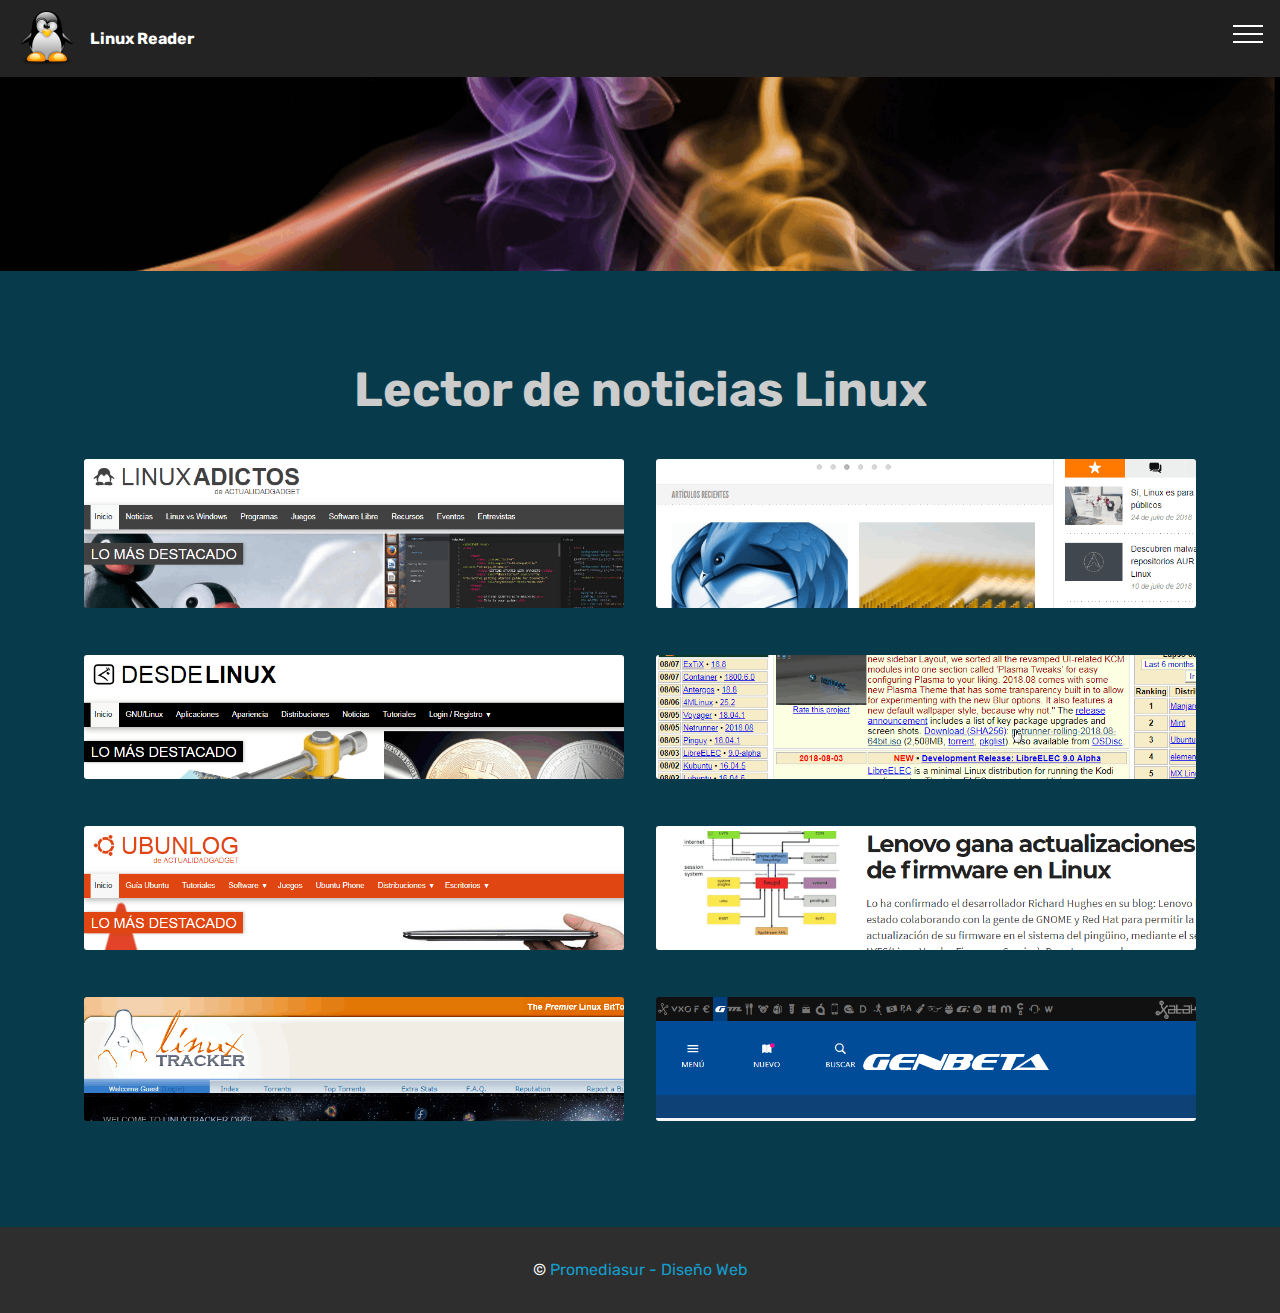
<file: index.html>
<!DOCTYPE html>
<html >
<head>
  <!-- Site made with Mobirise Website Builder v4.7.6, https://mobirise.com -->
  <meta charset="UTF-8">
  <meta http-equiv="X-UA-Compatible" content="IE=edge">
  <meta name="generator" content="Mobirise v4.7.6, mobirise.com">
  <meta name="viewport" content="width=device-width, initial-scale=1, minimum-scale=1">
  <link rel="shortcut icon" href="assets/images/cropped-favicon-122x122.png" type="image/x-icon">
  <meta name="description" content="">
  <title>Home</title>
  <link rel="stylesheet" href="assets/web/assets/mobirise-icons/mobirise-icons.css">
  <link rel="stylesheet" href="assets/tether/tether.min.css">
  <link rel="stylesheet" href="assets/bootstrap/css/bootstrap.min.css">
  <link rel="stylesheet" href="assets/bootstrap/css/bootstrap-grid.min.css">
  <link rel="stylesheet" href="assets/bootstrap/css/bootstrap-reboot.min.css">
  <link rel="stylesheet" href="assets/dropdown/css/style.css">
  <link rel="stylesheet" href="assets/theme/css/style.css">
  <link rel="stylesheet" href="assets/mobirise/css/mbr-additional.css" type="text/css">
  
  
  
</head>
<body>
  <section class="menu cid-r05yEzXvDA" once="menu" id="menu1-8">

    

    <nav class="navbar navbar-expand beta-menu navbar-dropdown align-items-center navbar-fixed-top collapsed">
        <button class="navbar-toggler navbar-toggler-right" type="button" data-toggle="collapse" data-target="#navbarSupportedContent" aria-controls="navbarSupportedContent" aria-expanded="false" aria-label="Toggle navigation">
            <div class="hamburger">
                <span></span>
                <span></span>
                <span></span>
                <span></span>
            </div>
        </button>
        <div class="menu-logo">
            <div class="navbar-brand">
                <span class="navbar-logo">
                    <a href="https://mobirise.com">
                         <img src="assets/images/cropped-favicon-122x122.png" alt="Mobirise" title="" style="height: 3.8rem;">
                    </a>
                </span>
                <span class="navbar-caption-wrap"><a class="navbar-caption text-white display-4" href="index.html">Linux Reader</a></span>
            </div>
        </div>
        <div class="collapse navbar-collapse" id="navbarSupportedContent">
            <ul class="navbar-nav nav-dropdown nav-right" data-app-modern-menu="true"><li class="nav-item">
                    <a class="nav-link link text-white display-4" href="index.html">
                        <span class="mbri-home mbr-iconfont mbr-iconfont-btn"></span>
                        Inicio</a>
                </li>
                <li class="nav-item">
                    <a class="nav-link link text-white display-4" href="http://promediasur.github.io/dweb/" target="_blank"><span class="mbri-responsive mbr-iconfont mbr-iconfont-btn"></span>
                        
                        Proyecto</a>
                </li></ul>
            
        </div>
    </nav>
</section>

<section class="engine"><a href="https://mobirise.me/k">develop free website</a></section><section class="header1 cid-r05yLKHVXy mbr-parallax-background" id="header1-9">

    

    

    <div class="container">
        <div class="row justify-content-md-center">
            <div class="mbr-white col-md-10">
                
                
                
                
            </div>
        </div>
    </div>

</section>

<section class="features13 cid-r05D1tDIYo" id="features13-13">

    

    
    <div class="container">
        <h2 class="mbr-section-title pb-3 mbr-fonts-style display-2"><strong>
            Lector de noticias Linux</strong></h2>

        <div class="media-container-row container">
            <div class="card col-12 col-md-6 p-5 m-3 align-center">
                <div class="card-img">
                    <a href="page1.html"><img src="assets/images/linuxadictos1-1006x575.png" alt="Mobirise" title=""></a>
                </div>
                <h4 class="card-title py-2 mbr-fonts-style display-5"></h4>
                <p class="mbr-text mbr-fonts-style display-7">.
                </p>
            </div>
            <div class="card col-12 col-md-6 p-5 m-3 align-center">
                <div class="card-img">
                    <a href="page2.html"><img src="assets/images/muylinux2-1-1002x766.png" alt="Mobirise" title=""></a>
                </div>
                <h4 class="card-title py-2 mbr-fonts-style display-5"></h4>
                <p class="mbr-text mbr-fonts-style display-7"></p>
            </div>
                
        </div>
</div></section>

<section class="features13 cid-r05D94qcdM" id="features13-14">

    

    
    <div class="container">
        

        <div class="media-container-row container">
            <div class="card col-12 col-md-6 p-5 m-3 align-center">
                <div class="card-img">
                    <a href="page3.html"><img src="assets/images/desdelinux3-1008x732.png" alt="Mobirise" title=""></a>
                </div>
                <h4 class="card-title py-2 mbr-fonts-style display-5"></h4>
                <p class="mbr-text mbr-fonts-style display-7"></p>
            </div>
            <div class="card col-12 col-md-6 p-5 m-3 align-center">
                <div class="card-img">
                    <a href="page4.html"><img src="assets/images/distrowatch4-995x734.png" alt="Mobirise" title=""></a>
                </div>
                <h4 class="card-title py-2 mbr-fonts-style display-5"></h4>
                <p class="mbr-text mbr-fonts-style display-7"></p>
            </div>
                
        </div>
</div></section>

<section class="features13 cid-r05Da9Xgbf" id="features13-15">

    

    
    <div class="container">
        

        <div class="media-container-row container">
            <div class="card col-12 col-md-6 p-5 m-3 align-center">
                <div class="card-img">
                    <a href="page5.html"><img src="assets/images/ubunlog5-1007x736.png" alt="Mobirise" title=""></a>
                </div>
                <h4 class="card-title py-2 mbr-fonts-style display-5"></h4>
                <p class="mbr-text mbr-fonts-style display-7"></p>
            </div>
            <div class="card col-12 col-md-6 p-5 m-3 align-center">
                <div class="card-img">
                    <a href="page6.html"><img src="assets/images/la-mirada-del-replicante-gnu-linux-y-cultura-geek-6-1008x752.png" alt="Mobirise" title=""></a>
                </div>
                <h4 class="card-title py-2 mbr-fonts-style display-5"></h4>
                <p class="mbr-text mbr-fonts-style display-7"></p>
            </div>
                
        </div>
</div></section>

<section class="features13 cid-r05Db027Yj" id="features13-16">

    

    
    <div class="container">
        

        <div class="media-container-row container">
            <div class="card col-12 col-md-6 p-5 m-3 align-center">
                <div class="card-img">
                    <a href="page7.html"><img src="assets/images/linuxtracker-7-993x764.png" alt="Mobirise" title=""></a>
                </div>
                <h4 class="card-title py-2 mbr-fonts-style display-5"></h4>
                <p class="mbr-text mbr-fonts-style display-7"></p>
            </div>
            <div class="card col-12 col-md-6 p-5 m-3 align-center">
                <div class="card-img">
                    <a href="page8.html"><img src="assets/images/computerhoy-8-1006x749.png" alt="Mobirise" title=""></a>
                </div>
                <h4 class="card-title py-2 mbr-fonts-style display-5"></h4>
                <p class="mbr-text mbr-fonts-style display-7"></p>
            </div>
                
        </div>
</div></section>

<section once="" class="cid-r05zDSqEh8" id="footer6-a">

    

    

    <div class="container">
        <div class="media-container-row align-center mbr-white">
            <div class="col-12">
                <p class="mbr-text mb-0 mbr-fonts-style display-7">
                    © <a href="http://promediasur.github.io/dweb/" target="_blank">Promediasur - Diseño Web</a></p>
            </div>
        </div>
    </div>
</section>


  <script src="assets/web/assets/jquery/jquery.min.js"></script>
  <script src="assets/popper/popper.min.js"></script>
  <script src="assets/tether/tether.min.js"></script>
  <script src="assets/bootstrap/js/bootstrap.min.js"></script>
  <script src="assets/smoothscroll/smooth-scroll.js"></script>
  <script src="assets/dropdown/js/script.min.js"></script>
  <script src="assets/touchswipe/jquery.touch-swipe.min.js"></script>
  <script src="assets/parallax/jarallax.min.js"></script>
  <script src="assets/theme/js/script.js"></script>
  
  
</body>
</html>
</file>
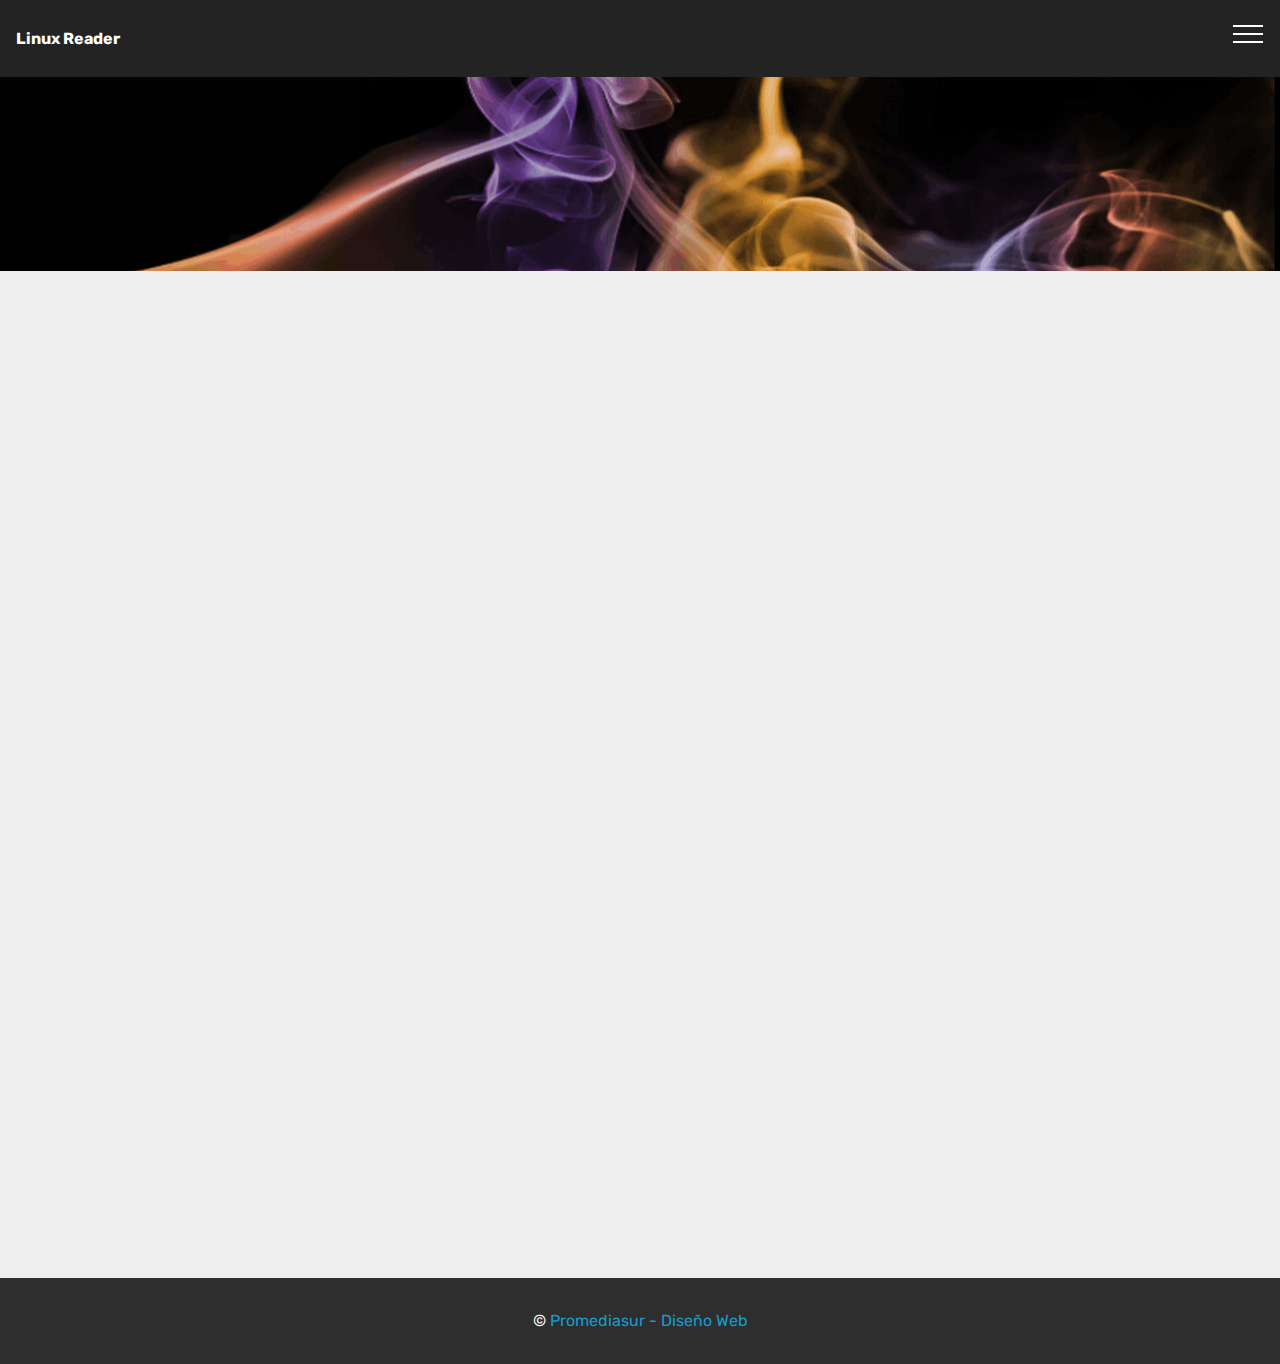
<file: page1.html>
<!DOCTYPE html>
<html >
<head>
  <!-- Site made with Mobirise Website Builder v4.7.6, https://mobirise.com -->
  <meta charset="UTF-8">
  <meta http-equiv="X-UA-Compatible" content="IE=edge">
  <meta name="generator" content="Mobirise v4.7.6, mobirise.com">
  <meta name="viewport" content="width=device-width, initial-scale=1, minimum-scale=1">
  <link rel="shortcut icon" href="assets/images/cropped-favicon-122x122.png" type="image/x-icon">
  <meta name="description" content="">
  <title>blog1</title>
  <link rel="stylesheet" href="assets/web/assets/mobirise-icons/mobirise-icons.css">
  <link rel="stylesheet" href="assets/tether/tether.min.css">
  <link rel="stylesheet" href="assets/bootstrap/css/bootstrap.min.css">
  <link rel="stylesheet" href="assets/bootstrap/css/bootstrap-grid.min.css">
  <link rel="stylesheet" href="assets/bootstrap/css/bootstrap-reboot.min.css">
  <link rel="stylesheet" href="assets/dropdown/css/style.css">
  <link rel="stylesheet" href="assets/theme/css/style.css">
  <link rel="stylesheet" href="assets/mobirise/css/mbr-additional.css" type="text/css">
  
  
  
</head>
<body>
  <section class="menu cid-r05A3Jt24s" once="menu" id="menu1-c">

    

    <nav class="navbar navbar-expand beta-menu navbar-dropdown align-items-center navbar-fixed-top collapsed">
        <button class="navbar-toggler navbar-toggler-right" type="button" data-toggle="collapse" data-target="#navbarSupportedContent" aria-controls="navbarSupportedContent" aria-expanded="false" aria-label="Toggle navigation">
            <div class="hamburger">
                <span></span>
                <span></span>
                <span></span>
                <span></span>
            </div>
        </button>
        <div class="menu-logo">
            <div class="navbar-brand">
                
                <span class="navbar-caption-wrap"><a class="navbar-caption text-white display-4" href="index.html">Linux Reader</a></span>
            </div>
        </div>
        <div class="collapse navbar-collapse" id="navbarSupportedContent">
            <ul class="navbar-nav nav-dropdown nav-right" data-app-modern-menu="true"><li class="nav-item">
                    <a class="nav-link link text-white display-4" href="index.html">
                        <span class="mbri-home mbr-iconfont mbr-iconfont-btn"></span>
                        Inicio</a>
                </li>
                <li class="nav-item">
                    <a class="nav-link link text-white display-4" href="http://promediasur.github.io/dweb/" target="_blank"><span class="mbri-responsive mbr-iconfont mbr-iconfont-btn"></span>
                        
                        Proyecto</a>
                </li></ul>
            
        </div>
    </nav>
</section>

<section class="engine"><a href="https://mobirise.me/k">develop free website</a></section><section class="header1 cid-r05yLKHVXy mbr-parallax-background" id="header1-9">

    

    

    <div class="container">
        <div class="row justify-content-md-center">
            <div class="mbr-white col-md-10">
                
                
                
                
            </div>
        </div>
    </div>

</section>

<section once="" class="cid-r05uWzvR7G" id="footer6-7">
	<div class="container">
        <div class="media-container-row align-center mbr-white">
            <div class="col-12">
                <iframe src="https://www.linuxadictos.com/" height="1000" width="940" frameborder="0" gesture="media" allow="encrypted-media" allowfullscreen ></iframe>
            </div>
        </div>
    </div>
</section>

<section once="" class="cid-r05A3Mnz1U" id="footer6-e">

    

    

    <div class="container">
        <div class="media-container-row align-center mbr-white">
            <div class="col-12">
                <p class="mbr-text mb-0 mbr-fonts-style display-7">
                    © <a href="http://promediasur.github.io/dweb/" target="_blank">Promediasur - Diseño Web</a></p>
            </div>
        </div>
    </div>
</section>


  <script src="assets/web/assets/jquery/jquery.min.js"></script>
  <script src="assets/popper/popper.min.js"></script>
  <script src="assets/tether/tether.min.js"></script>
  <script src="assets/bootstrap/js/bootstrap.min.js"></script>
  <script src="assets/smoothscroll/smooth-scroll.js"></script>
  <script src="assets/dropdown/js/script.min.js"></script>
  <script src="assets/touchswipe/jquery.touch-swipe.min.js"></script>
  <script src="assets/parallax/jarallax.min.js"></script>
  <script src="assets/theme/js/script.js"></script>
  
  
</body>
</html>
</file>
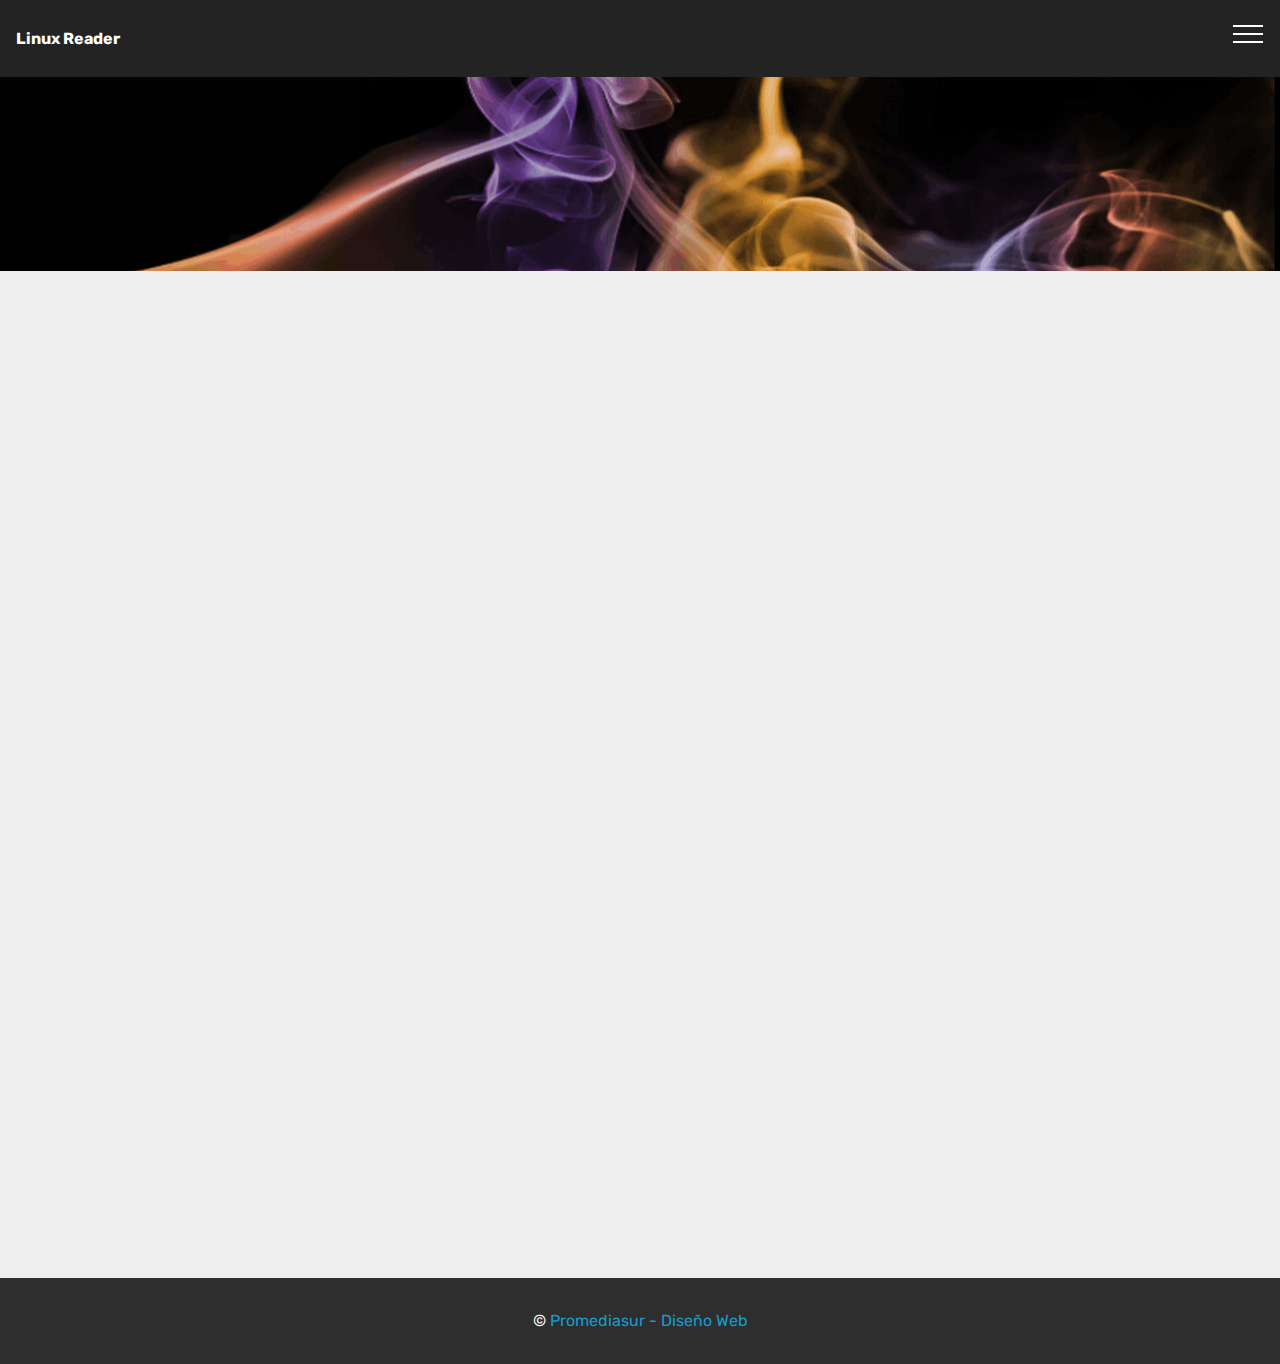
<file: page2.html>
<!DOCTYPE html>
<html >
<head>
  <!-- Site made with Mobirise Website Builder v4.7.6, https://mobirise.com -->
  <meta charset="UTF-8">
  <meta http-equiv="X-UA-Compatible" content="IE=edge">
  <meta name="generator" content="Mobirise v4.7.6, mobirise.com">
  <meta name="viewport" content="width=device-width, initial-scale=1, minimum-scale=1">
  <link rel="shortcut icon" href="assets/images/cropped-favicon-122x122.png" type="image/x-icon">
  <meta name="description" content="">
  <title>blog2</title>
  <link rel="stylesheet" href="assets/web/assets/mobirise-icons/mobirise-icons.css">
  <link rel="stylesheet" href="assets/tether/tether.min.css">
  <link rel="stylesheet" href="assets/bootstrap/css/bootstrap.min.css">
  <link rel="stylesheet" href="assets/bootstrap/css/bootstrap-grid.min.css">
  <link rel="stylesheet" href="assets/bootstrap/css/bootstrap-reboot.min.css">
  <link rel="stylesheet" href="assets/dropdown/css/style.css">
  <link rel="stylesheet" href="assets/theme/css/style.css">
  <link rel="stylesheet" href="assets/mobirise/css/mbr-additional.css" type="text/css">
  
  
  
</head>
<body>
  <section class="menu cid-r05A6chLE0" once="menu" id="menu1-f">

    

    <nav class="navbar navbar-expand beta-menu navbar-dropdown align-items-center navbar-fixed-top collapsed">
        <button class="navbar-toggler navbar-toggler-right" type="button" data-toggle="collapse" data-target="#navbarSupportedContent" aria-controls="navbarSupportedContent" aria-expanded="false" aria-label="Toggle navigation">
            <div class="hamburger">
                <span></span>
                <span></span>
                <span></span>
                <span></span>
            </div>
        </button>
        <div class="menu-logo">
            <div class="navbar-brand">
                
                <span class="navbar-caption-wrap"><a class="navbar-caption text-white display-4" href="index.html">Linux Reader</a></span>
            </div>
        </div>
        <div class="collapse navbar-collapse" id="navbarSupportedContent">
            <ul class="navbar-nav nav-dropdown nav-right" data-app-modern-menu="true"><li class="nav-item">
                    <a class="nav-link link text-white display-4" href="index.html">
                        <span class="mbri-home mbr-iconfont mbr-iconfont-btn"></span>
                        Inicio</a>
                </li>
                <li class="nav-item">
                    <a class="nav-link link text-white display-4" href="http://promediasur.github.io/dweb/" target="_blank"><span class="mbri-responsive mbr-iconfont mbr-iconfont-btn"></span>
                        
                        Proyecto</a>
                </li></ul>
            
        </div>
    </nav>
</section>

<section class="engine"><a href="https://mobirise.me/k">develop free website</a></section><section class="header1 cid-r05yLKHVXy mbr-parallax-background" id="header1-9">

    

    

    <div class="container">
        <div class="row justify-content-md-center">
            <div class="mbr-white col-md-10">
                
                
                
                
            </div>
        </div>
    </div>

</section>

<section once="" class="cid-r05uWzvR7G" id="footer6-7">
	<div class="container">
        <div class="media-container-row align-center mbr-white">
            <div class="col-12">
                <iframe src="https://www.muylinux.com/" height="1000" width="940" frameborder="0" gesture="media" allow="encrypted-media" allowfullscreen ></iframe>
            </div>
        </div>
    </div>
</section>

<section once="" class="cid-r05A6f9wZ5" id="footer6-h">

    

    

    <div class="container">
        <div class="media-container-row align-center mbr-white">
            <div class="col-12">
                <p class="mbr-text mb-0 mbr-fonts-style display-7">
                    © <a href="http://promediasur.github.io/dweb/" target="_blank">Promediasur - Diseño Web</a></p>
            </div>
        </div>
    </div>
</section>


  <script src="assets/web/assets/jquery/jquery.min.js"></script>
  <script src="assets/popper/popper.min.js"></script>
  <script src="assets/tether/tether.min.js"></script>
  <script src="assets/bootstrap/js/bootstrap.min.js"></script>
  <script src="assets/smoothscroll/smooth-scroll.js"></script>
  <script src="assets/dropdown/js/script.min.js"></script>
  <script src="assets/touchswipe/jquery.touch-swipe.min.js"></script>
  <script src="assets/parallax/jarallax.min.js"></script>
  <script src="assets/theme/js/script.js"></script>
  
  
</body>
</html>
</file>
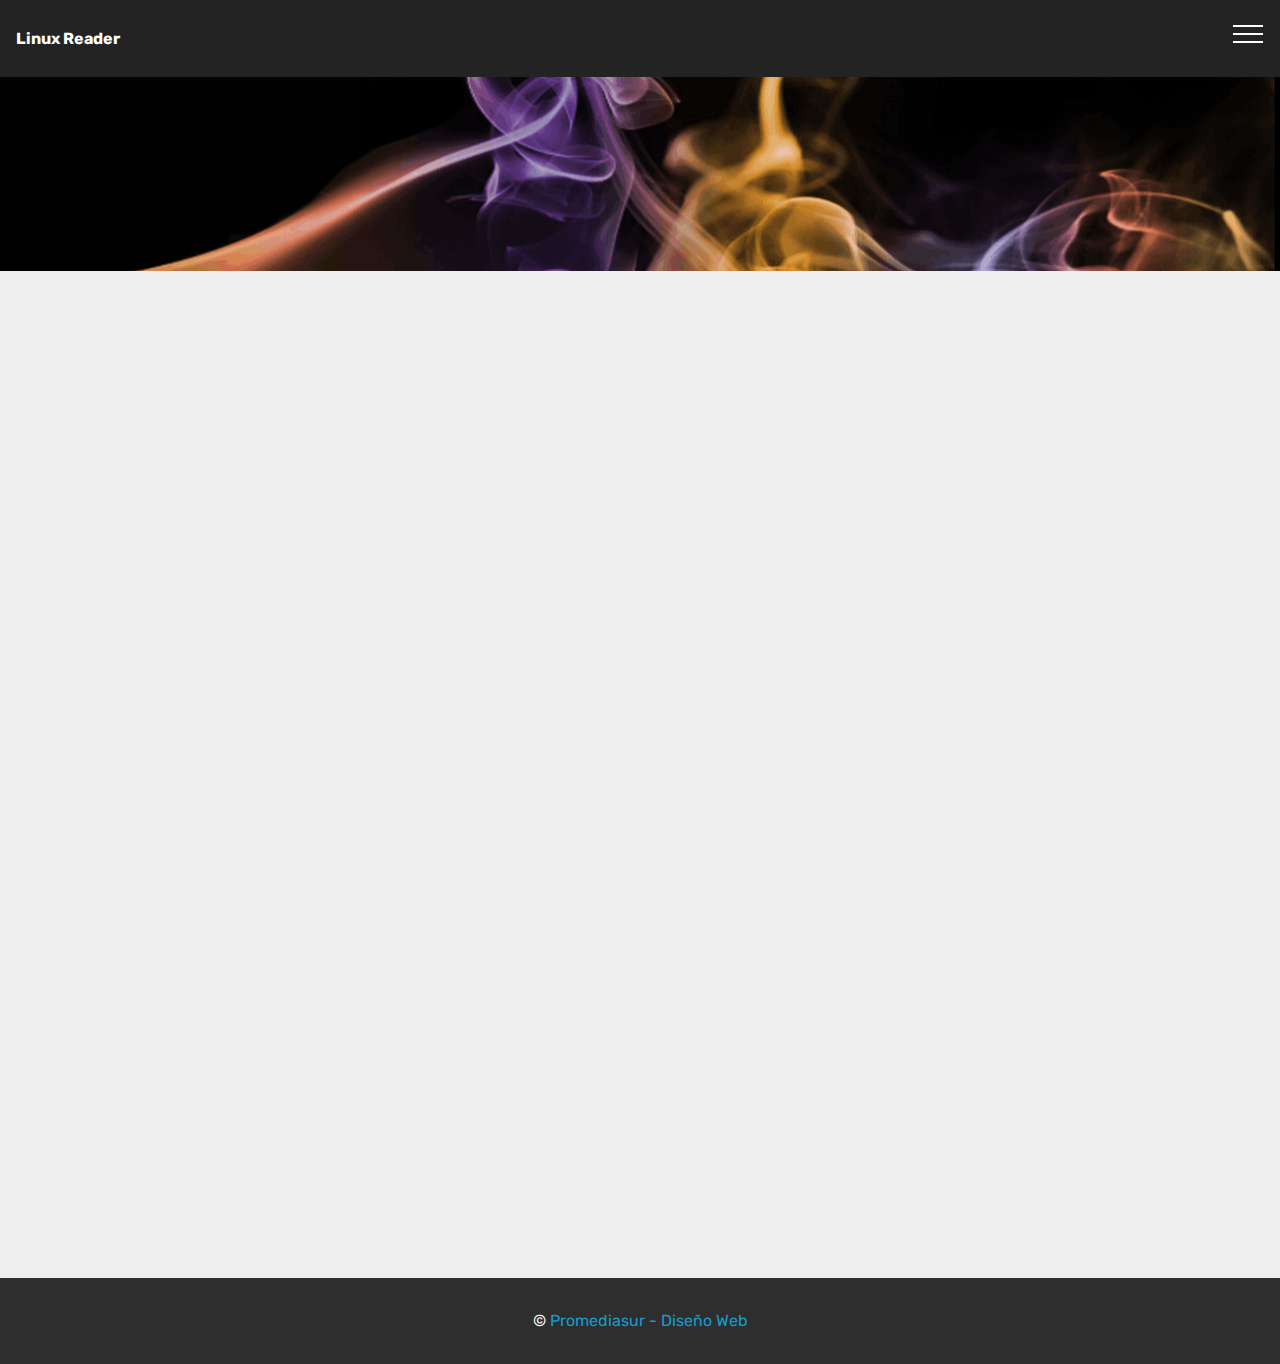
<file: page3.html>
<!DOCTYPE html>
<html >
<head>
  <!-- Site made with Mobirise Website Builder v4.7.6, https://mobirise.com -->
  <meta charset="UTF-8">
  <meta http-equiv="X-UA-Compatible" content="IE=edge">
  <meta name="generator" content="Mobirise v4.7.6, mobirise.com">
  <meta name="viewport" content="width=device-width, initial-scale=1, minimum-scale=1">
  <link rel="shortcut icon" href="assets/images/cropped-favicon-122x122.png" type="image/x-icon">
  <meta name="description" content="">
  <title>blog3</title>
  <link rel="stylesheet" href="assets/web/assets/mobirise-icons/mobirise-icons.css">
  <link rel="stylesheet" href="assets/tether/tether.min.css">
  <link rel="stylesheet" href="assets/bootstrap/css/bootstrap.min.css">
  <link rel="stylesheet" href="assets/bootstrap/css/bootstrap-grid.min.css">
  <link rel="stylesheet" href="assets/bootstrap/css/bootstrap-reboot.min.css">
  <link rel="stylesheet" href="assets/dropdown/css/style.css">
  <link rel="stylesheet" href="assets/theme/css/style.css">
  <link rel="stylesheet" href="assets/mobirise/css/mbr-additional.css" type="text/css">
  
  
  
</head>
<body>
  <section class="menu cid-r05A7COzpS" once="menu" id="menu1-i">

    

    <nav class="navbar navbar-expand beta-menu navbar-dropdown align-items-center navbar-fixed-top collapsed">
        <button class="navbar-toggler navbar-toggler-right" type="button" data-toggle="collapse" data-target="#navbarSupportedContent" aria-controls="navbarSupportedContent" aria-expanded="false" aria-label="Toggle navigation">
            <div class="hamburger">
                <span></span>
                <span></span>
                <span></span>
                <span></span>
            </div>
        </button>
        <div class="menu-logo">
            <div class="navbar-brand">
                
                <span class="navbar-caption-wrap"><a class="navbar-caption text-white display-4" href="index.html">Linux Reader</a></span>
            </div>
        </div>
        <div class="collapse navbar-collapse" id="navbarSupportedContent">
            <ul class="navbar-nav nav-dropdown nav-right" data-app-modern-menu="true"><li class="nav-item">
                    <a class="nav-link link text-white display-4" href="index.html">
                        <span class="mbri-home mbr-iconfont mbr-iconfont-btn"></span>
                        Inicio</a>
                </li>
                <li class="nav-item">
                    <a class="nav-link link text-white display-4" href="http://promediasur.github.io/dweb/" target="_blank"><span class="mbri-responsive mbr-iconfont mbr-iconfont-btn"></span>
                        
                        Proyecto</a>
                </li></ul>
            
        </div>
    </nav>
</section>

<section class="engine"><a href="https://mobirise.me/k">develop free website</a></section><section class="header1 cid-r05yLKHVXy mbr-parallax-background" id="header1-9">

    

    

    <div class="container">
        <div class="row justify-content-md-center">
            <div class="mbr-white col-md-10">
                
                
                
                
            </div>
        </div>
    </div>

</section>

<section once="" class="cid-r05uWzvR7G" id="footer6-7">
	<div class="container">
        <div class="media-container-row align-center mbr-white">
            <div class="col-12">
                <iframe src="https://blog.desdelinux.net/" height="1000" width="940" frameborder="0" gesture="media" allow="encrypted-media" allowfullscreen ></iframe>
            </div>
        </div>
    </div>
</section>

<section once="" class="cid-r05A7FpzDx" id="footer6-k">

    

    

    <div class="container">
        <div class="media-container-row align-center mbr-white">
            <div class="col-12">
                <p class="mbr-text mb-0 mbr-fonts-style display-7">
                    © <a href="http://promediasur.github.io/dweb/" target="_blank">Promediasur - Diseño Web</a></p>
            </div>
        </div>
    </div>
</section>


  <script src="assets/web/assets/jquery/jquery.min.js"></script>
  <script src="assets/popper/popper.min.js"></script>
  <script src="assets/tether/tether.min.js"></script>
  <script src="assets/bootstrap/js/bootstrap.min.js"></script>
  <script src="assets/smoothscroll/smooth-scroll.js"></script>
  <script src="assets/dropdown/js/script.min.js"></script>
  <script src="assets/touchswipe/jquery.touch-swipe.min.js"></script>
  <script src="assets/parallax/jarallax.min.js"></script>
  <script src="assets/theme/js/script.js"></script>
  
  
</body>
</html>
</file>
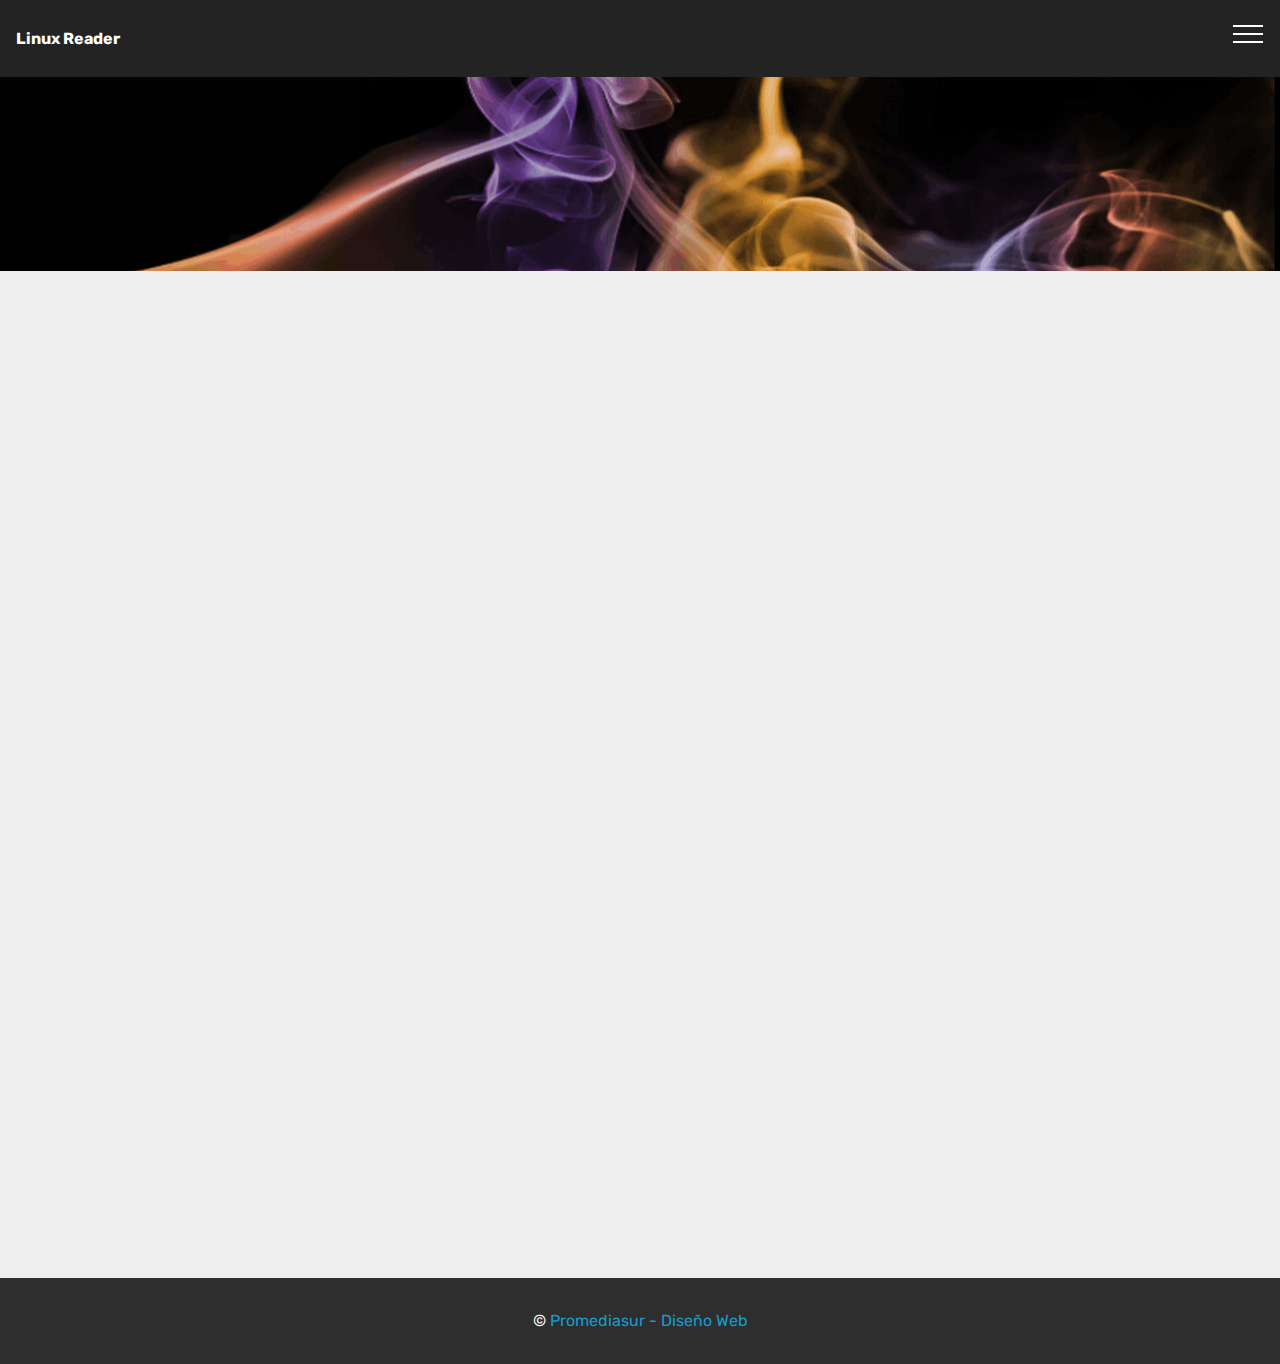
<file: page4.html>
<!DOCTYPE html>
<html >
<head>
  <!-- Site made with Mobirise Website Builder v4.7.6, https://mobirise.com -->
  <meta charset="UTF-8">
  <meta http-equiv="X-UA-Compatible" content="IE=edge">
  <meta name="generator" content="Mobirise v4.7.6, mobirise.com">
  <meta name="viewport" content="width=device-width, initial-scale=1, minimum-scale=1">
  <link rel="shortcut icon" href="assets/images/cropped-favicon-122x122.png" type="image/x-icon">
  <meta name="description" content="">
  <title>blog4</title>
  <link rel="stylesheet" href="assets/web/assets/mobirise-icons/mobirise-icons.css">
  <link rel="stylesheet" href="assets/tether/tether.min.css">
  <link rel="stylesheet" href="assets/bootstrap/css/bootstrap.min.css">
  <link rel="stylesheet" href="assets/bootstrap/css/bootstrap-grid.min.css">
  <link rel="stylesheet" href="assets/bootstrap/css/bootstrap-reboot.min.css">
  <link rel="stylesheet" href="assets/dropdown/css/style.css">
  <link rel="stylesheet" href="assets/theme/css/style.css">
  <link rel="stylesheet" href="assets/mobirise/css/mbr-additional.css" type="text/css">
  
  
  
</head>
<body>
  <section class="menu cid-r05A9g2IyZ" once="menu" id="menu1-l">

    

    <nav class="navbar navbar-expand beta-menu navbar-dropdown align-items-center navbar-fixed-top collapsed">
        <button class="navbar-toggler navbar-toggler-right" type="button" data-toggle="collapse" data-target="#navbarSupportedContent" aria-controls="navbarSupportedContent" aria-expanded="false" aria-label="Toggle navigation">
            <div class="hamburger">
                <span></span>
                <span></span>
                <span></span>
                <span></span>
            </div>
        </button>
        <div class="menu-logo">
            <div class="navbar-brand">
                
                <span class="navbar-caption-wrap"><a class="navbar-caption text-white display-4" href="index.html">Linux Reader</a></span>
            </div>
        </div>
        <div class="collapse navbar-collapse" id="navbarSupportedContent">
            <ul class="navbar-nav nav-dropdown nav-right" data-app-modern-menu="true"><li class="nav-item">
                    <a class="nav-link link text-white display-4" href="index.html">
                        <span class="mbri-home mbr-iconfont mbr-iconfont-btn"></span>
                        Inicio</a>
                </li>
                <li class="nav-item">
                    <a class="nav-link link text-white display-4" href="http://promediasur.github.io/dweb/" target="_blank"><span class="mbri-responsive mbr-iconfont mbr-iconfont-btn"></span>
                        
                        Proyecto</a>
                </li></ul>
            
        </div>
    </nav>
</section>

<section class="engine"><a href="https://mobirise.me/k">develop free website</a></section><section class="header1 cid-r05yLKHVXy mbr-parallax-background" id="header1-9">

    

    

    <div class="container">
        <div class="row justify-content-md-center">
            <div class="mbr-white col-md-10">
                
                
                
                
            </div>
        </div>
    </div>

</section>

<section once="" class="cid-r05uWzvR7G" id="footer6-7">
	<div class="container">
        <div class="media-container-row align-center mbr-white">
            <div class="col-12">
                <iframe src="https://distrowatch.com/?language=ES" height="1000" width="940" frameborder="0" gesture="media" allow="encrypted-media" allowfullscreen ></iframe>
            </div>
        </div>
    </div>
</section>

<section once="" class="cid-r05A9iAkNG" id="footer6-n">

    

    

    <div class="container">
        <div class="media-container-row align-center mbr-white">
            <div class="col-12">
                <p class="mbr-text mb-0 mbr-fonts-style display-7">
                    © <a href="http://promediasur.github.io/dweb/" target="_blank">Promediasur - Diseño Web</a></p>
            </div>
        </div>
    </div>
</section>


  <script src="assets/web/assets/jquery/jquery.min.js"></script>
  <script src="assets/popper/popper.min.js"></script>
  <script src="assets/tether/tether.min.js"></script>
  <script src="assets/bootstrap/js/bootstrap.min.js"></script>
  <script src="assets/smoothscroll/smooth-scroll.js"></script>
  <script src="assets/dropdown/js/script.min.js"></script>
  <script src="assets/touchswipe/jquery.touch-swipe.min.js"></script>
  <script src="assets/parallax/jarallax.min.js"></script>
  <script src="assets/theme/js/script.js"></script>
  
  
</body>
</html>
</file>
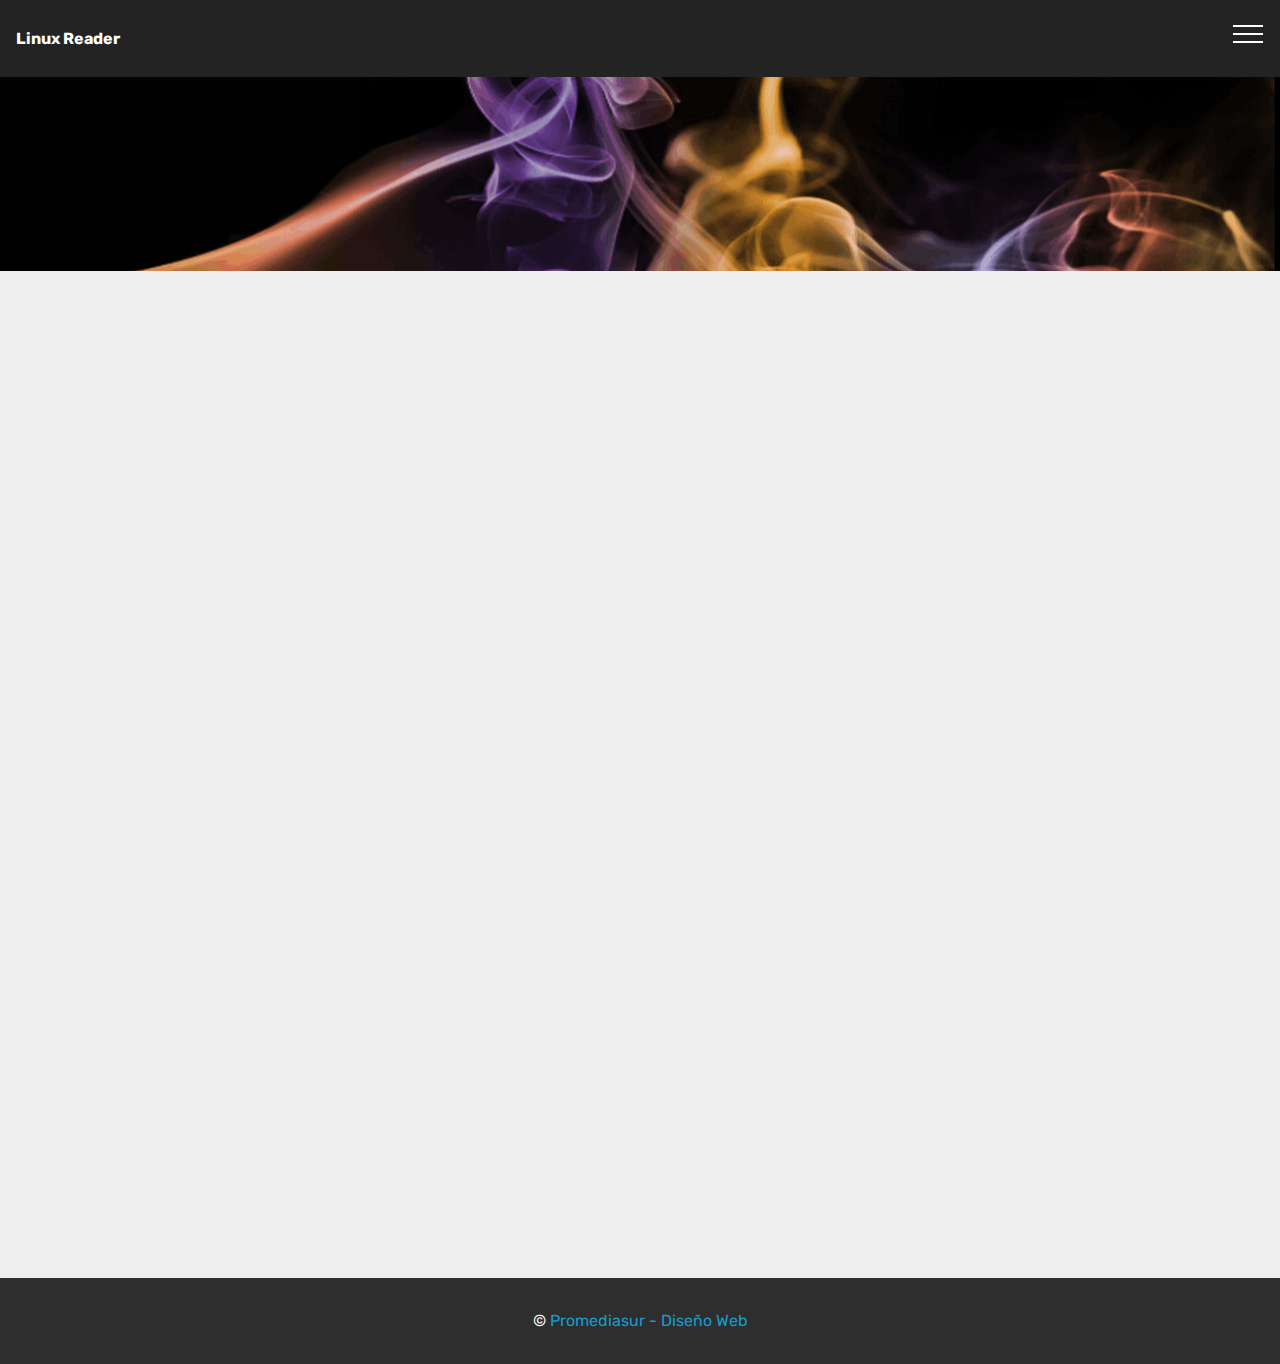
<file: page5.html>
<!DOCTYPE html>
<html >
<head>
  <!-- Site made with Mobirise Website Builder v4.7.6, https://mobirise.com -->
  <meta charset="UTF-8">
  <meta http-equiv="X-UA-Compatible" content="IE=edge">
  <meta name="generator" content="Mobirise v4.7.6, mobirise.com">
  <meta name="viewport" content="width=device-width, initial-scale=1, minimum-scale=1">
  <link rel="shortcut icon" href="assets/images/cropped-favicon-122x122.png" type="image/x-icon">
  <meta name="description" content="">
  <title>blog5</title>
  <link rel="stylesheet" href="assets/web/assets/mobirise-icons/mobirise-icons.css">
  <link rel="stylesheet" href="assets/tether/tether.min.css">
  <link rel="stylesheet" href="assets/bootstrap/css/bootstrap.min.css">
  <link rel="stylesheet" href="assets/bootstrap/css/bootstrap-grid.min.css">
  <link rel="stylesheet" href="assets/bootstrap/css/bootstrap-reboot.min.css">
  <link rel="stylesheet" href="assets/dropdown/css/style.css">
  <link rel="stylesheet" href="assets/theme/css/style.css">
  <link rel="stylesheet" href="assets/mobirise/css/mbr-additional.css" type="text/css">
  
  
  
</head>
<body>
  <section class="menu cid-r05AaIIfDr" once="menu" id="menu1-o">

    

    <nav class="navbar navbar-expand beta-menu navbar-dropdown align-items-center navbar-fixed-top collapsed">
        <button class="navbar-toggler navbar-toggler-right" type="button" data-toggle="collapse" data-target="#navbarSupportedContent" aria-controls="navbarSupportedContent" aria-expanded="false" aria-label="Toggle navigation">
            <div class="hamburger">
                <span></span>
                <span></span>
                <span></span>
                <span></span>
            </div>
        </button>
        <div class="menu-logo">
            <div class="navbar-brand">
                
                <span class="navbar-caption-wrap"><a class="navbar-caption text-white display-4" href="index.html">Linux Reader</a></span>
            </div>
        </div>
        <div class="collapse navbar-collapse" id="navbarSupportedContent">
            <ul class="navbar-nav nav-dropdown nav-right" data-app-modern-menu="true"><li class="nav-item">
                    <a class="nav-link link text-white display-4" href="index.html">
                        <span class="mbri-home mbr-iconfont mbr-iconfont-btn"></span>
                        Inicio</a>
                </li>
                <li class="nav-item">
                    <a class="nav-link link text-white display-4" href="http://promediasur.github.io/dweb/" target="_blank"><span class="mbri-responsive mbr-iconfont mbr-iconfont-btn"></span>
                        
                        Proyecto</a>
                </li></ul>
            
        </div>
    </nav>
</section>

<section class="engine"><a href="https://mobirise.me/k">develop free website</a></section><section class="header1 cid-r05yLKHVXy mbr-parallax-background" id="header1-9">

    

    

    <div class="container">
        <div class="row justify-content-md-center">
            <div class="mbr-white col-md-10">
                
                
                
                
            </div>
        </div>
    </div>

</section>

<section once="" class="cid-r05uWzvR7G" id="footer6-7">
	<div class="container">
        <div class="media-container-row align-center mbr-white">
            <div class="col-12">
                <iframe src="https://ubunlog.com/" height="1000" width="940" frameborder="0" gesture="media" allow="encrypted-media" allowfullscreen ></iframe>
            </div>
        </div>
    </div>
</section>

<section once="" class="cid-r05AaLlZZr" id="footer6-q">

    

    

    <div class="container">
        <div class="media-container-row align-center mbr-white">
            <div class="col-12">
                <p class="mbr-text mb-0 mbr-fonts-style display-7">
                    © <a href="http://promediasur.github.io/dweb/" target="_blank">Promediasur - Diseño Web</a></p>
            </div>
        </div>
    </div>
</section>


  <script src="assets/web/assets/jquery/jquery.min.js"></script>
  <script src="assets/popper/popper.min.js"></script>
  <script src="assets/tether/tether.min.js"></script>
  <script src="assets/bootstrap/js/bootstrap.min.js"></script>
  <script src="assets/smoothscroll/smooth-scroll.js"></script>
  <script src="assets/dropdown/js/script.min.js"></script>
  <script src="assets/touchswipe/jquery.touch-swipe.min.js"></script>
  <script src="assets/parallax/jarallax.min.js"></script>
  <script src="assets/theme/js/script.js"></script>
  
  
</body>
</html>
</file>
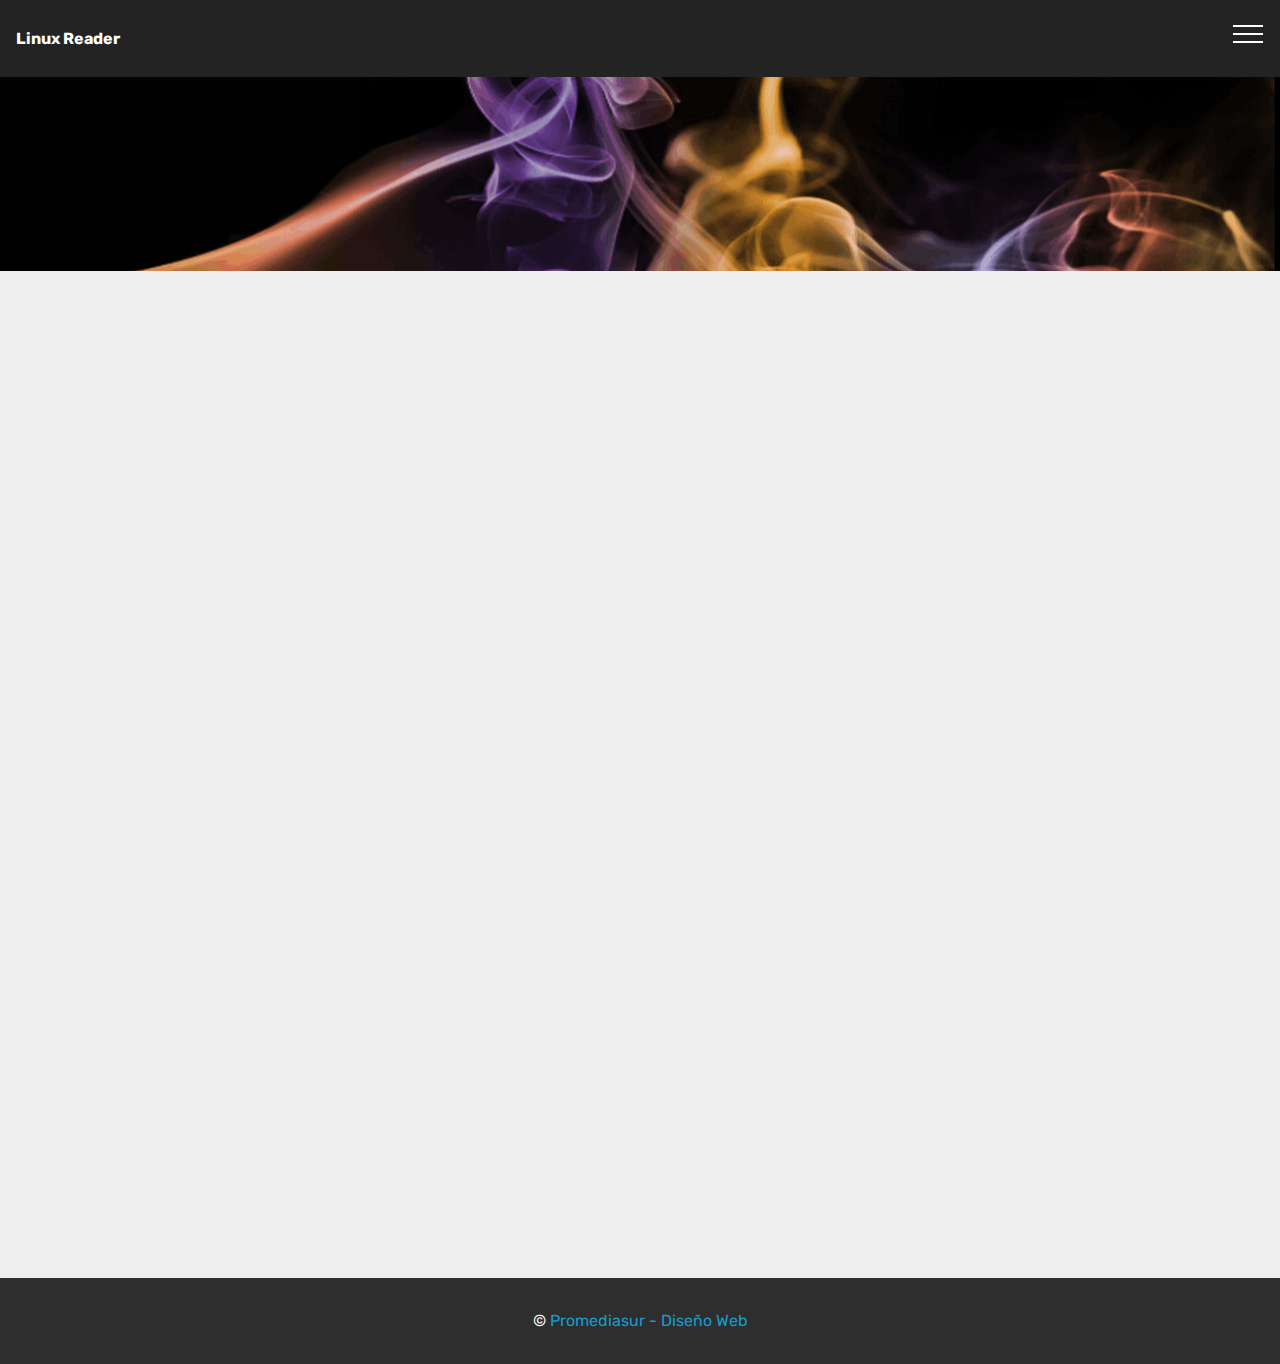
<file: page6.html>
<!DOCTYPE html>
<html >
<head>
  <!-- Site made with Mobirise Website Builder v4.7.6, https://mobirise.com -->
  <meta charset="UTF-8">
  <meta http-equiv="X-UA-Compatible" content="IE=edge">
  <meta name="generator" content="Mobirise v4.7.6, mobirise.com">
  <meta name="viewport" content="width=device-width, initial-scale=1, minimum-scale=1">
  <link rel="shortcut icon" href="assets/images/cropped-favicon-122x122.png" type="image/x-icon">
  <meta name="description" content="">
  <title>blog6</title>
  <link rel="stylesheet" href="assets/web/assets/mobirise-icons/mobirise-icons.css">
  <link rel="stylesheet" href="assets/tether/tether.min.css">
  <link rel="stylesheet" href="assets/bootstrap/css/bootstrap.min.css">
  <link rel="stylesheet" href="assets/bootstrap/css/bootstrap-grid.min.css">
  <link rel="stylesheet" href="assets/bootstrap/css/bootstrap-reboot.min.css">
  <link rel="stylesheet" href="assets/dropdown/css/style.css">
  <link rel="stylesheet" href="assets/theme/css/style.css">
  <link rel="stylesheet" href="assets/mobirise/css/mbr-additional.css" type="text/css">
  
  
  
</head>
<body>
  <section class="menu cid-r05AdmoUfL" once="menu" id="menu1-r">

    

    <nav class="navbar navbar-expand beta-menu navbar-dropdown align-items-center navbar-fixed-top collapsed">
        <button class="navbar-toggler navbar-toggler-right" type="button" data-toggle="collapse" data-target="#navbarSupportedContent" aria-controls="navbarSupportedContent" aria-expanded="false" aria-label="Toggle navigation">
            <div class="hamburger">
                <span></span>
                <span></span>
                <span></span>
                <span></span>
            </div>
        </button>
        <div class="menu-logo">
            <div class="navbar-brand">
                
                <span class="navbar-caption-wrap"><a class="navbar-caption text-white display-4" href="index.html">Linux Reader</a></span>
            </div>
        </div>
        <div class="collapse navbar-collapse" id="navbarSupportedContent">
            <ul class="navbar-nav nav-dropdown nav-right" data-app-modern-menu="true"><li class="nav-item">
                    <a class="nav-link link text-white display-4" href="index.html">
                        <span class="mbri-home mbr-iconfont mbr-iconfont-btn"></span>
                        Inicio</a>
                </li>
                <li class="nav-item">
                    <a class="nav-link link text-white display-4" href="http://promediasur.github.io/dweb/" target="_blank"><span class="mbri-responsive mbr-iconfont mbr-iconfont-btn"></span>
                        
                        Proyecto</a>
                </li></ul>
            
        </div>
    </nav>
</section>

<section class="engine"><a href="https://mobirise.me/k">develop free website</a></section><section class="header1 cid-r05yLKHVXy mbr-parallax-background" id="header1-9">

    

    

    <div class="container">
        <div class="row justify-content-md-center">
            <div class="mbr-white col-md-10">
                
                
                
                
            </div>
        </div>
    </div>

</section>

<section once="" class="cid-r05uWzvR7G" id="footer6-7">
	<div class="container">
        <div class="media-container-row align-center mbr-white">
            <div class="col-12">
                <iframe src="https://lamiradadelreplicante.com/" height="1000" width="940" frameborder="0" gesture="media" allow="encrypted-media" allowfullscreen ></iframe>
            </div>
        </div>
    </div>
</section>

<section once="" class="cid-r05Adp0Niw" id="footer6-t">

    

    

    <div class="container">
        <div class="media-container-row align-center mbr-white">
            <div class="col-12">
                <p class="mbr-text mb-0 mbr-fonts-style display-7">
                    © <a href="http://promediasur.github.io/dweb/" target="_blank">Promediasur - Diseño Web</a></p>
            </div>
        </div>
    </div>
</section>


  <script src="assets/web/assets/jquery/jquery.min.js"></script>
  <script src="assets/popper/popper.min.js"></script>
  <script src="assets/tether/tether.min.js"></script>
  <script src="assets/bootstrap/js/bootstrap.min.js"></script>
  <script src="assets/smoothscroll/smooth-scroll.js"></script>
  <script src="assets/dropdown/js/script.min.js"></script>
  <script src="assets/touchswipe/jquery.touch-swipe.min.js"></script>
  <script src="assets/parallax/jarallax.min.js"></script>
  <script src="assets/theme/js/script.js"></script>
  
  
</body>
</html>
</file>
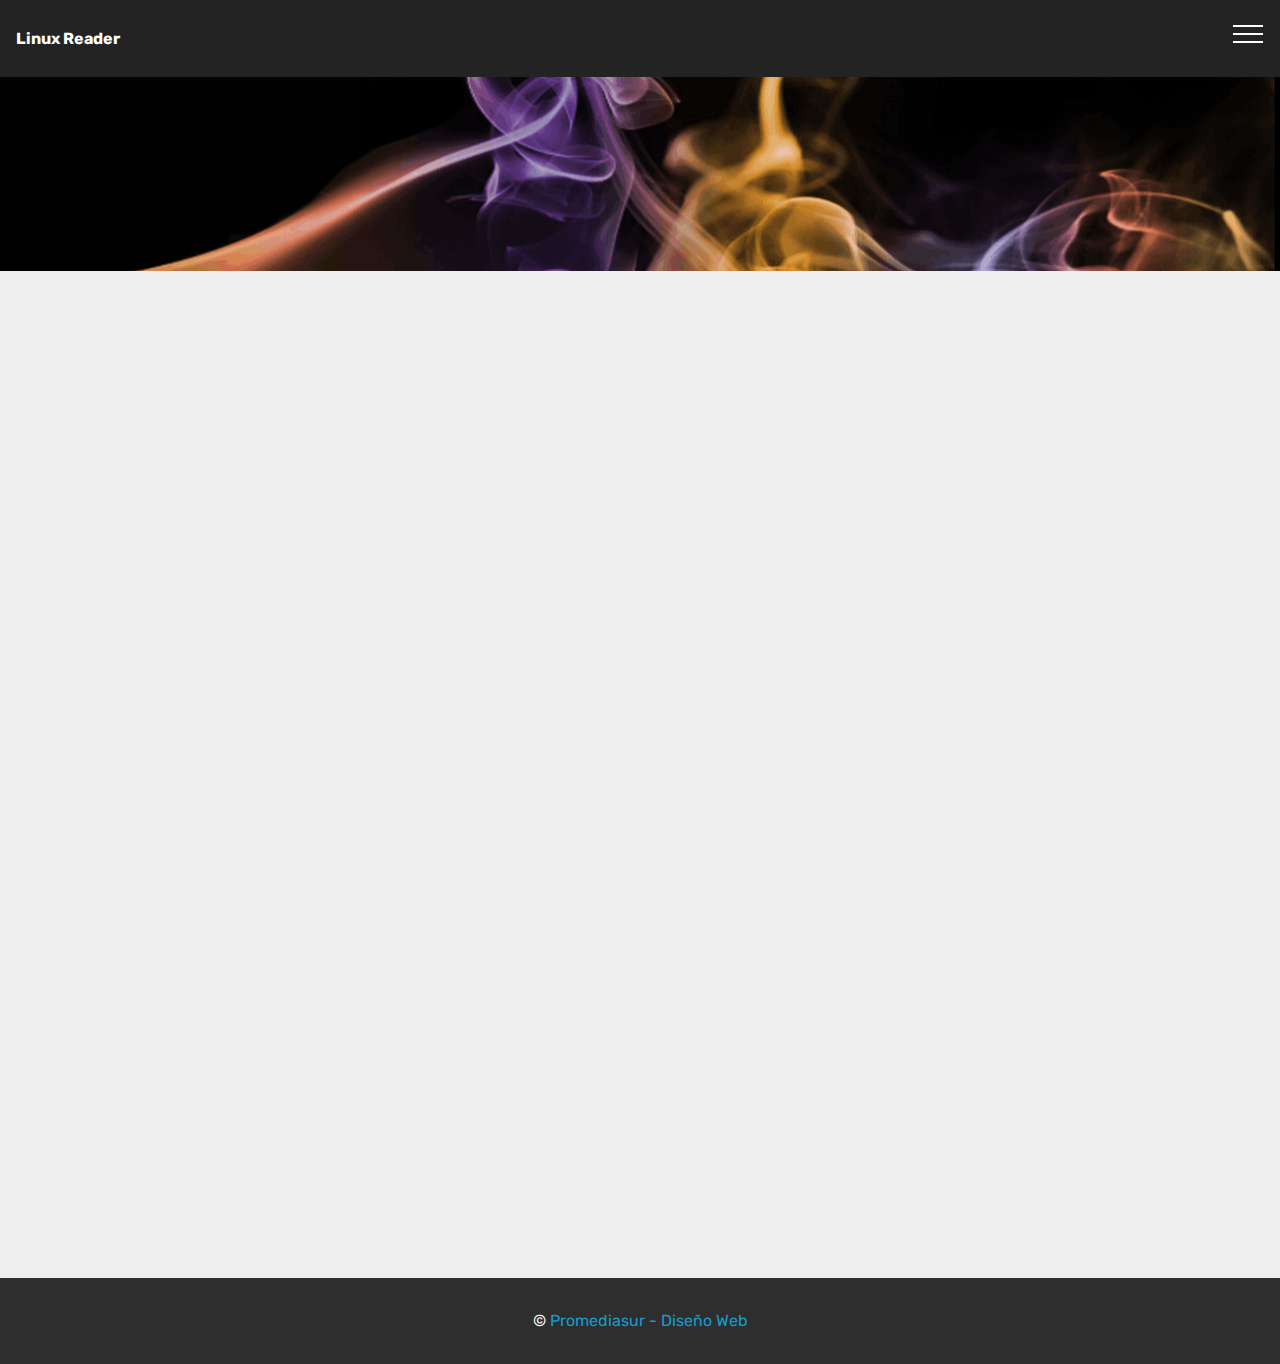
<file: page7.html>
<!DOCTYPE html>
<html >
<head>
  <!-- Site made with Mobirise Website Builder v4.7.6, https://mobirise.com -->
  <meta charset="UTF-8">
  <meta http-equiv="X-UA-Compatible" content="IE=edge">
  <meta name="generator" content="Mobirise v4.7.6, mobirise.com">
  <meta name="viewport" content="width=device-width, initial-scale=1, minimum-scale=1">
  <link rel="shortcut icon" href="assets/images/cropped-favicon-122x122.png" type="image/x-icon">
  <meta name="description" content="">
  <title>blog7</title>
  <link rel="stylesheet" href="assets/web/assets/mobirise-icons/mobirise-icons.css">
  <link rel="stylesheet" href="assets/tether/tether.min.css">
  <link rel="stylesheet" href="assets/bootstrap/css/bootstrap.min.css">
  <link rel="stylesheet" href="assets/bootstrap/css/bootstrap-grid.min.css">
  <link rel="stylesheet" href="assets/bootstrap/css/bootstrap-reboot.min.css">
  <link rel="stylesheet" href="assets/dropdown/css/style.css">
  <link rel="stylesheet" href="assets/theme/css/style.css">
  <link rel="stylesheet" href="assets/mobirise/css/mbr-additional.css" type="text/css">
  
  
  
</head>
<body>
  <section class="menu cid-r05Agkt0R7" once="menu" id="menu1-u">

    

    <nav class="navbar navbar-expand beta-menu navbar-dropdown align-items-center navbar-fixed-top collapsed">
        <button class="navbar-toggler navbar-toggler-right" type="button" data-toggle="collapse" data-target="#navbarSupportedContent" aria-controls="navbarSupportedContent" aria-expanded="false" aria-label="Toggle navigation">
            <div class="hamburger">
                <span></span>
                <span></span>
                <span></span>
                <span></span>
            </div>
        </button>
        <div class="menu-logo">
            <div class="navbar-brand">
                
                <span class="navbar-caption-wrap"><a class="navbar-caption text-white display-4" href="index.html">Linux Reader</a></span>
            </div>
        </div>
        <div class="collapse navbar-collapse" id="navbarSupportedContent">
            <ul class="navbar-nav nav-dropdown nav-right" data-app-modern-menu="true"><li class="nav-item">
                    <a class="nav-link link text-white display-4" href="index.html">
                        <span class="mbri-home mbr-iconfont mbr-iconfont-btn"></span>
                        Inicio</a>
                </li>
                <li class="nav-item">
                    <a class="nav-link link text-white display-4" href="http://promediasur.github.io/dweb/" target="_blank"><span class="mbri-responsive mbr-iconfont mbr-iconfont-btn"></span>
                        
                        Proyecto</a>
                </li></ul>
            
        </div>
    </nav>
</section>

<section class="engine"><a href="https://mobirise.me/k">develop free website</a></section><section class="header1 cid-r05yLKHVXy mbr-parallax-background" id="header1-9">

    

    

    <div class="container">
        <div class="row justify-content-md-center">
            <div class="mbr-white col-md-10">
                
                
                
                
            </div>
        </div>
    </div>

</section>

<section once="" class="cid-r05uWzvR7G" id="footer6-7">
	<div class="container">
        <div class="media-container-row align-center mbr-white">
            <div class="col-12">
                <iframe src="https://linuxtracker.org/index.php?page=torrents" height="1000" width="940" frameborder="0" gesture="media" allow="encrypted-media" allowfullscreen ></iframe>
            </div>
        </div>
    </div>
</section>

<section once="" class="cid-r05AgnmnqF" id="footer6-w">

    

    

    <div class="container">
        <div class="media-container-row align-center mbr-white">
            <div class="col-12">
                <p class="mbr-text mb-0 mbr-fonts-style display-7">
                    © <a href="http://promediasur.github.io/dweb/" target="_blank">Promediasur - Diseño Web</a></p>
            </div>
        </div>
    </div>
</section>


  <script src="assets/web/assets/jquery/jquery.min.js"></script>
  <script src="assets/popper/popper.min.js"></script>
  <script src="assets/tether/tether.min.js"></script>
  <script src="assets/bootstrap/js/bootstrap.min.js"></script>
  <script src="assets/smoothscroll/smooth-scroll.js"></script>
  <script src="assets/dropdown/js/script.min.js"></script>
  <script src="assets/touchswipe/jquery.touch-swipe.min.js"></script>
  <script src="assets/parallax/jarallax.min.js"></script>
  <script src="assets/theme/js/script.js"></script>
  
  
</body>
</html>
</file>
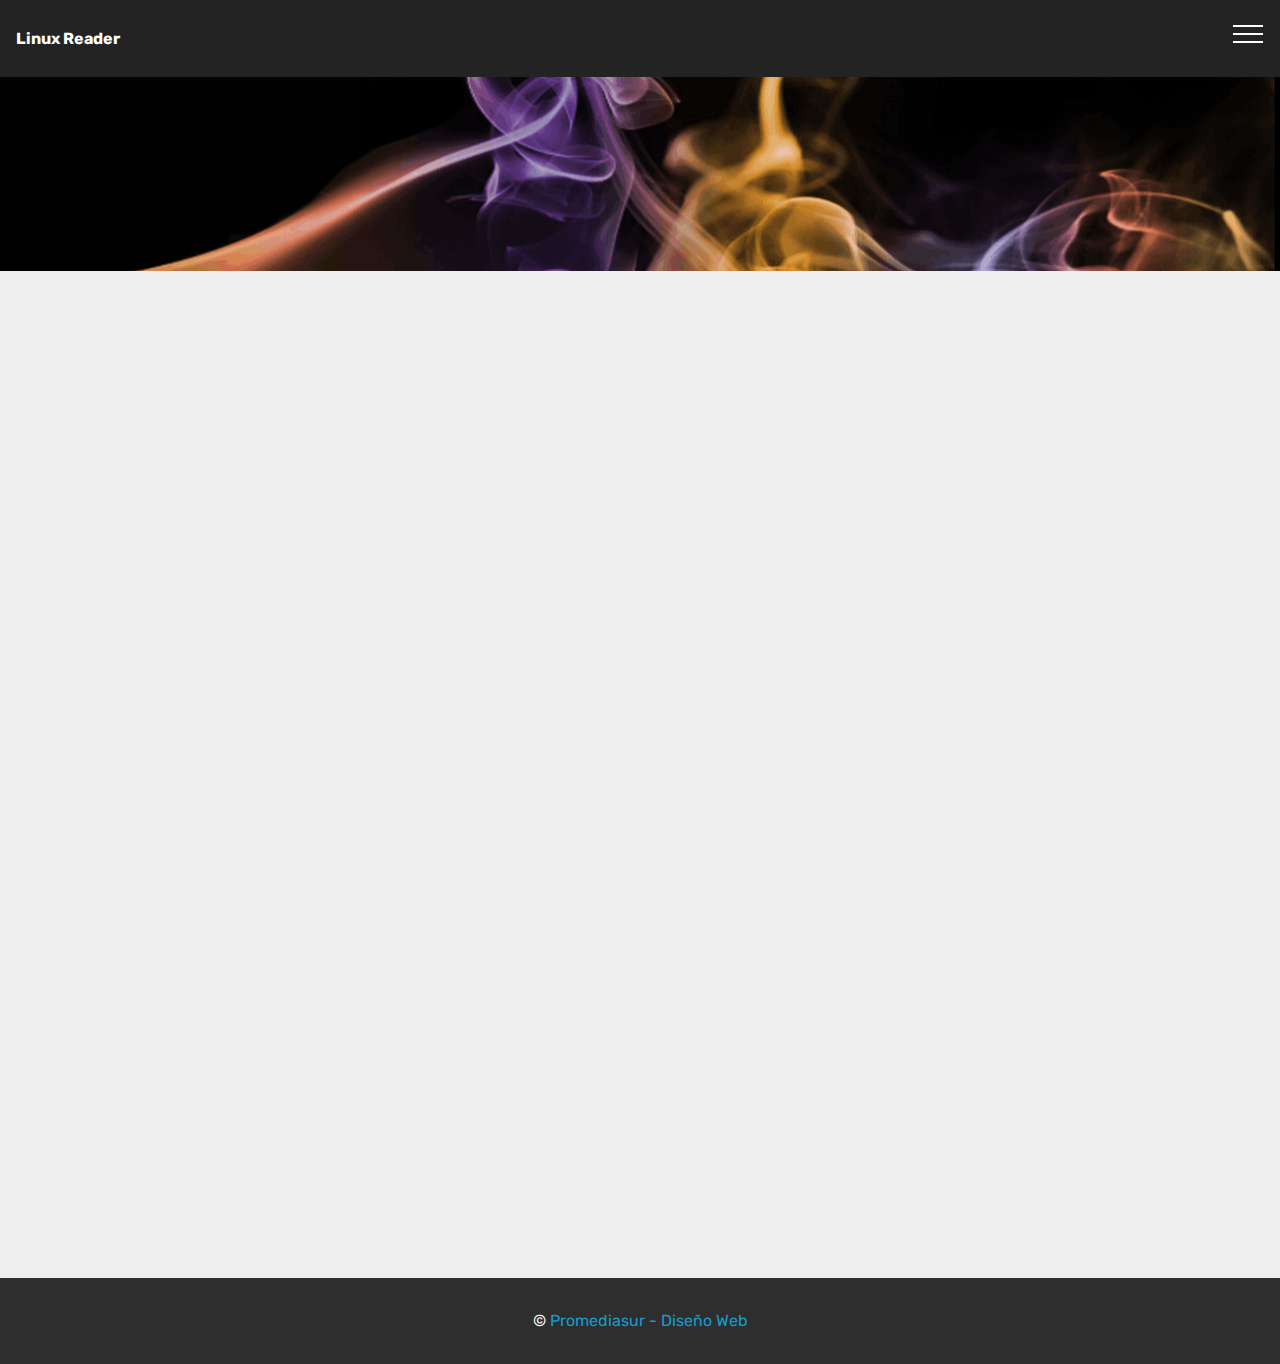
<file: page8.html>
<!DOCTYPE html>
<html >
<head>
  <!-- Site made with Mobirise Website Builder v4.7.6, https://mobirise.com -->
  <meta charset="UTF-8">
  <meta http-equiv="X-UA-Compatible" content="IE=edge">
  <meta name="generator" content="Mobirise v4.7.6, mobirise.com">
  <meta name="viewport" content="width=device-width, initial-scale=1, minimum-scale=1">
  <link rel="shortcut icon" href="assets/images/cropped-favicon-122x122.png" type="image/x-icon">
  <meta name="description" content="">
  <title>blog8</title>
  <link rel="stylesheet" href="assets/web/assets/mobirise-icons/mobirise-icons.css">
  <link rel="stylesheet" href="assets/tether/tether.min.css">
  <link rel="stylesheet" href="assets/bootstrap/css/bootstrap.min.css">
  <link rel="stylesheet" href="assets/bootstrap/css/bootstrap-grid.min.css">
  <link rel="stylesheet" href="assets/bootstrap/css/bootstrap-reboot.min.css">
  <link rel="stylesheet" href="assets/dropdown/css/style.css">
  <link rel="stylesheet" href="assets/theme/css/style.css">
  <link rel="stylesheet" href="assets/mobirise/css/mbr-additional.css" type="text/css">
  
  
  
</head>
<body>
  <section class="menu cid-r05AiaUgRG" once="menu" id="menu1-x">

    

    <nav class="navbar navbar-expand beta-menu navbar-dropdown align-items-center navbar-fixed-top collapsed">
        <button class="navbar-toggler navbar-toggler-right" type="button" data-toggle="collapse" data-target="#navbarSupportedContent" aria-controls="navbarSupportedContent" aria-expanded="false" aria-label="Toggle navigation">
            <div class="hamburger">
                <span></span>
                <span></span>
                <span></span>
                <span></span>
            </div>
        </button>
        <div class="menu-logo">
            <div class="navbar-brand">
                
                <span class="navbar-caption-wrap"><a class="navbar-caption text-white display-4" href="index.html">Linux Reader</a></span>
            </div>
        </div>
        <div class="collapse navbar-collapse" id="navbarSupportedContent">
            <ul class="navbar-nav nav-dropdown nav-right" data-app-modern-menu="true"><li class="nav-item">
                    <a class="nav-link link text-white display-4" href="index.html">
                        <span class="mbri-home mbr-iconfont mbr-iconfont-btn"></span>
                        Inicio</a>
                </li>
                <li class="nav-item">
                    <a class="nav-link link text-white display-4" href="http://promediasur.github.io/dweb/" target="_blank"><span class="mbri-responsive mbr-iconfont mbr-iconfont-btn"></span>
                        
                        Proyecto</a>
                </li></ul>
            
        </div>
    </nav>
</section>

<section class="engine"><a href="https://mobirise.me/k">develop free website</a></section><section class="header1 cid-r05yLKHVXy mbr-parallax-background" id="header1-9">

    

    

    <div class="container">
        <div class="row justify-content-md-center">
            <div class="mbr-white col-md-10">
                
                
                
                
            </div>
        </div>
    </div>

</section>

<section once="" class="cid-r05uWzvR7G" id="footer6-7">
	<div class="container">
        <div class="media-container-row align-center mbr-white">
            <div class="col-12">
                <iframe src="https://www.genbeta.com/" height="1000" width="940" frameborder="0" gesture="media" allow="encrypted-media" allowfullscreen ></iframe>
            </div>
        </div>
    </div>
</section>

<section once="" class="cid-r05AidK3qe" id="footer6-z">

    

    

    <div class="container">
        <div class="media-container-row align-center mbr-white">
            <div class="col-12">
                <p class="mbr-text mb-0 mbr-fonts-style display-7">
                    © <a href="http://promediasur.github.io/dweb/" target="_blank">Promediasur - Diseño Web</a></p>
            </div>
        </div>
    </div>
</section>


  <script src="assets/web/assets/jquery/jquery.min.js"></script>
  <script src="assets/popper/popper.min.js"></script>
  <script src="assets/tether/tether.min.js"></script>
  <script src="assets/bootstrap/js/bootstrap.min.js"></script>
  <script src="assets/smoothscroll/smooth-scroll.js"></script>
  <script src="assets/dropdown/js/script.min.js"></script>
  <script src="assets/touchswipe/jquery.touch-swipe.min.js"></script>
  <script src="assets/parallax/jarallax.min.js"></script>
  <script src="assets/theme/js/script.js"></script>
  
  
</body>
</html>
</file>
<file: assets/web/assets/mobirise-icons/mobirise-icons.css>
@font-face {
  font-family: 'MobiriseIcons';
  src:  url('mobirise-icons.eot?spat4u');
  src:  url('mobirise-icons.eot?spat4u#iefix') format('embedded-opentype'),
    url('mobirise-icons.ttf?spat4u') format('truetype'),
    url('mobirise-icons.woff?spat4u') format('woff'),
    url('mobirise-icons.svg?spat4u#MobiriseIcons') format('svg');
  font-weight: normal;
  font-style: normal;
}

[class^="mbri-"], [class*=" mbri-"] {
  /* use !important to prevent issues with browser extensions that change fonts */
  font-family: MobiriseIcons !important;
  speak: none;
  font-style: normal;
  font-weight: normal;
  font-variant: normal;
  text-transform: none;
  line-height: 1;

  /* Better Font Rendering =========== */
  -webkit-font-smoothing: antialiased;
  -moz-osx-font-smoothing: grayscale;
}

.mbri-add-submenu:before {
  content: "\e900";
}
.mbri-alert:before {
  content: "\e901";
}
.mbri-align-center:before {
  content: "\e902";
}
.mbri-align-justify:before {
  content: "\e903";
}
.mbri-align-left:before {
  content: "\e904";
}
.mbri-align-right:before {
  content: "\e905";
}
.mbri-android:before {
  content: "\e906";
}
.mbri-apple:before {
  content: "\e907";
}
.mbri-arrow-down:before {
  content: "\e908";
}
.mbri-arrow-next:before {
  content: "\e909";
}
.mbri-arrow-prev:before {
  content: "\e90a";
}
.mbri-arrow-up:before {
  content: "\e90b";
}
.mbri-bold:before {
  content: "\e90c";
}
.mbri-bookmark:before {
  content: "\e90d";
}
.mbri-bootstrap:before {
  content: "\e90e";
}
.mbri-briefcase:before {
  content: "\e90f";
}
.mbri-browse:before {
  content: "\e910";
}
.mbri-bulleted-list:before {
  content: "\e911";
}
.mbri-calendar:before {
  content: "\e912";
}
.mbri-camera:before {
  content: "\e913";
}
.mbri-cart-add:before {
  content: "\e914";
}
.mbri-cart-full:before {
  content: "\e915";
}
.mbri-cash:before {
  content: "\e916";
}
.mbri-change-style:before {
  content: "\e917";
}
.mbri-chat:before {
  content: "\e918";
}
.mbri-clock:before {
  content: "\e919";
}
.mbri-close:before {
  content: "\e91a";
}
.mbri-cloud:before {
  content: "\e91b";
}
.mbri-code:before {
  content: "\e91c";
}
.mbri-contact-form:before {
  content: "\e91d";
}
.mbri-credit-card:before {
  content: "\e91e";
}
.mbri-cursor-click:before {
  content: "\e91f";
}
.mbri-cust-feedback:before {
  content: "\e920";
}
.mbri-database:before {
  content: "\e921";
}
.mbri-delivery:before {
  content: "\e922";
}
.mbri-desktop:before {
  content: "\e923";
}
.mbri-devices:before {
  content: "\e924";
}
.mbri-down:before {
  content: "\e925";
}
.mbri-download:before {
  content: "\e989";
}
.mbri-drag-n-drop:before {
  content: "\e927";
}
.mbri-drag-n-drop2:before {
  content: "\e928";
}
.mbri-edit:before {
  content: "\e929";
}
.mbri-edit2:before {
  content: "\e92a";
}
.mbri-error:before {
  content: "\e92b";
}
.mbri-extension:before {
  content: "\e92c";
}
.mbri-features:before {
  content: "\e92d";
}
.mbri-file:before {
  content: "\e92e";
}
.mbri-flag:before {
  content: "\e92f";
}
.mbri-folder:before {
  content: "\e930";
}
.mbri-gift:before {
  content: "\e931";
}
.mbri-github:before {
  content: "\e932";
}
.mbri-globe:before {
  content: "\e933";
}
.mbri-globe-2:before {
  content: "\e934";
}
.mbri-growing-chart:before {
  content: "\e935";
}
.mbri-hearth:before {
  content: "\e936";
}
.mbri-help:before {
  content: "\e937";
}
.mbri-home:before {
  content: "\e938";
}
.mbri-hot-cup:before {
  content: "\e939";
}
.mbri-idea:before {
  content: "\e93a";
}
.mbri-image-gallery:before {
  content: "\e93b";
}
.mbri-image-slider:before {
  content: "\e93c";
}
.mbri-info:before {
  content: "\e93d";
}
.mbri-italic:before {
  content: "\e93e";
}
.mbri-key:before {
  content: "\e93f";
}
.mbri-laptop:before {
  content: "\e940";
}
.mbri-layers:before {
  content: "\e941";
}
.mbri-left-right:before {
  content: "\e942";
}
.mbri-left:before {
  content: "\e943";
}
.mbri-letter:before {
  content: "\e944";
}
.mbri-like:before {
  content: "\e945";
}
.mbri-link:before {
  content: "\e946";
}
.mbri-lock:before {
  content: "\e947";
}
.mbri-login:before {
  content: "\e948";
}
.mbri-logout:before {
  content: "\e949";
}
.mbri-magic-stick:before {
  content: "\e94a";
}
.mbri-map-pin:before {
  content: "\e94b";
}
.mbri-menu:before {
  content: "\e94c";
}
.mbri-mobile:before {
  content: "\e94d";
}
.mbri-mobile2:before {
  content: "\e94e";
}
.mbri-mobirise:before {
  content: "\e94f";
}
.mbri-more-horizontal:before {
  content: "\e950";
}
.mbri-more-vertical:before {
  content: "\e951";
}
.mbri-music:before {
  content: "\e952";
}
.mbri-new-file:before {
  content: "\e953";
}
.mbri-numbered-list:before {
  content: "\e954";
}
.mbri-opened-folder:before {
  content: "\e955";
}
.mbri-pages:before {
  content: "\e956";
}
.mbri-paper-plane:before {
  content: "\e957";
}
.mbri-paperclip:before {
  content: "\e958";
}
.mbri-photo:before {
  content: "\e959";
}
.mbri-photos:before {
  content: "\e95a";
}
.mbri-pin:before {
  content: "\e95b";
}
.mbri-play:before {
  content: "\e95c";
}
.mbri-plus:before {
  content: "\e95d";
}
.mbri-preview:before {
  content: "\e95e";
}
.mbri-print:before {
  content: "\e95f";
}
.mbri-protect:before {
  content: "\e960";
}
.mbri-question:before {
  content: "\e961";
}
.mbri-quote-left:before {
  content: "\e962";
}
.mbri-quote-right:before {
  content: "\e963";
}
.mbri-refresh:before {
  content: "\e964";
}
.mbri-responsive:before {
  content: "\e965";
}
.mbri-right:before {
  content: "\e966";
}
.mbri-rocket:before {
  content: "\e967";
}
.mbri-sad-face:before {
  content: "\e968";
}
.mbri-sale:before {
  content: "\e969";
}
.mbri-save:before {
  content: "\e96a";
}
.mbri-search:before {
  content: "\e96b";
}
.mbri-setting:before {
  content: "\e96c";
}
.mbri-setting2:before {
  content: "\e96d";
}
.mbri-setting3:before {
  content: "\e96e";
}
.mbri-share:before {
  content: "\e96f";
}
.mbri-shopping-bag:before {
  content: "\e970";
}
.mbri-shopping-basket:before {
  content: "\e971";
}
.mbri-shopping-cart:before {
  content: "\e972";
}
.mbri-sites:before {
  content: "\e973";
}
.mbri-smile-face:before {
  content: "\e974";
}
.mbri-speed:before {
  content: "\e975";
}
.mbri-star:before {
  content: "\e976";
}
.mbri-success:before {
  content: "\e977";
}
.mbri-sun:before {
  content: "\e978";
}
.mbri-sun2:before {
  content: "\e979";
}
.mbri-tablet:before {
  content: "\e97a";
}
.mbri-tablet-vertical:before {
  content: "\e97b";
}
.mbri-target:before {
  content: "\e97c";
}
.mbri-timer:before {
  content: "\e97d";
}
.mbri-to-ftp:before {
  content: "\e97e";
}
.mbri-to-local-drive:before {
  content: "\e97f";
}
.mbri-touch-swipe:before {
  content: "\e980";
}
.mbri-touch:before {
  content: "\e981";
}
.mbri-trash:before {
  content: "\e982";
}
.mbri-underline:before {
  content: "\e983";
}
.mbri-unlink:before {
  content: "\e984";
}
.mbri-unlock:before {
  content: "\e985";
}
.mbri-up-down:before {
  content: "\e986";
}
.mbri-up:before {
  content: "\e987";
}
.mbri-update:before {
  content: "\e988";
}
.mbri-upload:before {
 content: "\e926"; 
}
.mbri-user:before {
  content: "\e98a";
}
.mbri-user2:before {
  content: "\e98b";
}
.mbri-users:before {
  content: "\e98c";
}
.mbri-video:before {
  content: "\e98d";
}
.mbri-video-play:before {
  content: "\e98e";
}
.mbri-watch:before {
  content: "\e98f";
}
.mbri-website-theme:before {
  content: "\e990";
}
.mbri-wifi:before {
  content: "\e991";
}
.mbri-windows:before {
  content: "\e992";
}
.mbri-zoom-out:before {
  content: "\e993";
}
.mbri-redo:before {
  content: "\e994";
}
.mbri-undo:before {
  content: "\e995";
}
</file>
<file: assets/dropdown/css/style.css>
.navbar-dropdown {
  left: 0;
  padding: 0;
  position: absolute;
  right: 0;
  top: 0;
  transition: all 0.45s ease;
  z-index: 1030;
  background: #282828; }
  .navbar-dropdown .navbar-logo {
    margin-right: 0.8rem;
    transition: margin 0.3s ease-in-out;
    vertical-align: middle; }
    .navbar-dropdown .navbar-logo img {
      height: 3.125rem;
      transition: all 0.3s ease-in-out; }
    .navbar-dropdown .navbar-logo.mbr-iconfont {
      font-size: 3.125rem;
      line-height: 3.125rem; }
  .navbar-dropdown .navbar-caption {
    font-weight: 700;
    white-space: normal;
    vertical-align: -4px;
    line-height: 3.125rem !important; }
    .navbar-dropdown .navbar-caption, .navbar-dropdown .navbar-caption:hover {
      color: inherit;
      text-decoration: none; }
  .navbar-dropdown .mbr-iconfont + .navbar-caption {
    vertical-align: -1px; }
  .navbar-dropdown.navbar-fixed-top {
    position: fixed; }
  .navbar-dropdown .navbar-brand span {
    vertical-align: -4px; }
  .navbar-dropdown.bg-color.transparent {
    background: none; }
  .navbar-dropdown.navbar-short .navbar-brand {
    padding: 0.625rem 0; }
    .navbar-dropdown.navbar-short .navbar-brand span {
      vertical-align: -1px; }
  .navbar-dropdown.navbar-short .navbar-caption {
    line-height: 2.375rem !important;
    vertical-align: -2px; }
  .navbar-dropdown.navbar-short .navbar-logo {
    margin-right: 0.5rem; }
    .navbar-dropdown.navbar-short .navbar-logo img {
      height: 2.375rem; }
    .navbar-dropdown.navbar-short .navbar-logo.mbr-iconfont {
      font-size: 2.375rem;
      line-height: 2.375rem; }
  .navbar-dropdown.navbar-short .mbr-table-cell {
    height: 3.625rem; }
  .navbar-dropdown .navbar-close {
    left: 0.6875rem;
    position: fixed;
    top: 0.75rem;
    z-index: 1000; }
  .navbar-dropdown .hamburger-icon {
    content: "";
    display: inline-block;
    vertical-align: middle;
    width: 16px;
    -webkit-box-shadow: 0 -6px 0 1px #282828,0 0 0 1px #282828,0 6px 0 1px #282828;
    -moz-box-shadow: 0 -6px 0 1px #282828,0 0 0 1px #282828,0 6px 0 1px #282828;
    box-shadow: 0 -6px 0 1px #282828,0 0 0 1px #282828,0 6px 0 1px #282828; }

.dropdown-menu .dropdown-toggle[data-toggle="dropdown-submenu"]::after {
  border-bottom: 0.35em solid transparent;
  border-left: 0.35em solid;
  border-right: 0;
  border-top: 0.35em solid transparent;
  margin-left: 0.3rem; }

.dropdown-menu .dropdown-item:focus {
  outline: 0; }

.nav-dropdown {
  font-size: 0.75rem;
  font-weight: 500;
  height: auto !important; }
  .nav-dropdown .nav-btn {
    padding-left: 1rem; }
  .nav-dropdown .link {
    margin: .667em 1.667em;
    font-weight: 500;
    padding: 0;
    transition: color .2s ease-in-out; }
    .nav-dropdown .link.dropdown-toggle {
      margin-right: 2.583em; }
      .nav-dropdown .link.dropdown-toggle::after {
        margin-left: .25rem;
        border-top: 0.35em solid;
        border-right: 0.35em solid transparent;
        border-left: 0.35em solid transparent;
        border-bottom: 0; }
      .nav-dropdown .link.dropdown-toggle[aria-expanded="true"] {
        margin: 0;
        padding: 0.667em 3.263em  0.667em 1.667em; }
  .nav-dropdown .link::after,
  .nav-dropdown .dropdown-item::after {
    color: inherit; }
  .nav-dropdown .btn {
    font-size: 0.75rem;
    font-weight: 700;
    letter-spacing: 0;
    margin-bottom: 0;
    padding-left: 1.25rem;
    padding-right: 1.25rem; }
  .nav-dropdown .dropdown-menu {
    border-radius: 0;
    border: 0;
    left: 0;
    margin: 0;
    padding-bottom: 1.25rem;
    padding-top: 1.25rem;
    position: relative; }
  .nav-dropdown .dropdown-submenu {
    margin-left: 0.125rem;
    top: 0; }
  .nav-dropdown .dropdown-item {
    font-weight: 500;
    line-height: 2;
    padding: 0.3846em 4.615em 0.3846em 1.5385em;
    position: relative;
    transition: color .2s ease-in-out, background-color .2s ease-in-out; }
    .nav-dropdown .dropdown-item::after {
      margin-top: -0.3077em;
      position: absolute;
      right: 1.1538em;
      top: 50%; }
    .nav-dropdown .dropdown-item:focus, .nav-dropdown .dropdown-item:hover {
      background: none; }

@media (max-width: 767px) {
  .nav-dropdown.navbar-toggleable-sm {
    bottom: 0;
    display: none;
    left: 0;
    overflow-x: hidden;
    position: fixed;
    top: 0;
    transform: translateX(-100%);
    -ms-transform: translateX(-100%);
    -webkit-transform: translateX(-100%);
    width: 18.75rem;
    z-index: 999; } }
.nav-dropdown.navbar-toggleable-xl {
  bottom: 0;
  display: none;
  left: 0;
  overflow-x: hidden;
  position: fixed;
  top: 0;
  transform: translateX(-100%);
  -ms-transform: translateX(-100%);
  -webkit-transform: translateX(-100%);
  width: 18.75rem;
  z-index: 999; }

.nav-dropdown-sm {
  display: block !important;
  overflow-x: hidden;
  overflow: auto;
  padding-top: 3.875rem; }
  .nav-dropdown-sm::after {
    content: "";
    display: block;
    height: 3rem;
    width: 100%; }
  .nav-dropdown-sm.collapse.in ~ .navbar-close {
    display: block !important; }
  .nav-dropdown-sm.collapsing, .nav-dropdown-sm.collapse.in {
    transform: translateX(0);
    -ms-transform: translateX(0);
    -webkit-transform: translateX(0);
    transition: all 0.25s ease-out;
    -webkit-transition: all 0.25s ease-out;
    background: #282828; }
  .nav-dropdown-sm.collapsing[aria-expanded="false"] {
    transform: translateX(-100%);
    -ms-transform: translateX(-100%);
    -webkit-transform: translateX(-100%); }
  .nav-dropdown-sm .nav-item {
    display: block;
    margin-left: 0 !important;
    padding-left: 0; }
  .nav-dropdown-sm .link,
  .nav-dropdown-sm .dropdown-item {
    border-top: 1px dotted rgba(255, 255, 255, 0.1);
    font-size: 0.8125rem;
    line-height: 1.6;
    margin: 0 !important;
    padding: 0.875rem 2.4rem 0.875rem 1.5625rem !important;
    position: relative;
    white-space: normal; }
    .nav-dropdown-sm .link:focus, .nav-dropdown-sm .link:hover,
    .nav-dropdown-sm .dropdown-item:focus,
    .nav-dropdown-sm .dropdown-item:hover {
      background: rgba(0, 0, 0, 0.2) !important;
      color: #c0a375; }
  .nav-dropdown-sm .nav-btn {
    position: relative;
    padding: 1.5625rem 1.5625rem 0 1.5625rem; }
    .nav-dropdown-sm .nav-btn::before {
      border-top: 1px dotted rgba(255, 255, 255, 0.1);
      content: "";
      left: 0;
      position: absolute;
      top: 0;
      width: 100%; }
    .nav-dropdown-sm .nav-btn + .nav-btn {
      padding-top: 0.625rem; }
      .nav-dropdown-sm .nav-btn + .nav-btn::before {
        display: none; }
  .nav-dropdown-sm .btn {
    padding: 0.625rem 0; }
  .nav-dropdown-sm .dropdown-toggle[data-toggle="dropdown-submenu"]::after {
    margin-left: .25rem;
    border-top: 0.35em solid;
    border-right: 0.35em solid transparent;
    border-left: 0.35em solid transparent;
    border-bottom: 0; }
  .nav-dropdown-sm .dropdown-toggle[data-toggle="dropdown-submenu"][aria-expanded="true"]::after {
    border-top: 0;
    border-right: 0.35em solid transparent;
    border-left: 0.35em solid transparent;
    border-bottom: 0.35em solid; }
  .nav-dropdown-sm .dropdown-menu {
    margin: 0;
    padding: 0;
    position: relative;
    top: 0;
    left: 0;
    width: 100%;
    border: 0;
    float: none;
    border-radius: 0;
    background: none; }
  .nav-dropdown-sm .dropdown-submenu {
    left: 100%;
    margin-left: 0.125rem;
    margin-top: -1.25rem;
    top: 0; }

.navbar-toggleable-sm .nav-dropdown .dropdown-menu {
  position: absolute; }

.navbar-toggleable-sm .nav-dropdown .dropdown-submenu {
  left: 100%;
  margin-left: 0.125rem;
  margin-top: -1.25rem;
  top: 0; }

.navbar-toggleable-sm.opened .nav-dropdown .dropdown-menu {
  position: relative; }

.navbar-toggleable-sm.opened .nav-dropdown .dropdown-submenu {
  left: 0;
  margin-left: 00rem;
  margin-top: 0rem;
  top: 0; }

.is-builder .nav-dropdown.collapsing {
  transition: none !important; }

/*# sourceMappingURL=style.css.map */
</file>
<file: assets/theme/css/style.css>
/*!
 * Mobirise v4 theme (https://mobirise.com/)
 * Copyright 2017 Mobirise
 */
section {
  background-color: #eeeeee; }

section,
.container,
.container-fluid {
  position: relative;
  word-wrap: break-word; }

a.mbr-iconfont:hover {
  text-decoration: none; }

.article .lead p, .article .lead ul, .article .lead ol, .article .lead pre, .article .lead blockquote {
  margin-bottom: 0; }

a {
  font-style: normal;
  font-weight: 400;
  cursor: pointer; }
  a, a:hover {
    text-decoration: none; }

figure {
  margin-bottom: 0; }

body {
  color: #232323; }

h1, h2, h3, h4, h5, h6,
.h1, .h2, .h3, .h4, .h5, .h6,
.display-1, .display-2, .display-3, .display-4 {
  line-height: 1;
  word-break: break-word;
  word-wrap: break-word; }

b, strong {
  font-weight: bold; }

blockquote {
  padding: 10px 0 10px 20px;
  position: relative;
  border-left: 2px solid;
  border-color: #ff3366; }

input:-webkit-autofill, input:-webkit-autofill:hover, input:-webkit-autofill:focus, input:-webkit-autofill:active {
  transition-delay: 9999s;
  transition-property: background-color, color; }

textarea[type="hidden"] {
  display: none; }

body {
  position: relative; }

section {
  background-position: 50% 50%;
  background-repeat: no-repeat;
  background-size: cover; }
  section .mbr-background-video,
  section .mbr-background-video-preview {
    position: absolute;
    bottom: 0;
    left: 0;
    right: 0;
    top: 0; }

.hidden {
  visibility: hidden; }

.mbr-z-index20 {
  z-index: 20; }

/*! Base colors */
.mbr-white {
  color: #ffffff; }

.mbr-black {
  color: #000000; }

.mbr-bg-white {
  background-color: #ffffff; }

.mbr-bg-black {
  background-color: #000000; }

/*! Text-aligns */
.align-left {
  text-align: left; }

.align-center {
  text-align: center; }

.align-right {
  text-align: right; }

@media (max-width: 767px) {
  .align-left, .align-center, .align-right, .mbr-section-btn, .mbr-section-title {
    text-align: center; } }
/*! Font-weight  */
.mbr-light {
  font-weight: 300; }

.mbr-regular {
  font-weight: 400; }

.mbr-semibold {
  font-weight: 500; }

.mbr-bold {
  font-weight: 700; }

/*! Media  */
.media-size-item {
  -webkit-flex: 1 1 auto;
  -moz-flex: 1 1 auto;
  -ms-flex: 1 1 auto;
  -o-flex: 1 1 auto;
  flex: 1 1 auto; }

.media-content {
  -webkit-flex-basis: 100%;
  flex-basis: 100%; }

.media-container-row {
  display: -ms-flexbox;
  display: -webkit-flex;
  display: flex;
  -webkit-flex-direction: row;
  -ms-flex-direction: row;
  flex-direction: row;
  -webkit-flex-wrap: wrap;
  -ms-flex-wrap: wrap;
  flex-wrap: wrap;
  -webkit-justify-content: center;
  -ms-flex-pack: center;
  justify-content: center;
  -webkit-align-content: center;
  -ms-flex-line-pack: center;
  align-content: center;
  -webkit-align-items: start;
  -ms-flex-align: start;
  align-items: start; }
  .media-container-row .media-size-item {
    width: 400px; }

.media-container-column {
  display: -ms-flexbox;
  display: -webkit-flex;
  display: flex;
  -webkit-flex-direction: column;
  -ms-flex-direction: column;
  flex-direction: column;
  -webkit-flex-wrap: wrap;
  -ms-flex-wrap: wrap;
  flex-wrap: wrap;
  -webkit-justify-content: center;
  -ms-flex-pack: center;
  justify-content: center;
  -webkit-align-content: center;
  -ms-flex-line-pack: center;
  align-content: center;
  -webkit-align-items: stretch;
  -ms-flex-align: stretch;
  align-items: stretch; }
  .media-container-column > * {
    width: 100%; }

@media (min-width: 992px) {
  .media-container-row {
    -webkit-flex-wrap: nowrap;
    -ms-flex-wrap: nowrap;
    flex-wrap: nowrap; } }
figure {
  overflow: hidden; }

figure[mbr-media-size] {
  transition: width 0.1s; }

.mbr-figure img, .mbr-figure iframe {
  display: block;
  width: 100%; }

.card {
  background-color: transparent;
  border: none; }

.card-img {
  text-align: center;
  flex-shrink: 0; }

.media {
  max-width: 100%;
  margin: 0 auto; }

.mbr-figure {
  -ms-flex-item-align: center;
  -ms-grid-row-align: center;
  -webkit-align-self: center;
  align-self: center; }

.media-container > div {
  max-width: 100%; }

.mbr-figure img, .card-img img {
  width: 100%; }

@media (max-width: 991px) {
  .media-size-item {
    width: auto !important; }

  .media {
    width: auto; }

  .mbr-figure {
    width: 100% !important; } }
/*! Buttons */
.mbr-section-btn {
  margin-left: -.25rem;
  margin-right: -.25rem;
  font-size: 0; }

nav .mbr-section-btn {
  margin-left: 0rem;
  margin-right: 0rem; }

/*! Btn icon margin */
.btn .mbr-iconfont, .btn.btn-sm .mbr-iconfont {
  cursor: pointer;
  margin-right: 0.5rem; }

.btn.btn-md .mbr-iconfont, .btn.btn-md .mbr-iconfont {
  margin-right: 0.8rem; }

.mbr-regular {
  font-weight: 400; }

.mbr-semibold {
  font-weight: 500; }

.mbr-bold {
  font-weight: 700; }

[type="submit"] {
  -webkit-appearance: none; }

/*! Full-screen */
.mbr-fullscreen .mbr-overlay {
  min-height: 100vh; }

.mbr-fullscreen {
  display: flex;
  display: -webkit-flex;
  display: -moz-flex;
  display: -ms-flex;
  display: -o-flex;
  align-items: center;
  -webkit-align-items: center;
  min-height: 100vh;
  padding-top: 3rem;
  padding-bottom: 3rem; }

/*! Map */
.map {
  height: 25rem;
  position: relative; }
  .map iframe {
    width: 100%;
    height: 100%; }

/* Form */
.form-asterisk {
  font-family: initial;
  position: absolute;
  top: -2px;
  font-weight: normal; }

/*! Scroll to top arrow */
.mbr-arrow-up {
  bottom: 25px;
  right: 90px;
  position: fixed;
  text-align: right;
  z-index: 5000;
  color: #ffffff;
  font-size: 32px;
  transform: rotate(180deg);
  -webkit-transform: rotate(180deg); }

.mbr-arrow-up a {
  background: rgba(0, 0, 0, 0.2);
  border-radius: 3px;
  color: #fff;
  display: inline-block;
  height: 60px;
  width: 60px;
  outline-style: none !important;
  position: relative;
  text-decoration: none;
  transition: all .3s ease-in-out;
  cursor: pointer;
  text-align: center; }
  .mbr-arrow-up a:hover {
    background-color: rgba(0, 0, 0, 0.4); }
  .mbr-arrow-up a i {
    line-height: 60px; }

.mbr-arrow-up-icon {
  display: block;
  color: #fff; }

.mbr-arrow-up-icon::before {
  content: "\203a";
  display: inline-block;
  font-family: serif;
  font-size: 32px;
  line-height: 1;
  font-style: normal;
  position: relative;
  top: 6px;
  left: -4px;
  -webkit-transform: rotate(-90deg);
  transform: rotate(-90deg); }

/*! Arrow Down */
.mbr-arrow {
  position: absolute;
  bottom: 45px;
  left: 50%;
  width: 60px;
  height: 60px;
  cursor: pointer;
  background-color: rgba(80, 80, 80, 0.5);
  border-radius: 50%;
  -webkit-transform: translateX(-50%);
  transform: translateX(-50%); }
  .mbr-arrow > a {
    display: inline-block;
    text-decoration: none;
    outline-style: none;
    -webkit-animation: arrowdown 1.7s ease-in-out infinite;
    animation: arrowdown 1.7s ease-in-out infinite; }
    .mbr-arrow > a > i {
      position: absolute;
      top: -2px;
      left: 15px;
      font-size: 2rem; }

@keyframes arrowdown {
  0% {
    transform: translateY(0px);
    -webkit-transform: translateY(0px); }
  50% {
    transform: translateY(-5px);
    -webkit-transform: translateY(-5px); }
  100% {
    transform: translateY(0px);
    -webkit-transform: translateY(0px); } }
@-webkit-keyframes arrowdown {
  0% {
    transform: translateY(0px);
    -webkit-transform: translateY(0px); }
  50% {
    transform: translateY(-5px);
    -webkit-transform: translateY(-5px); }
  100% {
    transform: translateY(0px);
    -webkit-transform: translateY(0px); } }
@media (max-width: 500px) {
  .mbr-arrow-up {
    left: 50%;
    right: auto;
    transform: translateX(-50%) rotate(180deg);
    -webkit-transform: translateX(-50%) rotate(180deg); } }
/*Gradients animation*/
@keyframes gradient-animation {
  from {
    background-position: 0% 100%;
    animation-timing-function: ease-in-out; }
  to {
    background-position: 100% 0%;
    animation-timing-function: ease-in-out; } }
@-webkit-keyframes gradient-animation {
  from {
    background-position: 0% 100%;
    animation-timing-function: ease-in-out; }
  to {
    background-position: 100% 0%;
    animation-timing-function: ease-in-out; } }
.bg-gradient {
  background-size: 200% 200%;
  animation: gradient-animation 5s infinite alternate;
  -webkit-animation: gradient-animation 5s infinite alternate; }

.menu .navbar-brand {
  display: -webkit-flex; }
  .menu .navbar-brand span {
    display: flex;
    display: -webkit-flex; }
  .menu .navbar-brand .navbar-caption-wrap {
    display: -webkit-flex; }
  .menu .navbar-brand .navbar-logo img {
    display: -webkit-flex; }
@media (min-width: 768px) and (max-width: 991px) {
  .menu .navbar-toggleable-sm .navbar-nav {
    display: -webkit-box;
    display: -webkit-flex;
    display: -ms-flexbox; } }
@media (min-width: 992px) {
  .menu .navbar-nav.nav-dropdown {
    display: -webkit-flex; }
  .menu .navbar-toggleable-sm .navbar-collapse {
    display: -webkit-flex !important; } }

/*# sourceMappingURL=style.css.map */
.engine {
	position: absolute;
	text-indent: -2400px;
	text-align: center;
	padding: 0;
	top: 0;
	left: -2400px;
}
</file>
<file: assets/mobirise/css/mbr-additional.css>
@import url(https://fonts.googleapis.com/css?family=Rubik:300,300i,400,400i,500,500i,700,700i,900,900i);





body {
  font-style: normal;
  line-height: 1.5;
}
.mbr-section-title {
  font-style: normal;
  line-height: 1.2;
}
.mbr-section-subtitle {
  line-height: 1.3;
}
.mbr-text {
  font-style: normal;
  line-height: 1.6;
}
.display-1 {
  font-family: 'Rubik', sans-serif;
  font-size: 4.25rem;
}
.display-1 > .mbr-iconfont {
  font-size: 6.8rem;
}
.display-2 {
  font-family: 'Rubik', sans-serif;
  font-size: 3rem;
}
.display-2 > .mbr-iconfont {
  font-size: 4.8rem;
}
.display-4 {
  font-family: 'Rubik', sans-serif;
  font-size: 1rem;
}
.display-4 > .mbr-iconfont {
  font-size: 1.6rem;
}
.display-5 {
  font-family: 'Rubik', sans-serif;
  font-size: 1.5rem;
}
.display-5 > .mbr-iconfont {
  font-size: 2.4rem;
}
.display-7 {
  font-family: 'Rubik', sans-serif;
  font-size: 1rem;
}
.display-7 > .mbr-iconfont {
  font-size: 1.6rem;
}
/* ---- Fluid typography for mobile devices ---- */
/* 1.4 - font scale ratio ( bootstrap == 1.42857 ) */
/* 100vw - current viewport width */
/* (48 - 20)  48 == 48rem == 768px, 20 == 20rem == 320px(minimal supported viewport) */
/* 0.65 - min scale variable, may vary */
@media (max-width: 768px) {
  .display-1 {
    font-size: 3.4rem;
    font-size: calc( 2.1374999999999997rem + (4.25 - 2.1374999999999997) * ((100vw - 20rem) / (48 - 20)));
    line-height: calc( 1.4 * (2.1374999999999997rem + (4.25 - 2.1374999999999997) * ((100vw - 20rem) / (48 - 20))));
  }
  .display-2 {
    font-size: 2.4rem;
    font-size: calc( 1.7rem + (3 - 1.7) * ((100vw - 20rem) / (48 - 20)));
    line-height: calc( 1.4 * (1.7rem + (3 - 1.7) * ((100vw - 20rem) / (48 - 20))));
  }
  .display-4 {
    font-size: 0.8rem;
    font-size: calc( 1rem + (1 - 1) * ((100vw - 20rem) / (48 - 20)));
    line-height: calc( 1.4 * (1rem + (1 - 1) * ((100vw - 20rem) / (48 - 20))));
  }
  .display-5 {
    font-size: 1.2rem;
    font-size: calc( 1.175rem + (1.5 - 1.175) * ((100vw - 20rem) / (48 - 20)));
    line-height: calc( 1.4 * (1.175rem + (1.5 - 1.175) * ((100vw - 20rem) / (48 - 20))));
  }
}
/* Buttons */
.btn {
  font-weight: 500;
  border-width: 2px;
  font-style: normal;
  letter-spacing: 1px;
  margin: .4rem .8rem;
  white-space: normal;
  -webkit-transition: all 0.3s ease-in-out;
  -moz-transition: all 0.3s ease-in-out;
  transition: all 0.3s ease-in-out;
  padding: 1rem 3rem;
  border-radius: 3px;
  display: inline-flex;
  align-items: center;
  justify-content: center;
  word-break: break-word;
}
.btn-sm {
  font-weight: 500;
  letter-spacing: 1px;
  -webkit-transition: all 0.3s ease-in-out;
  -moz-transition: all 0.3s ease-in-out;
  transition: all 0.3s ease-in-out;
  padding: 0.6rem 1.5rem;
  border-radius: 3px;
}
.btn-md {
  font-weight: 500;
  letter-spacing: 1px;
  margin: .4rem .8rem !important;
  -webkit-transition: all 0.3s ease-in-out;
  -moz-transition: all 0.3s ease-in-out;
  transition: all 0.3s ease-in-out;
  padding: 1rem 3rem;
  border-radius: 3px;
}
.btn-lg {
  font-weight: 500;
  letter-spacing: 1px;
  margin: .4rem .8rem !important;
  -webkit-transition: all 0.3s ease-in-out;
  -moz-transition: all 0.3s ease-in-out;
  transition: all 0.3s ease-in-out;
  padding: 1.2rem 3.2rem;
  border-radius: 3px;
}
.bg-primary {
  background-color: #149dcc !important;
}
.bg-success {
  background-color: #f7ed4a !important;
}
.bg-info {
  background-color: #82786e !important;
}
.bg-warning {
  background-color: #879a9f !important;
}
.bg-danger {
  background-color: #b1a374 !important;
}
.btn-primary,
.btn-primary:active {
  background-color: #149dcc !important;
  border-color: #149dcc !important;
  color: #ffffff !important;
}
.btn-primary:hover,
.btn-primary:focus,
.btn-primary.focus,
.btn-primary.active {
  color: #ffffff !important;
  background-color: #0d6786 !important;
  border-color: #0d6786 !important;
}
.btn-primary.disabled,
.btn-primary:disabled {
  color: #ffffff !important;
  background-color: #0d6786 !important;
  border-color: #0d6786 !important;
}
.btn-secondary,
.btn-secondary:active {
  background-color: #ff3366 !important;
  border-color: #ff3366 !important;
  color: #ffffff !important;
}
.btn-secondary:hover,
.btn-secondary:focus,
.btn-secondary.focus,
.btn-secondary.active {
  color: #ffffff !important;
  background-color: #e50039 !important;
  border-color: #e50039 !important;
}
.btn-secondary.disabled,
.btn-secondary:disabled {
  color: #ffffff !important;
  background-color: #e50039 !important;
  border-color: #e50039 !important;
}
.btn-info,
.btn-info:active {
  background-color: #82786e !important;
  border-color: #82786e !important;
  color: #ffffff !important;
}
.btn-info:hover,
.btn-info:focus,
.btn-info.focus,
.btn-info.active {
  color: #ffffff !important;
  background-color: #59524b !important;
  border-color: #59524b !important;
}
.btn-info.disabled,
.btn-info:disabled {
  color: #ffffff !important;
  background-color: #59524b !important;
  border-color: #59524b !important;
}
.btn-success,
.btn-success:active {
  background-color: #f7ed4a !important;
  border-color: #f7ed4a !important;
  color: #3f3c03 !important;
}
.btn-success:hover,
.btn-success:focus,
.btn-success.focus,
.btn-success.active {
  color: #3f3c03 !important;
  background-color: #eadd0a !important;
  border-color: #eadd0a !important;
}
.btn-success.disabled,
.btn-success:disabled {
  color: #3f3c03 !important;
  background-color: #eadd0a !important;
  border-color: #eadd0a !important;
}
.btn-warning,
.btn-warning:active {
  background-color: #879a9f !important;
  border-color: #879a9f !important;
  color: #ffffff !important;
}
.btn-warning:hover,
.btn-warning:focus,
.btn-warning.focus,
.btn-warning.active {
  color: #ffffff !important;
  background-color: #617479 !important;
  border-color: #617479 !important;
}
.btn-warning.disabled,
.btn-warning:disabled {
  color: #ffffff !important;
  background-color: #617479 !important;
  border-color: #617479 !important;
}
.btn-danger,
.btn-danger:active {
  background-color: #b1a374 !important;
  border-color: #b1a374 !important;
  color: #ffffff !important;
}
.btn-danger:hover,
.btn-danger:focus,
.btn-danger.focus,
.btn-danger.active {
  color: #ffffff !important;
  background-color: #8b7d4e !important;
  border-color: #8b7d4e !important;
}
.btn-danger.disabled,
.btn-danger:disabled {
  color: #ffffff !important;
  background-color: #8b7d4e !important;
  border-color: #8b7d4e !important;
}
.btn-white {
  color: #333333 !important;
}
.btn-white,
.btn-white:active {
  background-color: #ffffff !important;
  border-color: #ffffff !important;
  color: #808080 !important;
}
.btn-white:hover,
.btn-white:focus,
.btn-white.focus,
.btn-white.active {
  color: #808080 !important;
  background-color: #d9d9d9 !important;
  border-color: #d9d9d9 !important;
}
.btn-white.disabled,
.btn-white:disabled {
  color: #808080 !important;
  background-color: #d9d9d9 !important;
  border-color: #d9d9d9 !important;
}
.btn-black,
.btn-black:active {
  background-color: #333333 !important;
  border-color: #333333 !important;
  color: #ffffff !important;
}
.btn-black:hover,
.btn-black:focus,
.btn-black.focus,
.btn-black.active {
  color: #ffffff !important;
  background-color: #0d0d0d !important;
  border-color: #0d0d0d !important;
}
.btn-black.disabled,
.btn-black:disabled {
  color: #ffffff !important;
  background-color: #0d0d0d !important;
  border-color: #0d0d0d !important;
}
.btn-primary-outline,
.btn-primary-outline:active {
  background: none;
  border-color: #0b566f;
  color: #0b566f;
}
.btn-primary-outline:hover,
.btn-primary-outline:focus,
.btn-primary-outline.focus,
.btn-primary-outline.active {
  color: #ffffff;
  background-color: #149dcc;
  border-color: #149dcc;
}
.btn-primary-outline.disabled,
.btn-primary-outline:disabled {
  color: #ffffff !important;
  background-color: #149dcc !important;
  border-color: #149dcc !important;
}
.btn-secondary-outline,
.btn-secondary-outline:active {
  background: none;
  border-color: #cc0033;
  color: #cc0033;
}
.btn-secondary-outline:hover,
.btn-secondary-outline:focus,
.btn-secondary-outline.focus,
.btn-secondary-outline.active {
  color: #ffffff;
  background-color: #ff3366;
  border-color: #ff3366;
}
.btn-secondary-outline.disabled,
.btn-secondary-outline:disabled {
  color: #ffffff !important;
  background-color: #ff3366 !important;
  border-color: #ff3366 !important;
}
.btn-info-outline,
.btn-info-outline:active {
  background: none;
  border-color: #4b453f;
  color: #4b453f;
}
.btn-info-outline:hover,
.btn-info-outline:focus,
.btn-info-outline.focus,
.btn-info-outline.active {
  color: #ffffff;
  background-color: #82786e;
  border-color: #82786e;
}
.btn-info-outline.disabled,
.btn-info-outline:disabled {
  color: #ffffff !important;
  background-color: #82786e !important;
  border-color: #82786e !important;
}
.btn-success-outline,
.btn-success-outline:active {
  background: none;
  border-color: #d2c609;
  color: #d2c609;
}
.btn-success-outline:hover,
.btn-success-outline:focus,
.btn-success-outline.focus,
.btn-success-outline.active {
  color: #3f3c03;
  background-color: #f7ed4a;
  border-color: #f7ed4a;
}
.btn-success-outline.disabled,
.btn-success-outline:disabled {
  color: #3f3c03 !important;
  background-color: #f7ed4a !important;
  border-color: #f7ed4a !important;
}
.btn-warning-outline,
.btn-warning-outline:active {
  background: none;
  border-color: #55666b;
  color: #55666b;
}
.btn-warning-outline:hover,
.btn-warning-outline:focus,
.btn-warning-outline.focus,
.btn-warning-outline.active {
  color: #ffffff;
  background-color: #879a9f;
  border-color: #879a9f;
}
.btn-warning-outline.disabled,
.btn-warning-outline:disabled {
  color: #ffffff !important;
  background-color: #879a9f !important;
  border-color: #879a9f !important;
}
.btn-danger-outline,
.btn-danger-outline:active {
  background: none;
  border-color: #7a6e45;
  color: #7a6e45;
}
.btn-danger-outline:hover,
.btn-danger-outline:focus,
.btn-danger-outline.focus,
.btn-danger-outline.active {
  color: #ffffff;
  background-color: #b1a374;
  border-color: #b1a374;
}
.btn-danger-outline.disabled,
.btn-danger-outline:disabled {
  color: #ffffff !important;
  background-color: #b1a374 !important;
  border-color: #b1a374 !important;
}
.btn-black-outline,
.btn-black-outline:active {
  background: none;
  border-color: #000000;
  color: #000000;
}
.btn-black-outline:hover,
.btn-black-outline:focus,
.btn-black-outline.focus,
.btn-black-outline.active {
  color: #ffffff;
  background-color: #333333;
  border-color: #333333;
}
.btn-black-outline.disabled,
.btn-black-outline:disabled {
  color: #ffffff !important;
  background-color: #333333 !important;
  border-color: #333333 !important;
}
.btn-white-outline,
.btn-white-outline:active,
.btn-white-outline.active {
  background: none;
  border-color: #ffffff;
  color: #ffffff;
}
.btn-white-outline:hover,
.btn-white-outline:focus,
.btn-white-outline.focus {
  color: #333333;
  background-color: #ffffff;
  border-color: #ffffff;
}
.text-primary {
  color: #149dcc !important;
}
.text-secondary {
  color: #ff3366 !important;
}
.text-success {
  color: #f7ed4a !important;
}
.text-info {
  color: #82786e !important;
}
.text-warning {
  color: #879a9f !important;
}
.text-danger {
  color: #b1a374 !important;
}
.text-white {
  color: #ffffff !important;
}
.text-black {
  color: #000000 !important;
}
a.text-primary:hover,
a.text-primary:focus {
  color: #0b566f !important;
}
a.text-secondary:hover,
a.text-secondary:focus {
  color: #cc0033 !important;
}
a.text-success:hover,
a.text-success:focus {
  color: #d2c609 !important;
}
a.text-info:hover,
a.text-info:focus {
  color: #4b453f !important;
}
a.text-warning:hover,
a.text-warning:focus {
  color: #55666b !important;
}
a.text-danger:hover,
a.text-danger:focus {
  color: #7a6e45 !important;
}
a.text-white:hover,
a.text-white:focus {
  color: #b3b3b3 !important;
}
a.text-black:hover,
a.text-black:focus {
  color: #4d4d4d !important;
}
.alert-success {
  background-color: #70c770;
}
.alert-info {
  background-color: #82786e;
}
.alert-warning {
  background-color: #879a9f;
}
.alert-danger {
  background-color: #b1a374;
}
.mbr-section-btn a.btn:not(.btn-form) {
  border-radius: 100px;
}
.mbr-section-btn a.btn:not(.btn-form):hover,
.mbr-section-btn a.btn:not(.btn-form):focus {
  box-shadow: none !important;
}
.mbr-section-btn a.btn:not(.btn-form):hover,
.mbr-section-btn a.btn:not(.btn-form):focus {
  box-shadow: 0 10px 40px 0 rgba(0, 0, 0, 0.2) !important;
  -webkit-box-shadow: 0 10px 40px 0 rgba(0, 0, 0, 0.2) !important;
}
.mbr-gallery-filter li a {
  border-radius: 100px !important;
}
.mbr-gallery-filter li.active .btn {
  background-color: #149dcc;
  border-color: #149dcc;
  color: #ffffff;
}
.mbr-gallery-filter li.active .btn:focus {
  box-shadow: none;
}
.nav-tabs .nav-link {
  border-radius: 100px !important;
}
.btn-form {
  border-radius: 0;
}
.btn-form:hover {
  cursor: pointer;
}
a,
a:hover {
  color: #149dcc;
}
.mbr-plan-header.bg-primary .mbr-plan-subtitle,
.mbr-plan-header.bg-primary .mbr-plan-price-desc {
  color: #b4e6f8;
}
.mbr-plan-header.bg-success .mbr-plan-subtitle,
.mbr-plan-header.bg-success .mbr-plan-price-desc {
  color: #ffffff;
}
.mbr-plan-header.bg-info .mbr-plan-subtitle,
.mbr-plan-header.bg-info .mbr-plan-price-desc {
  color: #beb8b2;
}
.mbr-plan-header.bg-warning .mbr-plan-subtitle,
.mbr-plan-header.bg-warning .mbr-plan-price-desc {
  color: #ced6d8;
}
.mbr-plan-header.bg-danger .mbr-plan-subtitle,
.mbr-plan-header.bg-danger .mbr-plan-price-desc {
  color: #dfd9c6;
}
/* Scroll to top button*/
.scrollToTop_wraper {
  display: none;
}
#scrollToTop a i:before {
  content: '';
  position: absolute;
  height: 40%;
  top: 25%;
  background: #fff;
  width: 2px;
  left: calc(50% - 1px);
}
#scrollToTop a i:after {
  content: '';
  position: absolute;
  display: block;
  border-top: 2px solid #fff;
  border-right: 2px solid #fff;
  width: 40%;
  height: 40%;
  left: 30%;
  bottom: 30%;
  transform: rotate(135deg);
}
/* Others*/
.note-check a[data-value=Rubik] {
  font-style: normal;
}
.mbr-arrow a {
  color: #ffffff;
}
@media (max-width: 767px) {
  .mbr-arrow {
    display: none;
  }
}
.form-control-label {
  position: relative;
  cursor: pointer;
  margin-bottom: .357em;
  padding: 0;
}
.alert {
  color: #ffffff;
  border-radius: 0;
  border: 0;
  font-size: .875rem;
  line-height: 1.5;
  margin-bottom: 1.875rem;
  padding: 1.25rem;
  position: relative;
}
.alert.alert-form::after {
  background-color: inherit;
  bottom: -7px;
  content: "";
  display: block;
  height: 14px;
  left: 50%;
  margin-left: -7px;
  position: absolute;
  transform: rotate(45deg);
  width: 14px;
}
.form-control {
  background-color: #f5f5f5;
  box-shadow: none;
  color: #565656;
  font-family: 'Rubik', sans-serif;
  font-size: 1rem;
  line-height: 1.43;
  min-height: 3.5em;
  padding: 1.07em .5em;
}
.form-control > .mbr-iconfont {
  font-size: 1.6rem;
}
.form-control,
.form-control:focus {
  border: 1px solid #e8e8e8;
}
.form-active .form-control:invalid {
  border-color: red;
}
.mbr-overlay {
  background-color: #000;
  bottom: 0;
  left: 0;
  opacity: .5;
  position: absolute;
  right: 0;
  top: 0;
  z-index: 0;
}
blockquote {
  font-style: italic;
  padding: 10px 0 10px 20px;
  font-size: 1.09rem;
  position: relative;
  border-color: #149dcc;
  border-width: 3px;
}
ul,
ol,
pre,
blockquote {
  margin-bottom: 2.3125rem;
}
pre {
  background: #f4f4f4;
  padding: 10px 24px;
  white-space: pre-wrap;
}
.inactive {
  -webkit-user-select: none;
  -moz-user-select: none;
  -ms-user-select: none;
  user-select: none;
  pointer-events: none;
  -webkit-user-drag: none;
  user-drag: none;
}
.mbr-section__comments .row {
  justify-content: center;
}
/* Forms */
.mbr-form .btn {
  margin: .4rem 0;
}
.mbr-form .input-group-btn a.btn {
  border-radius: 100px !important;
}
.mbr-form .input-group-btn a.btn:hover {
  box-shadow: 0 10px 40px 0 rgba(0, 0, 0, 0.2);
}
.mbr-form .input-group-btn button[type="submit"] {
  border-radius: 100px !important;
  padding: 1rem 3rem;
}
.mbr-form .input-group-btn button[type="submit"]:hover {
  box-shadow: 0 10px 40px 0 rgba(0, 0, 0, 0.2);
}
.form2 .form-control {
  border-top-left-radius: 100px;
  border-bottom-left-radius: 100px;
}
.form2 .input-group-btn a.btn {
  border-top-left-radius: 0 !important;
  border-bottom-left-radius: 0 !important;
}
.form2 .input-group-btn button[type="submit"] {
  border-top-left-radius: 0 !important;
  border-bottom-left-radius: 0 !important;
}
.form3 input[type="email"] {
  border-radius: 100px !important;
}
@media (max-width: 349px) {
  .form2 input[type="email"] {
    border-radius: 100px !important;
  }
  .form2 .input-group-btn a.btn {
    border-radius: 100px !important;
  }
  .form2 .input-group-btn button[type="submit"] {
    border-radius: 100px !important;
  }
}
@media (max-width: 767px) {
  .btn {
    font-size: .75rem !important;
  }
  .btn .mbr-iconfont {
    font-size: 1rem !important;
  }
}
/* Social block */
.btn-social {
  font-size: 20px;
  border-radius: 50%;
  padding: 0;
  width: 44px;
  height: 44px;
  line-height: 44px;
  text-align: center;
  position: relative;
  border: 2px solid #c0a375;
  border-color: #149dcc;
  color: #232323;
  cursor: pointer;
}
.btn-social i {
  top: 0;
  line-height: 44px;
  width: 44px;
}
.btn-social:hover {
  color: #fff;
  background: #149dcc;
}
.btn-social + .btn {
  margin-left: .1rem;
}
/* Footer */
.mbr-footer-content li::before,
.mbr-footer .mbr-contacts li::before {
  background: #149dcc;
}
.mbr-footer-content li a:hover,
.mbr-footer .mbr-contacts li a:hover {
  color: #149dcc;
}
.footer3 input[type="email"],
.footer4 input[type="email"] {
  border-radius: 100px !important;
}
.footer3 .input-group-btn a.btn,
.footer4 .input-group-btn a.btn {
  border-radius: 100px !important;
}
.footer3 .input-group-btn button[type="submit"],
.footer4 .input-group-btn button[type="submit"] {
  border-radius: 100px !important;
}
/* Headers*/
.header13 .form-inline input[type="email"],
.header14 .form-inline input[type="email"] {
  border-radius: 100px;
}
.header13 .form-inline input[type="text"],
.header14 .form-inline input[type="text"] {
  border-radius: 100px;
}
.header13 .form-inline input[type="tel"],
.header14 .form-inline input[type="tel"] {
  border-radius: 100px;
}
.header13 .form-inline a.btn,
.header14 .form-inline a.btn {
  border-radius: 100px;
}
.header13 .form-inline button,
.header14 .form-inline button {
  border-radius: 100px !important;
}
.offset-1 {
  margin-left: 8.33333%;
}
.offset-2 {
  margin-left: 16.66667%;
}
.offset-3 {
  margin-left: 25%;
}
.offset-4 {
  margin-left: 33.33333%;
}
.offset-5 {
  margin-left: 41.66667%;
}
.offset-6 {
  margin-left: 50%;
}
.offset-7 {
  margin-left: 58.33333%;
}
.offset-8 {
  margin-left: 66.66667%;
}
.offset-9 {
  margin-left: 75%;
}
.offset-10 {
  margin-left: 83.33333%;
}
.offset-11 {
  margin-left: 91.66667%;
}
@media (min-width: 576px) {
  .offset-sm-0 {
    margin-left: 0%;
  }
  .offset-sm-1 {
    margin-left: 8.33333%;
  }
  .offset-sm-2 {
    margin-left: 16.66667%;
  }
  .offset-sm-3 {
    margin-left: 25%;
  }
  .offset-sm-4 {
    margin-left: 33.33333%;
  }
  .offset-sm-5 {
    margin-left: 41.66667%;
  }
  .offset-sm-6 {
    margin-left: 50%;
  }
  .offset-sm-7 {
    margin-left: 58.33333%;
  }
  .offset-sm-8 {
    margin-left: 66.66667%;
  }
  .offset-sm-9 {
    margin-left: 75%;
  }
  .offset-sm-10 {
    margin-left: 83.33333%;
  }
  .offset-sm-11 {
    margin-left: 91.66667%;
  }
}
@media (min-width: 768px) {
  .offset-md-0 {
    margin-left: 0%;
  }
  .offset-md-1 {
    margin-left: 8.33333%;
  }
  .offset-md-2 {
    margin-left: 16.66667%;
  }
  .offset-md-3 {
    margin-left: 25%;
  }
  .offset-md-4 {
    margin-left: 33.33333%;
  }
  .offset-md-5 {
    margin-left: 41.66667%;
  }
  .offset-md-6 {
    margin-left: 50%;
  }
  .offset-md-7 {
    margin-left: 58.33333%;
  }
  .offset-md-8 {
    margin-left: 66.66667%;
  }
  .offset-md-9 {
    margin-left: 75%;
  }
  .offset-md-10 {
    margin-left: 83.33333%;
  }
  .offset-md-11 {
    margin-left: 91.66667%;
  }
}
@media (min-width: 992px) {
  .offset-lg-0 {
    margin-left: 0%;
  }
  .offset-lg-1 {
    margin-left: 8.33333%;
  }
  .offset-lg-2 {
    margin-left: 16.66667%;
  }
  .offset-lg-3 {
    margin-left: 25%;
  }
  .offset-lg-4 {
    margin-left: 33.33333%;
  }
  .offset-lg-5 {
    margin-left: 41.66667%;
  }
  .offset-lg-6 {
    margin-left: 50%;
  }
  .offset-lg-7 {
    margin-left: 58.33333%;
  }
  .offset-lg-8 {
    margin-left: 66.66667%;
  }
  .offset-lg-9 {
    margin-left: 75%;
  }
  .offset-lg-10 {
    margin-left: 83.33333%;
  }
  .offset-lg-11 {
    margin-left: 91.66667%;
  }
}
@media (min-width: 1200px) {
  .offset-xl-0 {
    margin-left: 0%;
  }
  .offset-xl-1 {
    margin-left: 8.33333%;
  }
  .offset-xl-2 {
    margin-left: 16.66667%;
  }
  .offset-xl-3 {
    margin-left: 25%;
  }
  .offset-xl-4 {
    margin-left: 33.33333%;
  }
  .offset-xl-5 {
    margin-left: 41.66667%;
  }
  .offset-xl-6 {
    margin-left: 50%;
  }
  .offset-xl-7 {
    margin-left: 58.33333%;
  }
  .offset-xl-8 {
    margin-left: 66.66667%;
  }
  .offset-xl-9 {
    margin-left: 75%;
  }
  .offset-xl-10 {
    margin-left: 83.33333%;
  }
  .offset-xl-11 {
    margin-left: 91.66667%;
  }
}
.navbar-toggler {
  -webkit-align-self: flex-start;
  -ms-flex-item-align: start;
  align-self: flex-start;
  padding: 0.25rem 0.75rem;
  font-size: 1.25rem;
  line-height: 1;
  background: transparent;
  border: 1px solid transparent;
  -webkit-border-radius: 0.25rem;
  border-radius: 0.25rem;
}
.navbar-toggler:focus,
.navbar-toggler:hover {
  text-decoration: none;
}
.navbar-toggler-icon {
  display: inline-block;
  width: 1.5em;
  height: 1.5em;
  vertical-align: middle;
  content: "";
  background: no-repeat center center;
  -webkit-background-size: 100% 100%;
  -o-background-size: 100% 100%;
  background-size: 100% 100%;
}
.navbar-toggler-left {
  position: absolute;
  left: 1rem;
}
.navbar-toggler-right {
  position: absolute;
  right: 1rem;
}
@media (max-width: 575px) {
  .navbar-toggleable .navbar-nav .dropdown-menu {
    position: static;
    float: none;
  }
  .navbar-toggleable > .container {
    padding-right: 0;
    padding-left: 0;
  }
}
@media (min-width: 576px) {
  .navbar-toggleable {
    -webkit-box-orient: horizontal;
    -webkit-box-direction: normal;
    -webkit-flex-direction: row;
    -ms-flex-direction: row;
    flex-direction: row;
    -webkit-flex-wrap: nowrap;
    -ms-flex-wrap: nowrap;
    flex-wrap: nowrap;
    -webkit-box-align: center;
    -webkit-align-items: center;
    -ms-flex-align: center;
    align-items: center;
  }
  .navbar-toggleable .navbar-nav {
    -webkit-box-orient: horizontal;
    -webkit-box-direction: normal;
    -webkit-flex-direction: row;
    -ms-flex-direction: row;
    flex-direction: row;
  }
  .navbar-toggleable .navbar-nav .nav-link {
    padding-right: .5rem;
    padding-left: .5rem;
  }
  .navbar-toggleable > .container {
    display: -webkit-box;
    display: -webkit-flex;
    display: -ms-flexbox;
    display: flex;
    -webkit-flex-wrap: nowrap;
    -ms-flex-wrap: nowrap;
    flex-wrap: nowrap;
    -webkit-box-align: center;
    -webkit-align-items: center;
    -ms-flex-align: center;
    align-items: center;
  }
  .navbar-toggleable .navbar-collapse {
    display: -webkit-box !important;
    display: -webkit-flex !important;
    display: -ms-flexbox !important;
    display: flex !important;
    width: 100%;
  }
  .navbar-toggleable .navbar-toggler {
    display: none;
  }
}
@media (max-width: 767px) {
  .navbar-toggleable-sm .navbar-nav .dropdown-menu {
    position: static;
    float: none;
  }
  .navbar-toggleable-sm > .container {
    padding-right: 0;
    padding-left: 0;
  }
}
@media (min-width: 768px) {
  .navbar-toggleable-sm {
    -webkit-box-orient: horizontal;
    -webkit-box-direction: normal;
    -webkit-flex-direction: row;
    -ms-flex-direction: row;
    flex-direction: row;
    -webkit-flex-wrap: nowrap;
    -ms-flex-wrap: nowrap;
    flex-wrap: nowrap;
    -webkit-box-align: center;
    -webkit-align-items: center;
    -ms-flex-align: center;
    align-items: center;
  }
  .navbar-toggleable-sm .navbar-nav {
    -webkit-box-orient: horizontal;
    -webkit-box-direction: normal;
    -webkit-flex-direction: row;
    -ms-flex-direction: row;
    flex-direction: row;
  }
  .navbar-toggleable-sm .navbar-nav .nav-link {
    padding-right: .5rem;
    padding-left: .5rem;
  }
  .navbar-toggleable-sm > .container {
    display: -webkit-box;
    display: -webkit-flex;
    display: -ms-flexbox;
    display: flex;
    -webkit-flex-wrap: nowrap;
    -ms-flex-wrap: nowrap;
    flex-wrap: nowrap;
    -webkit-box-align: center;
    -webkit-align-items: center;
    -ms-flex-align: center;
    align-items: center;
  }
  .navbar-toggleable-sm .navbar-collapse {
    display: -webkit-box !important;
    display: -webkit-flex !important;
    display: -ms-flexbox !important;
    display: flex !important;
    width: 100%;
  }
  .navbar-toggleable-sm .navbar-toggler {
    display: none;
  }
}
@media (max-width: 991px) {
  .navbar-toggleable-md .navbar-nav .dropdown-menu {
    position: static;
    float: none;
  }
  .navbar-toggleable-md > .container {
    padding-right: 0;
    padding-left: 0;
  }
}
@media (min-width: 992px) {
  .navbar-toggleable-md {
    -webkit-box-orient: horizontal;
    -webkit-box-direction: normal;
    -webkit-flex-direction: row;
    -ms-flex-direction: row;
    flex-direction: row;
    -webkit-flex-wrap: nowrap;
    -ms-flex-wrap: nowrap;
    flex-wrap: nowrap;
    -webkit-box-align: center;
    -webkit-align-items: center;
    -ms-flex-align: center;
    align-items: center;
  }
  .navbar-toggleable-md .navbar-nav {
    -webkit-box-orient: horizontal;
    -webkit-box-direction: normal;
    -webkit-flex-direction: row;
    -ms-flex-direction: row;
    flex-direction: row;
  }
  .navbar-toggleable-md .navbar-nav .nav-link {
    padding-right: .5rem;
    padding-left: .5rem;
  }
  .navbar-toggleable-md > .container {
    display: -webkit-box;
    display: -webkit-flex;
    display: -ms-flexbox;
    display: flex;
    -webkit-flex-wrap: nowrap;
    -ms-flex-wrap: nowrap;
    flex-wrap: nowrap;
    -webkit-box-align: center;
    -webkit-align-items: center;
    -ms-flex-align: center;
    align-items: center;
  }
  .navbar-toggleable-md .navbar-collapse {
    display: -webkit-box !important;
    display: -webkit-flex !important;
    display: -ms-flexbox !important;
    display: flex !important;
    width: 100%;
  }
  .navbar-toggleable-md .navbar-toggler {
    display: none;
  }
}
@media (max-width: 1199px) {
  .navbar-toggleable-lg .navbar-nav .dropdown-menu {
    position: static;
    float: none;
  }
  .navbar-toggleable-lg > .container {
    padding-right: 0;
    padding-left: 0;
  }
}
@media (min-width: 1200px) {
  .navbar-toggleable-lg {
    -webkit-box-orient: horizontal;
    -webkit-box-direction: normal;
    -webkit-flex-direction: row;
    -ms-flex-direction: row;
    flex-direction: row;
    -webkit-flex-wrap: nowrap;
    -ms-flex-wrap: nowrap;
    flex-wrap: nowrap;
    -webkit-box-align: center;
    -webkit-align-items: center;
    -ms-flex-align: center;
    align-items: center;
  }
  .navbar-toggleable-lg .navbar-nav {
    -webkit-box-orient: horizontal;
    -webkit-box-direction: normal;
    -webkit-flex-direction: row;
    -ms-flex-direction: row;
    flex-direction: row;
  }
  .navbar-toggleable-lg .navbar-nav .nav-link {
    padding-right: .5rem;
    padding-left: .5rem;
  }
  .navbar-toggleable-lg > .container {
    display: -webkit-box;
    display: -webkit-flex;
    display: -ms-flexbox;
    display: flex;
    -webkit-flex-wrap: nowrap;
    -ms-flex-wrap: nowrap;
    flex-wrap: nowrap;
    -webkit-box-align: center;
    -webkit-align-items: center;
    -ms-flex-align: center;
    align-items: center;
  }
  .navbar-toggleable-lg .navbar-collapse {
    display: -webkit-box !important;
    display: -webkit-flex !important;
    display: -ms-flexbox !important;
    display: flex !important;
    width: 100%;
  }
  .navbar-toggleable-lg .navbar-toggler {
    display: none;
  }
}
.navbar-toggleable-xl {
  -webkit-box-orient: horizontal;
  -webkit-box-direction: normal;
  -webkit-flex-direction: row;
  -ms-flex-direction: row;
  flex-direction: row;
  -webkit-flex-wrap: nowrap;
  -ms-flex-wrap: nowrap;
  flex-wrap: nowrap;
  -webkit-box-align: center;
  -webkit-align-items: center;
  -ms-flex-align: center;
  align-items: center;
}
.navbar-toggleable-xl .navbar-nav .dropdown-menu {
  position: static;
  float: none;
}
.navbar-toggleable-xl > .container {
  padding-right: 0;
  padding-left: 0;
}
.navbar-toggleable-xl .navbar-nav {
  -webkit-box-orient: horizontal;
  -webkit-box-direction: normal;
  -webkit-flex-direction: row;
  -ms-flex-direction: row;
  flex-direction: row;
}
.navbar-toggleable-xl .navbar-nav .nav-link {
  padding-right: .5rem;
  padding-left: .5rem;
}
.navbar-toggleable-xl > .container {
  display: -webkit-box;
  display: -webkit-flex;
  display: -ms-flexbox;
  display: flex;
  -webkit-flex-wrap: nowrap;
  -ms-flex-wrap: nowrap;
  flex-wrap: nowrap;
  -webkit-box-align: center;
  -webkit-align-items: center;
  -ms-flex-align: center;
  align-items: center;
}
.navbar-toggleable-xl .navbar-collapse {
  display: -webkit-box !important;
  display: -webkit-flex !important;
  display: -ms-flexbox !important;
  display: flex !important;
  width: 100%;
}
.navbar-toggleable-xl .navbar-toggler {
  display: none;
}
.card-img {
  width: auto;
}
.menu .navbar.collapsed:not(.beta-menu) {
  flex-direction: column;
}
.carousel-item.active,
.carousel-item-next,
.carousel-item-prev {
  display: -webkit-box;
  display: -webkit-flex;
  display: -ms-flexbox;
  display: flex;
}
.note-air-layout .dropup .dropdown-menu,
.note-air-layout .navbar-fixed-bottom .dropdown .dropdown-menu {
  bottom: initial !important;
}
html,
body {
  height: auto;
  min-height: 100vh;
}
.dropup .dropdown-toggle::after {
  display: none;
}
.cid-r05yEzXvDA .navbar {
  padding: .5rem 0;
  background: #232323;
  transition: none;
  min-height: 77px;
}
.cid-r05yEzXvDA .navbar-dropdown.bg-color.transparent.opened {
  background: #232323;
}
.cid-r05yEzXvDA a {
  font-style: normal;
}
.cid-r05yEzXvDA .nav-item span {
  padding-right: 0.4em;
  line-height: 0.5em;
  vertical-align: text-bottom;
  position: relative;
  text-decoration: none;
}
.cid-r05yEzXvDA .nav-item a {
  display: flex;
  align-items: center;
  justify-content: center;
  padding: 0.7rem 0 !important;
  margin: 0rem .65rem !important;
}
.cid-r05yEzXvDA .nav-item:focus,
.cid-r05yEzXvDA .nav-link:focus {
  outline: none;
}
.cid-r05yEzXvDA .btn {
  padding: 0.4rem 1.5rem;
  display: inline-flex;
  align-items: center;
}
.cid-r05yEzXvDA .btn .mbr-iconfont {
  font-size: 1.6rem;
}
.cid-r05yEzXvDA .menu-logo {
  margin-right: auto;
}
.cid-r05yEzXvDA .menu-logo .navbar-brand {
  display: flex;
  margin-left: 5rem;
  padding: 0;
  transition: padding .2s;
  min-height: 3.8rem;
  align-items: center;
}
.cid-r05yEzXvDA .menu-logo .navbar-brand .navbar-caption-wrap {
  display: -webkit-flex;
  -webkit-align-items: center;
  align-items: center;
  word-break: break-word;
  min-width: 7rem;
  margin: .3rem 0;
}
.cid-r05yEzXvDA .menu-logo .navbar-brand .navbar-caption-wrap .navbar-caption {
  line-height: 1.2rem !important;
  padding-right: 2rem;
}
.cid-r05yEzXvDA .menu-logo .navbar-brand .navbar-logo {
  font-size: 4rem;
  transition: font-size 0.25s;
}
.cid-r05yEzXvDA .menu-logo .navbar-brand .navbar-logo img {
  display: flex;
}
.cid-r05yEzXvDA .menu-logo .navbar-brand .navbar-logo .mbr-iconfont {
  transition: font-size 0.25s;
}
.cid-r05yEzXvDA .navbar-toggleable-sm .navbar-collapse {
  justify-content: flex-end;
  -webkit-justify-content: flex-end;
  padding-right: 5rem;
  width: auto;
}
.cid-r05yEzXvDA .navbar-toggleable-sm .navbar-collapse .navbar-nav {
  flex-wrap: wrap;
  -webkit-flex-wrap: wrap;
  padding-left: 0;
}
.cid-r05yEzXvDA .navbar-toggleable-sm .navbar-collapse .navbar-nav .nav-item {
  -webkit-align-self: center;
  align-self: center;
}
.cid-r05yEzXvDA .navbar-toggleable-sm .navbar-collapse .navbar-buttons {
  padding-left: 0;
  padding-bottom: 0;
}
.cid-r05yEzXvDA .dropdown .dropdown-menu {
  background: #232323;
  display: none;
  position: absolute;
  min-width: 5rem;
  padding-top: 1.4rem;
  padding-bottom: 1.4rem;
  text-align: left;
}
.cid-r05yEzXvDA .dropdown .dropdown-menu .dropdown-item {
  width: auto;
  padding: 0.235em 1.5385em 0.235em 1.5385em !important;
}
.cid-r05yEzXvDA .dropdown .dropdown-menu .dropdown-item::after {
  right: 0.5rem;
}
.cid-r05yEzXvDA .dropdown .dropdown-menu .dropdown-submenu {
  margin: 0;
}
.cid-r05yEzXvDA .dropdown.open > .dropdown-menu {
  display: block;
}
.cid-r05yEzXvDA .navbar-toggleable-sm.opened:after {
  position: absolute;
  width: 100vw;
  height: 100vh;
  content: '';
  background-color: rgba(0, 0, 0, 0.1);
  left: 0;
  bottom: 0;
  transform: translateY(100%);
  -webkit-transform: translateY(100%);
  z-index: 1000;
}
.cid-r05yEzXvDA .navbar.navbar-short {
  min-height: 60px;
  transition: all .2s;
}
.cid-r05yEzXvDA .navbar.navbar-short .navbar-toggler-right {
  top: 20px;
}
.cid-r05yEzXvDA .navbar.navbar-short .navbar-logo a {
  font-size: 2.5rem !important;
  line-height: 2.5rem;
  transition: font-size 0.25s;
}
.cid-r05yEzXvDA .navbar.navbar-short .navbar-logo a .mbr-iconfont {
  font-size: 2.5rem !important;
}
.cid-r05yEzXvDA .navbar.navbar-short .navbar-logo a img {
  height: 3rem !important;
}
.cid-r05yEzXvDA .navbar.navbar-short .navbar-brand {
  min-height: 3rem;
}
.cid-r05yEzXvDA button.navbar-toggler {
  width: 31px;
  height: 18px;
  cursor: pointer;
  transition: all .2s;
  top: 1.5rem;
  right: 1rem;
}
.cid-r05yEzXvDA button.navbar-toggler:focus {
  outline: none;
}
.cid-r05yEzXvDA button.navbar-toggler .hamburger span {
  position: absolute;
  right: 0;
  width: 30px;
  height: 2px;
  border-right: 5px;
  background-color: #ffffff;
}
.cid-r05yEzXvDA button.navbar-toggler .hamburger span:nth-child(1) {
  top: 0;
  transition: all .2s;
}
.cid-r05yEzXvDA button.navbar-toggler .hamburger span:nth-child(2) {
  top: 8px;
  transition: all .15s;
}
.cid-r05yEzXvDA button.navbar-toggler .hamburger span:nth-child(3) {
  top: 8px;
  transition: all .15s;
}
.cid-r05yEzXvDA button.navbar-toggler .hamburger span:nth-child(4) {
  top: 16px;
  transition: all .2s;
}
.cid-r05yEzXvDA nav.opened .hamburger span:nth-child(1) {
  top: 8px;
  width: 0;
  opacity: 0;
  right: 50%;
  transition: all .2s;
}
.cid-r05yEzXvDA nav.opened .hamburger span:nth-child(2) {
  -webkit-transform: rotate(45deg);
  transform: rotate(45deg);
  transition: all .25s;
}
.cid-r05yEzXvDA nav.opened .hamburger span:nth-child(3) {
  -webkit-transform: rotate(-45deg);
  transform: rotate(-45deg);
  transition: all .25s;
}
.cid-r05yEzXvDA nav.opened .hamburger span:nth-child(4) {
  top: 8px;
  width: 0;
  opacity: 0;
  right: 50%;
  transition: all .2s;
}
.cid-r05yEzXvDA .collapsed.navbar-expand {
  flex-direction: column;
}
.cid-r05yEzXvDA .collapsed .btn {
  display: flex;
}
.cid-r05yEzXvDA .collapsed .navbar-collapse {
  display: none !important;
  padding-right: 0 !important;
}
.cid-r05yEzXvDA .collapsed .navbar-collapse.collapsing,
.cid-r05yEzXvDA .collapsed .navbar-collapse.show {
  display: block !important;
}
.cid-r05yEzXvDA .collapsed .navbar-collapse.collapsing .navbar-nav,
.cid-r05yEzXvDA .collapsed .navbar-collapse.show .navbar-nav {
  display: block;
  text-align: center;
}
.cid-r05yEzXvDA .collapsed .navbar-collapse.collapsing .navbar-nav .nav-item,
.cid-r05yEzXvDA .collapsed .navbar-collapse.show .navbar-nav .nav-item {
  clear: both;
}
.cid-r05yEzXvDA .collapsed .navbar-collapse.collapsing .navbar-nav .nav-item:last-child,
.cid-r05yEzXvDA .collapsed .navbar-collapse.show .navbar-nav .nav-item:last-child {
  margin-bottom: 1rem;
}
.cid-r05yEzXvDA .collapsed .navbar-collapse.collapsing .navbar-buttons,
.cid-r05yEzXvDA .collapsed .navbar-collapse.show .navbar-buttons {
  text-align: center;
}
.cid-r05yEzXvDA .collapsed .navbar-collapse.collapsing .navbar-buttons:last-child,
.cid-r05yEzXvDA .collapsed .navbar-collapse.show .navbar-buttons:last-child {
  margin-bottom: 1rem;
}
.cid-r05yEzXvDA .collapsed button.navbar-toggler {
  display: block;
}
.cid-r05yEzXvDA .collapsed .navbar-brand {
  margin-left: 1rem !important;
}
.cid-r05yEzXvDA .collapsed .navbar-toggleable-sm {
  flex-direction: column;
  -webkit-flex-direction: column;
}
.cid-r05yEzXvDA .collapsed .dropdown .dropdown-menu {
  width: 100%;
  text-align: center;
  position: relative;
  opacity: 0;
  display: block;
  height: 0;
  visibility: hidden;
  padding: 0;
  transition-duration: .5s;
  transition-property: opacity,padding,height;
}
.cid-r05yEzXvDA .collapsed .dropdown.open > .dropdown-menu {
  position: relative;
  opacity: 1;
  height: auto;
  padding: 1.4rem 0;
  visibility: visible;
}
.cid-r05yEzXvDA .collapsed .dropdown .dropdown-submenu {
  left: 0;
  text-align: center;
  width: 100%;
}
.cid-r05yEzXvDA .collapsed .dropdown .dropdown-toggle[data-toggle="dropdown-submenu"]::after {
  margin-top: 0;
  position: inherit;
  right: 0;
  top: 50%;
  display: inline-block;
  width: 0;
  height: 0;
  margin-left: .3em;
  vertical-align: middle;
  content: "";
  border-top: .30em solid;
  border-right: .30em solid transparent;
  border-left: .30em solid transparent;
}
@media (max-width: 991px) {
  .cid-r05yEzXvDA .navbar-expand {
    flex-direction: column;
  }
  .cid-r05yEzXvDA img {
    height: 3.8rem !important;
  }
  .cid-r05yEzXvDA .btn {
    display: flex;
  }
  .cid-r05yEzXvDA button.navbar-toggler {
    display: block;
  }
  .cid-r05yEzXvDA .navbar-brand {
    margin-left: 1rem !important;
  }
  .cid-r05yEzXvDA .navbar-toggleable-sm {
    flex-direction: column;
    -webkit-flex-direction: column;
  }
  .cid-r05yEzXvDA .navbar-collapse {
    display: none !important;
    padding-right: 0 !important;
  }
  .cid-r05yEzXvDA .navbar-collapse.collapsing,
  .cid-r05yEzXvDA .navbar-collapse.show {
    display: block !important;
  }
  .cid-r05yEzXvDA .navbar-collapse.collapsing .navbar-nav,
  .cid-r05yEzXvDA .navbar-collapse.show .navbar-nav {
    display: block;
    text-align: center;
  }
  .cid-r05yEzXvDA .navbar-collapse.collapsing .navbar-nav .nav-item,
  .cid-r05yEzXvDA .navbar-collapse.show .navbar-nav .nav-item {
    clear: both;
  }
  .cid-r05yEzXvDA .navbar-collapse.collapsing .navbar-nav .nav-item:last-child,
  .cid-r05yEzXvDA .navbar-collapse.show .navbar-nav .nav-item:last-child {
    margin-bottom: 1rem;
  }
  .cid-r05yEzXvDA .navbar-collapse.collapsing .navbar-buttons,
  .cid-r05yEzXvDA .navbar-collapse.show .navbar-buttons {
    text-align: center;
  }
  .cid-r05yEzXvDA .navbar-collapse.collapsing .navbar-buttons:last-child,
  .cid-r05yEzXvDA .navbar-collapse.show .navbar-buttons:last-child {
    margin-bottom: 1rem;
  }
  .cid-r05yEzXvDA .dropdown .dropdown-menu {
    width: 100%;
    text-align: center;
    position: relative;
    opacity: 0;
    display: block;
    height: 0;
    visibility: hidden;
    padding: 0;
    transition-duration: .5s;
    transition-property: opacity,padding,height;
  }
  .cid-r05yEzXvDA .dropdown.open > .dropdown-menu {
    position: relative;
    opacity: 1;
    height: auto;
    padding: 1.4rem 0;
    visibility: visible;
  }
  .cid-r05yEzXvDA .dropdown .dropdown-submenu {
    left: 0;
    text-align: center;
    width: 100%;
  }
  .cid-r05yEzXvDA .dropdown .dropdown-toggle[data-toggle="dropdown-submenu"]::after {
    margin-top: 0;
    position: inherit;
    right: 0;
    top: 50%;
    display: inline-block;
    width: 0;
    height: 0;
    margin-left: .3em;
    vertical-align: middle;
    content: "";
    border-top: .30em solid;
    border-right: .30em solid transparent;
    border-left: .30em solid transparent;
  }
}
@media (min-width: 767px) {
  .cid-r05yEzXvDA .menu-logo {
    flex-shrink: 0;
  }
}
.cid-r05yEzXvDA .navbar-collapse {
  flex-basis: auto;
}
.cid-r05yEzXvDA .nav-link:hover,
.cid-r05yEzXvDA .dropdown-item:hover {
  color: #c1c1c1 !important;
}
.cid-r05yLKHVXy {
  padding-top: 135px;
  padding-bottom: 135px;
  background-image: url("../../../assets/images/wallpaper-756032-1280-1280x720.png");
}
.cid-r05D1tDIYo {
  padding-top: 90px;
  padding-bottom: 15px;
  background-color: #073b4c;
}
.cid-r05D1tDIYo h2 {
  text-align: center;
}
.cid-r05D1tDIYo h4 {
  text-align: center;
  z-index: 1;
  color: #ffffff;
}
.cid-r05D1tDIYo p {
  z-index: 1;
  margin-bottom: 0;
  color: #ffffff;
}
.cid-r05D1tDIYo .media-container-row {
  word-wrap: break-word;
  word-break: break-word;
  align-items: stretch;
  -webkit-align-items: stretch;
}
.cid-r05D1tDIYo .card-img {
  position: absolute;
  top: 0;
  left: 0;
  height: 100%;
  width: 100%;
  overflow: hidden;
}
.cid-r05D1tDIYo .card-img img {
  z-index: -1;
  min-height: 100%;
  min-width: 100%;
  width: auto;
  max-width: 600px;
}
.cid-r05D1tDIYo .mbr-section-title {
  color: #cccccc;
}
.cid-r05D1tDIYo .mbr-section-title B {
  color: #cccccc;
}
.cid-r05D94qcdM {
  padding-top: 0px;
  padding-bottom: 15px;
  background-color: #073b4c;
}
.cid-r05D94qcdM h2 {
  text-align: center;
}
.cid-r05D94qcdM h4 {
  text-align: center;
  z-index: 1;
  color: #ffffff;
}
.cid-r05D94qcdM p {
  z-index: 1;
  margin-bottom: 0;
  color: #ffffff;
}
.cid-r05D94qcdM .media-container-row {
  word-wrap: break-word;
  word-break: break-word;
  align-items: stretch;
  -webkit-align-items: stretch;
}
.cid-r05D94qcdM .card-img {
  position: absolute;
  top: 0;
  left: 0;
  height: 100%;
  width: 100%;
  overflow: hidden;
}
.cid-r05D94qcdM .card-img img {
  z-index: -1;
  min-height: 100%;
  min-width: 100%;
  width: auto;
  max-width: 600px;
}
.cid-r05Da9Xgbf {
  padding-top: 0px;
  padding-bottom: 15px;
  background-color: #073b4c;
}
.cid-r05Da9Xgbf h2 {
  text-align: center;
}
.cid-r05Da9Xgbf h4 {
  text-align: center;
  z-index: 1;
  color: #ffffff;
}
.cid-r05Da9Xgbf p {
  z-index: 1;
  margin-bottom: 0;
  color: #ffffff;
}
.cid-r05Da9Xgbf .media-container-row {
  word-wrap: break-word;
  word-break: break-word;
  align-items: stretch;
  -webkit-align-items: stretch;
}
.cid-r05Da9Xgbf .card-img {
  position: absolute;
  top: 0;
  left: 0;
  height: 100%;
  width: 100%;
  overflow: hidden;
}
.cid-r05Da9Xgbf .card-img img {
  z-index: -1;
  min-height: 100%;
  min-width: 100%;
  width: auto;
  max-width: 600px;
}
.cid-r05Db027Yj {
  padding-top: 0px;
  padding-bottom: 90px;
  background-color: #073b4c;
}
.cid-r05Db027Yj h2 {
  text-align: center;
}
.cid-r05Db027Yj h4 {
  text-align: center;
  z-index: 1;
  color: #ffffff;
}
.cid-r05Db027Yj p {
  z-index: 1;
  margin-bottom: 0;
  color: #ffffff;
}
.cid-r05Db027Yj .media-container-row {
  word-wrap: break-word;
  word-break: break-word;
  align-items: stretch;
  -webkit-align-items: stretch;
}
.cid-r05Db027Yj .card-img {
  position: absolute;
  top: 0;
  left: 0;
  height: 100%;
  width: 100%;
  overflow: hidden;
}
.cid-r05Db027Yj .card-img img {
  z-index: -1;
  min-height: 100%;
  min-width: 100%;
  width: auto;
  max-width: 600px;
}
.cid-r05zDSqEh8 {
  padding-top: 30px;
  padding-bottom: 30px;
  background-color: #2e2e2e;
}
.cid-r05A3Jt24s .navbar {
  padding: .5rem 0;
  background: #232323;
  transition: none;
  min-height: 77px;
}
.cid-r05A3Jt24s .navbar-dropdown.bg-color.transparent.opened {
  background: #232323;
}
.cid-r05A3Jt24s a {
  font-style: normal;
}
.cid-r05A3Jt24s .nav-item span {
  padding-right: 0.4em;
  line-height: 0.5em;
  vertical-align: text-bottom;
  position: relative;
  text-decoration: none;
}
.cid-r05A3Jt24s .nav-item a {
  display: flex;
  align-items: center;
  justify-content: center;
  padding: 0.7rem 0 !important;
  margin: 0rem .65rem !important;
}
.cid-r05A3Jt24s .nav-item:focus,
.cid-r05A3Jt24s .nav-link:focus {
  outline: none;
}
.cid-r05A3Jt24s .btn {
  padding: 0.4rem 1.5rem;
  display: inline-flex;
  align-items: center;
}
.cid-r05A3Jt24s .btn .mbr-iconfont {
  font-size: 1.6rem;
}
.cid-r05A3Jt24s .menu-logo {
  margin-right: auto;
}
.cid-r05A3Jt24s .menu-logo .navbar-brand {
  display: flex;
  margin-left: 5rem;
  padding: 0;
  transition: padding .2s;
  min-height: 3.8rem;
  align-items: center;
}
.cid-r05A3Jt24s .menu-logo .navbar-brand .navbar-caption-wrap {
  display: -webkit-flex;
  -webkit-align-items: center;
  align-items: center;
  word-break: break-word;
  min-width: 7rem;
  margin: .3rem 0;
}
.cid-r05A3Jt24s .menu-logo .navbar-brand .navbar-caption-wrap .navbar-caption {
  line-height: 1.2rem !important;
  padding-right: 2rem;
}
.cid-r05A3Jt24s .menu-logo .navbar-brand .navbar-logo {
  font-size: 4rem;
  transition: font-size 0.25s;
}
.cid-r05A3Jt24s .menu-logo .navbar-brand .navbar-logo img {
  display: flex;
}
.cid-r05A3Jt24s .menu-logo .navbar-brand .navbar-logo .mbr-iconfont {
  transition: font-size 0.25s;
}
.cid-r05A3Jt24s .navbar-toggleable-sm .navbar-collapse {
  justify-content: flex-end;
  -webkit-justify-content: flex-end;
  padding-right: 5rem;
  width: auto;
}
.cid-r05A3Jt24s .navbar-toggleable-sm .navbar-collapse .navbar-nav {
  flex-wrap: wrap;
  -webkit-flex-wrap: wrap;
  padding-left: 0;
}
.cid-r05A3Jt24s .navbar-toggleable-sm .navbar-collapse .navbar-nav .nav-item {
  -webkit-align-self: center;
  align-self: center;
}
.cid-r05A3Jt24s .navbar-toggleable-sm .navbar-collapse .navbar-buttons {
  padding-left: 0;
  padding-bottom: 0;
}
.cid-r05A3Jt24s .dropdown .dropdown-menu {
  background: #232323;
  display: none;
  position: absolute;
  min-width: 5rem;
  padding-top: 1.4rem;
  padding-bottom: 1.4rem;
  text-align: left;
}
.cid-r05A3Jt24s .dropdown .dropdown-menu .dropdown-item {
  width: auto;
  padding: 0.235em 1.5385em 0.235em 1.5385em !important;
}
.cid-r05A3Jt24s .dropdown .dropdown-menu .dropdown-item::after {
  right: 0.5rem;
}
.cid-r05A3Jt24s .dropdown .dropdown-menu .dropdown-submenu {
  margin: 0;
}
.cid-r05A3Jt24s .dropdown.open > .dropdown-menu {
  display: block;
}
.cid-r05A3Jt24s .navbar-toggleable-sm.opened:after {
  position: absolute;
  width: 100vw;
  height: 100vh;
  content: '';
  background-color: rgba(0, 0, 0, 0.1);
  left: 0;
  bottom: 0;
  transform: translateY(100%);
  -webkit-transform: translateY(100%);
  z-index: 1000;
}
.cid-r05A3Jt24s .navbar.navbar-short {
  min-height: 60px;
  transition: all .2s;
}
.cid-r05A3Jt24s .navbar.navbar-short .navbar-toggler-right {
  top: 20px;
}
.cid-r05A3Jt24s .navbar.navbar-short .navbar-logo a {
  font-size: 2.5rem !important;
  line-height: 2.5rem;
  transition: font-size 0.25s;
}
.cid-r05A3Jt24s .navbar.navbar-short .navbar-logo a .mbr-iconfont {
  font-size: 2.5rem !important;
}
.cid-r05A3Jt24s .navbar.navbar-short .navbar-logo a img {
  height: 3rem !important;
}
.cid-r05A3Jt24s .navbar.navbar-short .navbar-brand {
  min-height: 3rem;
}
.cid-r05A3Jt24s button.navbar-toggler {
  width: 31px;
  height: 18px;
  cursor: pointer;
  transition: all .2s;
  top: 1.5rem;
  right: 1rem;
}
.cid-r05A3Jt24s button.navbar-toggler:focus {
  outline: none;
}
.cid-r05A3Jt24s button.navbar-toggler .hamburger span {
  position: absolute;
  right: 0;
  width: 30px;
  height: 2px;
  border-right: 5px;
  background-color: #ffffff;
}
.cid-r05A3Jt24s button.navbar-toggler .hamburger span:nth-child(1) {
  top: 0;
  transition: all .2s;
}
.cid-r05A3Jt24s button.navbar-toggler .hamburger span:nth-child(2) {
  top: 8px;
  transition: all .15s;
}
.cid-r05A3Jt24s button.navbar-toggler .hamburger span:nth-child(3) {
  top: 8px;
  transition: all .15s;
}
.cid-r05A3Jt24s button.navbar-toggler .hamburger span:nth-child(4) {
  top: 16px;
  transition: all .2s;
}
.cid-r05A3Jt24s nav.opened .hamburger span:nth-child(1) {
  top: 8px;
  width: 0;
  opacity: 0;
  right: 50%;
  transition: all .2s;
}
.cid-r05A3Jt24s nav.opened .hamburger span:nth-child(2) {
  -webkit-transform: rotate(45deg);
  transform: rotate(45deg);
  transition: all .25s;
}
.cid-r05A3Jt24s nav.opened .hamburger span:nth-child(3) {
  -webkit-transform: rotate(-45deg);
  transform: rotate(-45deg);
  transition: all .25s;
}
.cid-r05A3Jt24s nav.opened .hamburger span:nth-child(4) {
  top: 8px;
  width: 0;
  opacity: 0;
  right: 50%;
  transition: all .2s;
}
.cid-r05A3Jt24s .collapsed.navbar-expand {
  flex-direction: column;
}
.cid-r05A3Jt24s .collapsed .btn {
  display: flex;
}
.cid-r05A3Jt24s .collapsed .navbar-collapse {
  display: none !important;
  padding-right: 0 !important;
}
.cid-r05A3Jt24s .collapsed .navbar-collapse.collapsing,
.cid-r05A3Jt24s .collapsed .navbar-collapse.show {
  display: block !important;
}
.cid-r05A3Jt24s .collapsed .navbar-collapse.collapsing .navbar-nav,
.cid-r05A3Jt24s .collapsed .navbar-collapse.show .navbar-nav {
  display: block;
  text-align: center;
}
.cid-r05A3Jt24s .collapsed .navbar-collapse.collapsing .navbar-nav .nav-item,
.cid-r05A3Jt24s .collapsed .navbar-collapse.show .navbar-nav .nav-item {
  clear: both;
}
.cid-r05A3Jt24s .collapsed .navbar-collapse.collapsing .navbar-nav .nav-item:last-child,
.cid-r05A3Jt24s .collapsed .navbar-collapse.show .navbar-nav .nav-item:last-child {
  margin-bottom: 1rem;
}
.cid-r05A3Jt24s .collapsed .navbar-collapse.collapsing .navbar-buttons,
.cid-r05A3Jt24s .collapsed .navbar-collapse.show .navbar-buttons {
  text-align: center;
}
.cid-r05A3Jt24s .collapsed .navbar-collapse.collapsing .navbar-buttons:last-child,
.cid-r05A3Jt24s .collapsed .navbar-collapse.show .navbar-buttons:last-child {
  margin-bottom: 1rem;
}
.cid-r05A3Jt24s .collapsed button.navbar-toggler {
  display: block;
}
.cid-r05A3Jt24s .collapsed .navbar-brand {
  margin-left: 1rem !important;
}
.cid-r05A3Jt24s .collapsed .navbar-toggleable-sm {
  flex-direction: column;
  -webkit-flex-direction: column;
}
.cid-r05A3Jt24s .collapsed .dropdown .dropdown-menu {
  width: 100%;
  text-align: center;
  position: relative;
  opacity: 0;
  display: block;
  height: 0;
  visibility: hidden;
  padding: 0;
  transition-duration: .5s;
  transition-property: opacity,padding,height;
}
.cid-r05A3Jt24s .collapsed .dropdown.open > .dropdown-menu {
  position: relative;
  opacity: 1;
  height: auto;
  padding: 1.4rem 0;
  visibility: visible;
}
.cid-r05A3Jt24s .collapsed .dropdown .dropdown-submenu {
  left: 0;
  text-align: center;
  width: 100%;
}
.cid-r05A3Jt24s .collapsed .dropdown .dropdown-toggle[data-toggle="dropdown-submenu"]::after {
  margin-top: 0;
  position: inherit;
  right: 0;
  top: 50%;
  display: inline-block;
  width: 0;
  height: 0;
  margin-left: .3em;
  vertical-align: middle;
  content: "";
  border-top: .30em solid;
  border-right: .30em solid transparent;
  border-left: .30em solid transparent;
}
@media (max-width: 991px) {
  .cid-r05A3Jt24s .navbar-expand {
    flex-direction: column;
  }
  .cid-r05A3Jt24s img {
    height: 3.8rem !important;
  }
  .cid-r05A3Jt24s .btn {
    display: flex;
  }
  .cid-r05A3Jt24s button.navbar-toggler {
    display: block;
  }
  .cid-r05A3Jt24s .navbar-brand {
    margin-left: 1rem !important;
  }
  .cid-r05A3Jt24s .navbar-toggleable-sm {
    flex-direction: column;
    -webkit-flex-direction: column;
  }
  .cid-r05A3Jt24s .navbar-collapse {
    display: none !important;
    padding-right: 0 !important;
  }
  .cid-r05A3Jt24s .navbar-collapse.collapsing,
  .cid-r05A3Jt24s .navbar-collapse.show {
    display: block !important;
  }
  .cid-r05A3Jt24s .navbar-collapse.collapsing .navbar-nav,
  .cid-r05A3Jt24s .navbar-collapse.show .navbar-nav {
    display: block;
    text-align: center;
  }
  .cid-r05A3Jt24s .navbar-collapse.collapsing .navbar-nav .nav-item,
  .cid-r05A3Jt24s .navbar-collapse.show .navbar-nav .nav-item {
    clear: both;
  }
  .cid-r05A3Jt24s .navbar-collapse.collapsing .navbar-nav .nav-item:last-child,
  .cid-r05A3Jt24s .navbar-collapse.show .navbar-nav .nav-item:last-child {
    margin-bottom: 1rem;
  }
  .cid-r05A3Jt24s .navbar-collapse.collapsing .navbar-buttons,
  .cid-r05A3Jt24s .navbar-collapse.show .navbar-buttons {
    text-align: center;
  }
  .cid-r05A3Jt24s .navbar-collapse.collapsing .navbar-buttons:last-child,
  .cid-r05A3Jt24s .navbar-collapse.show .navbar-buttons:last-child {
    margin-bottom: 1rem;
  }
  .cid-r05A3Jt24s .dropdown .dropdown-menu {
    width: 100%;
    text-align: center;
    position: relative;
    opacity: 0;
    display: block;
    height: 0;
    visibility: hidden;
    padding: 0;
    transition-duration: .5s;
    transition-property: opacity,padding,height;
  }
  .cid-r05A3Jt24s .dropdown.open > .dropdown-menu {
    position: relative;
    opacity: 1;
    height: auto;
    padding: 1.4rem 0;
    visibility: visible;
  }
  .cid-r05A3Jt24s .dropdown .dropdown-submenu {
    left: 0;
    text-align: center;
    width: 100%;
  }
  .cid-r05A3Jt24s .dropdown .dropdown-toggle[data-toggle="dropdown-submenu"]::after {
    margin-top: 0;
    position: inherit;
    right: 0;
    top: 50%;
    display: inline-block;
    width: 0;
    height: 0;
    margin-left: .3em;
    vertical-align: middle;
    content: "";
    border-top: .30em solid;
    border-right: .30em solid transparent;
    border-left: .30em solid transparent;
  }
}
@media (min-width: 767px) {
  .cid-r05A3Jt24s .menu-logo {
    flex-shrink: 0;
  }
}
.cid-r05A3Jt24s .navbar-collapse {
  flex-basis: auto;
}
.cid-r05A3Jt24s .nav-link:hover,
.cid-r05A3Jt24s .dropdown-item:hover {
  color: #c1c1c1 !important;
}
.cid-r05A3KXj75 {
  padding-top: 135px;
  padding-bottom: 135px;
  background-image: url("../../../assets/images/wallpaper-756032-1280-1280x720.png");
}
.cid-r05A3Mnz1U {
  padding-top: 30px;
  padding-bottom: 30px;
  background-color: #2e2e2e;
}
.cid-r05A6chLE0 .navbar {
  padding: .5rem 0;
  background: #232323;
  transition: none;
  min-height: 77px;
}
.cid-r05A6chLE0 .navbar-dropdown.bg-color.transparent.opened {
  background: #232323;
}
.cid-r05A6chLE0 a {
  font-style: normal;
}
.cid-r05A6chLE0 .nav-item span {
  padding-right: 0.4em;
  line-height: 0.5em;
  vertical-align: text-bottom;
  position: relative;
  text-decoration: none;
}
.cid-r05A6chLE0 .nav-item a {
  display: flex;
  align-items: center;
  justify-content: center;
  padding: 0.7rem 0 !important;
  margin: 0rem .65rem !important;
}
.cid-r05A6chLE0 .nav-item:focus,
.cid-r05A6chLE0 .nav-link:focus {
  outline: none;
}
.cid-r05A6chLE0 .btn {
  padding: 0.4rem 1.5rem;
  display: inline-flex;
  align-items: center;
}
.cid-r05A6chLE0 .btn .mbr-iconfont {
  font-size: 1.6rem;
}
.cid-r05A6chLE0 .menu-logo {
  margin-right: auto;
}
.cid-r05A6chLE0 .menu-logo .navbar-brand {
  display: flex;
  margin-left: 5rem;
  padding: 0;
  transition: padding .2s;
  min-height: 3.8rem;
  align-items: center;
}
.cid-r05A6chLE0 .menu-logo .navbar-brand .navbar-caption-wrap {
  display: -webkit-flex;
  -webkit-align-items: center;
  align-items: center;
  word-break: break-word;
  min-width: 7rem;
  margin: .3rem 0;
}
.cid-r05A6chLE0 .menu-logo .navbar-brand .navbar-caption-wrap .navbar-caption {
  line-height: 1.2rem !important;
  padding-right: 2rem;
}
.cid-r05A6chLE0 .menu-logo .navbar-brand .navbar-logo {
  font-size: 4rem;
  transition: font-size 0.25s;
}
.cid-r05A6chLE0 .menu-logo .navbar-brand .navbar-logo img {
  display: flex;
}
.cid-r05A6chLE0 .menu-logo .navbar-brand .navbar-logo .mbr-iconfont {
  transition: font-size 0.25s;
}
.cid-r05A6chLE0 .navbar-toggleable-sm .navbar-collapse {
  justify-content: flex-end;
  -webkit-justify-content: flex-end;
  padding-right: 5rem;
  width: auto;
}
.cid-r05A6chLE0 .navbar-toggleable-sm .navbar-collapse .navbar-nav {
  flex-wrap: wrap;
  -webkit-flex-wrap: wrap;
  padding-left: 0;
}
.cid-r05A6chLE0 .navbar-toggleable-sm .navbar-collapse .navbar-nav .nav-item {
  -webkit-align-self: center;
  align-self: center;
}
.cid-r05A6chLE0 .navbar-toggleable-sm .navbar-collapse .navbar-buttons {
  padding-left: 0;
  padding-bottom: 0;
}
.cid-r05A6chLE0 .dropdown .dropdown-menu {
  background: #232323;
  display: none;
  position: absolute;
  min-width: 5rem;
  padding-top: 1.4rem;
  padding-bottom: 1.4rem;
  text-align: left;
}
.cid-r05A6chLE0 .dropdown .dropdown-menu .dropdown-item {
  width: auto;
  padding: 0.235em 1.5385em 0.235em 1.5385em !important;
}
.cid-r05A6chLE0 .dropdown .dropdown-menu .dropdown-item::after {
  right: 0.5rem;
}
.cid-r05A6chLE0 .dropdown .dropdown-menu .dropdown-submenu {
  margin: 0;
}
.cid-r05A6chLE0 .dropdown.open > .dropdown-menu {
  display: block;
}
.cid-r05A6chLE0 .navbar-toggleable-sm.opened:after {
  position: absolute;
  width: 100vw;
  height: 100vh;
  content: '';
  background-color: rgba(0, 0, 0, 0.1);
  left: 0;
  bottom: 0;
  transform: translateY(100%);
  -webkit-transform: translateY(100%);
  z-index: 1000;
}
.cid-r05A6chLE0 .navbar.navbar-short {
  min-height: 60px;
  transition: all .2s;
}
.cid-r05A6chLE0 .navbar.navbar-short .navbar-toggler-right {
  top: 20px;
}
.cid-r05A6chLE0 .navbar.navbar-short .navbar-logo a {
  font-size: 2.5rem !important;
  line-height: 2.5rem;
  transition: font-size 0.25s;
}
.cid-r05A6chLE0 .navbar.navbar-short .navbar-logo a .mbr-iconfont {
  font-size: 2.5rem !important;
}
.cid-r05A6chLE0 .navbar.navbar-short .navbar-logo a img {
  height: 3rem !important;
}
.cid-r05A6chLE0 .navbar.navbar-short .navbar-brand {
  min-height: 3rem;
}
.cid-r05A6chLE0 button.navbar-toggler {
  width: 31px;
  height: 18px;
  cursor: pointer;
  transition: all .2s;
  top: 1.5rem;
  right: 1rem;
}
.cid-r05A6chLE0 button.navbar-toggler:focus {
  outline: none;
}
.cid-r05A6chLE0 button.navbar-toggler .hamburger span {
  position: absolute;
  right: 0;
  width: 30px;
  height: 2px;
  border-right: 5px;
  background-color: #ffffff;
}
.cid-r05A6chLE0 button.navbar-toggler .hamburger span:nth-child(1) {
  top: 0;
  transition: all .2s;
}
.cid-r05A6chLE0 button.navbar-toggler .hamburger span:nth-child(2) {
  top: 8px;
  transition: all .15s;
}
.cid-r05A6chLE0 button.navbar-toggler .hamburger span:nth-child(3) {
  top: 8px;
  transition: all .15s;
}
.cid-r05A6chLE0 button.navbar-toggler .hamburger span:nth-child(4) {
  top: 16px;
  transition: all .2s;
}
.cid-r05A6chLE0 nav.opened .hamburger span:nth-child(1) {
  top: 8px;
  width: 0;
  opacity: 0;
  right: 50%;
  transition: all .2s;
}
.cid-r05A6chLE0 nav.opened .hamburger span:nth-child(2) {
  -webkit-transform: rotate(45deg);
  transform: rotate(45deg);
  transition: all .25s;
}
.cid-r05A6chLE0 nav.opened .hamburger span:nth-child(3) {
  -webkit-transform: rotate(-45deg);
  transform: rotate(-45deg);
  transition: all .25s;
}
.cid-r05A6chLE0 nav.opened .hamburger span:nth-child(4) {
  top: 8px;
  width: 0;
  opacity: 0;
  right: 50%;
  transition: all .2s;
}
.cid-r05A6chLE0 .collapsed.navbar-expand {
  flex-direction: column;
}
.cid-r05A6chLE0 .collapsed .btn {
  display: flex;
}
.cid-r05A6chLE0 .collapsed .navbar-collapse {
  display: none !important;
  padding-right: 0 !important;
}
.cid-r05A6chLE0 .collapsed .navbar-collapse.collapsing,
.cid-r05A6chLE0 .collapsed .navbar-collapse.show {
  display: block !important;
}
.cid-r05A6chLE0 .collapsed .navbar-collapse.collapsing .navbar-nav,
.cid-r05A6chLE0 .collapsed .navbar-collapse.show .navbar-nav {
  display: block;
  text-align: center;
}
.cid-r05A6chLE0 .collapsed .navbar-collapse.collapsing .navbar-nav .nav-item,
.cid-r05A6chLE0 .collapsed .navbar-collapse.show .navbar-nav .nav-item {
  clear: both;
}
.cid-r05A6chLE0 .collapsed .navbar-collapse.collapsing .navbar-nav .nav-item:last-child,
.cid-r05A6chLE0 .collapsed .navbar-collapse.show .navbar-nav .nav-item:last-child {
  margin-bottom: 1rem;
}
.cid-r05A6chLE0 .collapsed .navbar-collapse.collapsing .navbar-buttons,
.cid-r05A6chLE0 .collapsed .navbar-collapse.show .navbar-buttons {
  text-align: center;
}
.cid-r05A6chLE0 .collapsed .navbar-collapse.collapsing .navbar-buttons:last-child,
.cid-r05A6chLE0 .collapsed .navbar-collapse.show .navbar-buttons:last-child {
  margin-bottom: 1rem;
}
.cid-r05A6chLE0 .collapsed button.navbar-toggler {
  display: block;
}
.cid-r05A6chLE0 .collapsed .navbar-brand {
  margin-left: 1rem !important;
}
.cid-r05A6chLE0 .collapsed .navbar-toggleable-sm {
  flex-direction: column;
  -webkit-flex-direction: column;
}
.cid-r05A6chLE0 .collapsed .dropdown .dropdown-menu {
  width: 100%;
  text-align: center;
  position: relative;
  opacity: 0;
  display: block;
  height: 0;
  visibility: hidden;
  padding: 0;
  transition-duration: .5s;
  transition-property: opacity,padding,height;
}
.cid-r05A6chLE0 .collapsed .dropdown.open > .dropdown-menu {
  position: relative;
  opacity: 1;
  height: auto;
  padding: 1.4rem 0;
  visibility: visible;
}
.cid-r05A6chLE0 .collapsed .dropdown .dropdown-submenu {
  left: 0;
  text-align: center;
  width: 100%;
}
.cid-r05A6chLE0 .collapsed .dropdown .dropdown-toggle[data-toggle="dropdown-submenu"]::after {
  margin-top: 0;
  position: inherit;
  right: 0;
  top: 50%;
  display: inline-block;
  width: 0;
  height: 0;
  margin-left: .3em;
  vertical-align: middle;
  content: "";
  border-top: .30em solid;
  border-right: .30em solid transparent;
  border-left: .30em solid transparent;
}
@media (max-width: 991px) {
  .cid-r05A6chLE0 .navbar-expand {
    flex-direction: column;
  }
  .cid-r05A6chLE0 img {
    height: 3.8rem !important;
  }
  .cid-r05A6chLE0 .btn {
    display: flex;
  }
  .cid-r05A6chLE0 button.navbar-toggler {
    display: block;
  }
  .cid-r05A6chLE0 .navbar-brand {
    margin-left: 1rem !important;
  }
  .cid-r05A6chLE0 .navbar-toggleable-sm {
    flex-direction: column;
    -webkit-flex-direction: column;
  }
  .cid-r05A6chLE0 .navbar-collapse {
    display: none !important;
    padding-right: 0 !important;
  }
  .cid-r05A6chLE0 .navbar-collapse.collapsing,
  .cid-r05A6chLE0 .navbar-collapse.show {
    display: block !important;
  }
  .cid-r05A6chLE0 .navbar-collapse.collapsing .navbar-nav,
  .cid-r05A6chLE0 .navbar-collapse.show .navbar-nav {
    display: block;
    text-align: center;
  }
  .cid-r05A6chLE0 .navbar-collapse.collapsing .navbar-nav .nav-item,
  .cid-r05A6chLE0 .navbar-collapse.show .navbar-nav .nav-item {
    clear: both;
  }
  .cid-r05A6chLE0 .navbar-collapse.collapsing .navbar-nav .nav-item:last-child,
  .cid-r05A6chLE0 .navbar-collapse.show .navbar-nav .nav-item:last-child {
    margin-bottom: 1rem;
  }
  .cid-r05A6chLE0 .navbar-collapse.collapsing .navbar-buttons,
  .cid-r05A6chLE0 .navbar-collapse.show .navbar-buttons {
    text-align: center;
  }
  .cid-r05A6chLE0 .navbar-collapse.collapsing .navbar-buttons:last-child,
  .cid-r05A6chLE0 .navbar-collapse.show .navbar-buttons:last-child {
    margin-bottom: 1rem;
  }
  .cid-r05A6chLE0 .dropdown .dropdown-menu {
    width: 100%;
    text-align: center;
    position: relative;
    opacity: 0;
    display: block;
    height: 0;
    visibility: hidden;
    padding: 0;
    transition-duration: .5s;
    transition-property: opacity,padding,height;
  }
  .cid-r05A6chLE0 .dropdown.open > .dropdown-menu {
    position: relative;
    opacity: 1;
    height: auto;
    padding: 1.4rem 0;
    visibility: visible;
  }
  .cid-r05A6chLE0 .dropdown .dropdown-submenu {
    left: 0;
    text-align: center;
    width: 100%;
  }
  .cid-r05A6chLE0 .dropdown .dropdown-toggle[data-toggle="dropdown-submenu"]::after {
    margin-top: 0;
    position: inherit;
    right: 0;
    top: 50%;
    display: inline-block;
    width: 0;
    height: 0;
    margin-left: .3em;
    vertical-align: middle;
    content: "";
    border-top: .30em solid;
    border-right: .30em solid transparent;
    border-left: .30em solid transparent;
  }
}
@media (min-width: 767px) {
  .cid-r05A6chLE0 .menu-logo {
    flex-shrink: 0;
  }
}
.cid-r05A6chLE0 .navbar-collapse {
  flex-basis: auto;
}
.cid-r05A6chLE0 .nav-link:hover,
.cid-r05A6chLE0 .dropdown-item:hover {
  color: #c1c1c1 !important;
}
.cid-r05A6dIJMR {
  padding-top: 135px;
  padding-bottom: 135px;
  background-image: url("../../../assets/images/wallpaper-756032-1280-1280x720.png");
}
.cid-r05A6f9wZ5 {
  padding-top: 30px;
  padding-bottom: 30px;
  background-color: #2e2e2e;
}
.cid-r05A7COzpS .navbar {
  padding: .5rem 0;
  background: #232323;
  transition: none;
  min-height: 77px;
}
.cid-r05A7COzpS .navbar-dropdown.bg-color.transparent.opened {
  background: #232323;
}
.cid-r05A7COzpS a {
  font-style: normal;
}
.cid-r05A7COzpS .nav-item span {
  padding-right: 0.4em;
  line-height: 0.5em;
  vertical-align: text-bottom;
  position: relative;
  text-decoration: none;
}
.cid-r05A7COzpS .nav-item a {
  display: flex;
  align-items: center;
  justify-content: center;
  padding: 0.7rem 0 !important;
  margin: 0rem .65rem !important;
}
.cid-r05A7COzpS .nav-item:focus,
.cid-r05A7COzpS .nav-link:focus {
  outline: none;
}
.cid-r05A7COzpS .btn {
  padding: 0.4rem 1.5rem;
  display: inline-flex;
  align-items: center;
}
.cid-r05A7COzpS .btn .mbr-iconfont {
  font-size: 1.6rem;
}
.cid-r05A7COzpS .menu-logo {
  margin-right: auto;
}
.cid-r05A7COzpS .menu-logo .navbar-brand {
  display: flex;
  margin-left: 5rem;
  padding: 0;
  transition: padding .2s;
  min-height: 3.8rem;
  align-items: center;
}
.cid-r05A7COzpS .menu-logo .navbar-brand .navbar-caption-wrap {
  display: -webkit-flex;
  -webkit-align-items: center;
  align-items: center;
  word-break: break-word;
  min-width: 7rem;
  margin: .3rem 0;
}
.cid-r05A7COzpS .menu-logo .navbar-brand .navbar-caption-wrap .navbar-caption {
  line-height: 1.2rem !important;
  padding-right: 2rem;
}
.cid-r05A7COzpS .menu-logo .navbar-brand .navbar-logo {
  font-size: 4rem;
  transition: font-size 0.25s;
}
.cid-r05A7COzpS .menu-logo .navbar-brand .navbar-logo img {
  display: flex;
}
.cid-r05A7COzpS .menu-logo .navbar-brand .navbar-logo .mbr-iconfont {
  transition: font-size 0.25s;
}
.cid-r05A7COzpS .navbar-toggleable-sm .navbar-collapse {
  justify-content: flex-end;
  -webkit-justify-content: flex-end;
  padding-right: 5rem;
  width: auto;
}
.cid-r05A7COzpS .navbar-toggleable-sm .navbar-collapse .navbar-nav {
  flex-wrap: wrap;
  -webkit-flex-wrap: wrap;
  padding-left: 0;
}
.cid-r05A7COzpS .navbar-toggleable-sm .navbar-collapse .navbar-nav .nav-item {
  -webkit-align-self: center;
  align-self: center;
}
.cid-r05A7COzpS .navbar-toggleable-sm .navbar-collapse .navbar-buttons {
  padding-left: 0;
  padding-bottom: 0;
}
.cid-r05A7COzpS .dropdown .dropdown-menu {
  background: #232323;
  display: none;
  position: absolute;
  min-width: 5rem;
  padding-top: 1.4rem;
  padding-bottom: 1.4rem;
  text-align: left;
}
.cid-r05A7COzpS .dropdown .dropdown-menu .dropdown-item {
  width: auto;
  padding: 0.235em 1.5385em 0.235em 1.5385em !important;
}
.cid-r05A7COzpS .dropdown .dropdown-menu .dropdown-item::after {
  right: 0.5rem;
}
.cid-r05A7COzpS .dropdown .dropdown-menu .dropdown-submenu {
  margin: 0;
}
.cid-r05A7COzpS .dropdown.open > .dropdown-menu {
  display: block;
}
.cid-r05A7COzpS .navbar-toggleable-sm.opened:after {
  position: absolute;
  width: 100vw;
  height: 100vh;
  content: '';
  background-color: rgba(0, 0, 0, 0.1);
  left: 0;
  bottom: 0;
  transform: translateY(100%);
  -webkit-transform: translateY(100%);
  z-index: 1000;
}
.cid-r05A7COzpS .navbar.navbar-short {
  min-height: 60px;
  transition: all .2s;
}
.cid-r05A7COzpS .navbar.navbar-short .navbar-toggler-right {
  top: 20px;
}
.cid-r05A7COzpS .navbar.navbar-short .navbar-logo a {
  font-size: 2.5rem !important;
  line-height: 2.5rem;
  transition: font-size 0.25s;
}
.cid-r05A7COzpS .navbar.navbar-short .navbar-logo a .mbr-iconfont {
  font-size: 2.5rem !important;
}
.cid-r05A7COzpS .navbar.navbar-short .navbar-logo a img {
  height: 3rem !important;
}
.cid-r05A7COzpS .navbar.navbar-short .navbar-brand {
  min-height: 3rem;
}
.cid-r05A7COzpS button.navbar-toggler {
  width: 31px;
  height: 18px;
  cursor: pointer;
  transition: all .2s;
  top: 1.5rem;
  right: 1rem;
}
.cid-r05A7COzpS button.navbar-toggler:focus {
  outline: none;
}
.cid-r05A7COzpS button.navbar-toggler .hamburger span {
  position: absolute;
  right: 0;
  width: 30px;
  height: 2px;
  border-right: 5px;
  background-color: #ffffff;
}
.cid-r05A7COzpS button.navbar-toggler .hamburger span:nth-child(1) {
  top: 0;
  transition: all .2s;
}
.cid-r05A7COzpS button.navbar-toggler .hamburger span:nth-child(2) {
  top: 8px;
  transition: all .15s;
}
.cid-r05A7COzpS button.navbar-toggler .hamburger span:nth-child(3) {
  top: 8px;
  transition: all .15s;
}
.cid-r05A7COzpS button.navbar-toggler .hamburger span:nth-child(4) {
  top: 16px;
  transition: all .2s;
}
.cid-r05A7COzpS nav.opened .hamburger span:nth-child(1) {
  top: 8px;
  width: 0;
  opacity: 0;
  right: 50%;
  transition: all .2s;
}
.cid-r05A7COzpS nav.opened .hamburger span:nth-child(2) {
  -webkit-transform: rotate(45deg);
  transform: rotate(45deg);
  transition: all .25s;
}
.cid-r05A7COzpS nav.opened .hamburger span:nth-child(3) {
  -webkit-transform: rotate(-45deg);
  transform: rotate(-45deg);
  transition: all .25s;
}
.cid-r05A7COzpS nav.opened .hamburger span:nth-child(4) {
  top: 8px;
  width: 0;
  opacity: 0;
  right: 50%;
  transition: all .2s;
}
.cid-r05A7COzpS .collapsed.navbar-expand {
  flex-direction: column;
}
.cid-r05A7COzpS .collapsed .btn {
  display: flex;
}
.cid-r05A7COzpS .collapsed .navbar-collapse {
  display: none !important;
  padding-right: 0 !important;
}
.cid-r05A7COzpS .collapsed .navbar-collapse.collapsing,
.cid-r05A7COzpS .collapsed .navbar-collapse.show {
  display: block !important;
}
.cid-r05A7COzpS .collapsed .navbar-collapse.collapsing .navbar-nav,
.cid-r05A7COzpS .collapsed .navbar-collapse.show .navbar-nav {
  display: block;
  text-align: center;
}
.cid-r05A7COzpS .collapsed .navbar-collapse.collapsing .navbar-nav .nav-item,
.cid-r05A7COzpS .collapsed .navbar-collapse.show .navbar-nav .nav-item {
  clear: both;
}
.cid-r05A7COzpS .collapsed .navbar-collapse.collapsing .navbar-nav .nav-item:last-child,
.cid-r05A7COzpS .collapsed .navbar-collapse.show .navbar-nav .nav-item:last-child {
  margin-bottom: 1rem;
}
.cid-r05A7COzpS .collapsed .navbar-collapse.collapsing .navbar-buttons,
.cid-r05A7COzpS .collapsed .navbar-collapse.show .navbar-buttons {
  text-align: center;
}
.cid-r05A7COzpS .collapsed .navbar-collapse.collapsing .navbar-buttons:last-child,
.cid-r05A7COzpS .collapsed .navbar-collapse.show .navbar-buttons:last-child {
  margin-bottom: 1rem;
}
.cid-r05A7COzpS .collapsed button.navbar-toggler {
  display: block;
}
.cid-r05A7COzpS .collapsed .navbar-brand {
  margin-left: 1rem !important;
}
.cid-r05A7COzpS .collapsed .navbar-toggleable-sm {
  flex-direction: column;
  -webkit-flex-direction: column;
}
.cid-r05A7COzpS .collapsed .dropdown .dropdown-menu {
  width: 100%;
  text-align: center;
  position: relative;
  opacity: 0;
  display: block;
  height: 0;
  visibility: hidden;
  padding: 0;
  transition-duration: .5s;
  transition-property: opacity,padding,height;
}
.cid-r05A7COzpS .collapsed .dropdown.open > .dropdown-menu {
  position: relative;
  opacity: 1;
  height: auto;
  padding: 1.4rem 0;
  visibility: visible;
}
.cid-r05A7COzpS .collapsed .dropdown .dropdown-submenu {
  left: 0;
  text-align: center;
  width: 100%;
}
.cid-r05A7COzpS .collapsed .dropdown .dropdown-toggle[data-toggle="dropdown-submenu"]::after {
  margin-top: 0;
  position: inherit;
  right: 0;
  top: 50%;
  display: inline-block;
  width: 0;
  height: 0;
  margin-left: .3em;
  vertical-align: middle;
  content: "";
  border-top: .30em solid;
  border-right: .30em solid transparent;
  border-left: .30em solid transparent;
}
@media (max-width: 991px) {
  .cid-r05A7COzpS .navbar-expand {
    flex-direction: column;
  }
  .cid-r05A7COzpS img {
    height: 3.8rem !important;
  }
  .cid-r05A7COzpS .btn {
    display: flex;
  }
  .cid-r05A7COzpS button.navbar-toggler {
    display: block;
  }
  .cid-r05A7COzpS .navbar-brand {
    margin-left: 1rem !important;
  }
  .cid-r05A7COzpS .navbar-toggleable-sm {
    flex-direction: column;
    -webkit-flex-direction: column;
  }
  .cid-r05A7COzpS .navbar-collapse {
    display: none !important;
    padding-right: 0 !important;
  }
  .cid-r05A7COzpS .navbar-collapse.collapsing,
  .cid-r05A7COzpS .navbar-collapse.show {
    display: block !important;
  }
  .cid-r05A7COzpS .navbar-collapse.collapsing .navbar-nav,
  .cid-r05A7COzpS .navbar-collapse.show .navbar-nav {
    display: block;
    text-align: center;
  }
  .cid-r05A7COzpS .navbar-collapse.collapsing .navbar-nav .nav-item,
  .cid-r05A7COzpS .navbar-collapse.show .navbar-nav .nav-item {
    clear: both;
  }
  .cid-r05A7COzpS .navbar-collapse.collapsing .navbar-nav .nav-item:last-child,
  .cid-r05A7COzpS .navbar-collapse.show .navbar-nav .nav-item:last-child {
    margin-bottom: 1rem;
  }
  .cid-r05A7COzpS .navbar-collapse.collapsing .navbar-buttons,
  .cid-r05A7COzpS .navbar-collapse.show .navbar-buttons {
    text-align: center;
  }
  .cid-r05A7COzpS .navbar-collapse.collapsing .navbar-buttons:last-child,
  .cid-r05A7COzpS .navbar-collapse.show .navbar-buttons:last-child {
    margin-bottom: 1rem;
  }
  .cid-r05A7COzpS .dropdown .dropdown-menu {
    width: 100%;
    text-align: center;
    position: relative;
    opacity: 0;
    display: block;
    height: 0;
    visibility: hidden;
    padding: 0;
    transition-duration: .5s;
    transition-property: opacity,padding,height;
  }
  .cid-r05A7COzpS .dropdown.open > .dropdown-menu {
    position: relative;
    opacity: 1;
    height: auto;
    padding: 1.4rem 0;
    visibility: visible;
  }
  .cid-r05A7COzpS .dropdown .dropdown-submenu {
    left: 0;
    text-align: center;
    width: 100%;
  }
  .cid-r05A7COzpS .dropdown .dropdown-toggle[data-toggle="dropdown-submenu"]::after {
    margin-top: 0;
    position: inherit;
    right: 0;
    top: 50%;
    display: inline-block;
    width: 0;
    height: 0;
    margin-left: .3em;
    vertical-align: middle;
    content: "";
    border-top: .30em solid;
    border-right: .30em solid transparent;
    border-left: .30em solid transparent;
  }
}
@media (min-width: 767px) {
  .cid-r05A7COzpS .menu-logo {
    flex-shrink: 0;
  }
}
.cid-r05A7COzpS .navbar-collapse {
  flex-basis: auto;
}
.cid-r05A7COzpS .nav-link:hover,
.cid-r05A7COzpS .dropdown-item:hover {
  color: #c1c1c1 !important;
}
.cid-r05A7DY5Wm {
  padding-top: 135px;
  padding-bottom: 135px;
  background-image: url("../../../assets/images/wallpaper-756032-1280-1280x720.png");
}
.cid-r05A7FpzDx {
  padding-top: 30px;
  padding-bottom: 30px;
  background-color: #2e2e2e;
}
.cid-r05A9g2IyZ .navbar {
  padding: .5rem 0;
  background: #232323;
  transition: none;
  min-height: 77px;
}
.cid-r05A9g2IyZ .navbar-dropdown.bg-color.transparent.opened {
  background: #232323;
}
.cid-r05A9g2IyZ a {
  font-style: normal;
}
.cid-r05A9g2IyZ .nav-item span {
  padding-right: 0.4em;
  line-height: 0.5em;
  vertical-align: text-bottom;
  position: relative;
  text-decoration: none;
}
.cid-r05A9g2IyZ .nav-item a {
  display: flex;
  align-items: center;
  justify-content: center;
  padding: 0.7rem 0 !important;
  margin: 0rem .65rem !important;
}
.cid-r05A9g2IyZ .nav-item:focus,
.cid-r05A9g2IyZ .nav-link:focus {
  outline: none;
}
.cid-r05A9g2IyZ .btn {
  padding: 0.4rem 1.5rem;
  display: inline-flex;
  align-items: center;
}
.cid-r05A9g2IyZ .btn .mbr-iconfont {
  font-size: 1.6rem;
}
.cid-r05A9g2IyZ .menu-logo {
  margin-right: auto;
}
.cid-r05A9g2IyZ .menu-logo .navbar-brand {
  display: flex;
  margin-left: 5rem;
  padding: 0;
  transition: padding .2s;
  min-height: 3.8rem;
  align-items: center;
}
.cid-r05A9g2IyZ .menu-logo .navbar-brand .navbar-caption-wrap {
  display: -webkit-flex;
  -webkit-align-items: center;
  align-items: center;
  word-break: break-word;
  min-width: 7rem;
  margin: .3rem 0;
}
.cid-r05A9g2IyZ .menu-logo .navbar-brand .navbar-caption-wrap .navbar-caption {
  line-height: 1.2rem !important;
  padding-right: 2rem;
}
.cid-r05A9g2IyZ .menu-logo .navbar-brand .navbar-logo {
  font-size: 4rem;
  transition: font-size 0.25s;
}
.cid-r05A9g2IyZ .menu-logo .navbar-brand .navbar-logo img {
  display: flex;
}
.cid-r05A9g2IyZ .menu-logo .navbar-brand .navbar-logo .mbr-iconfont {
  transition: font-size 0.25s;
}
.cid-r05A9g2IyZ .navbar-toggleable-sm .navbar-collapse {
  justify-content: flex-end;
  -webkit-justify-content: flex-end;
  padding-right: 5rem;
  width: auto;
}
.cid-r05A9g2IyZ .navbar-toggleable-sm .navbar-collapse .navbar-nav {
  flex-wrap: wrap;
  -webkit-flex-wrap: wrap;
  padding-left: 0;
}
.cid-r05A9g2IyZ .navbar-toggleable-sm .navbar-collapse .navbar-nav .nav-item {
  -webkit-align-self: center;
  align-self: center;
}
.cid-r05A9g2IyZ .navbar-toggleable-sm .navbar-collapse .navbar-buttons {
  padding-left: 0;
  padding-bottom: 0;
}
.cid-r05A9g2IyZ .dropdown .dropdown-menu {
  background: #232323;
  display: none;
  position: absolute;
  min-width: 5rem;
  padding-top: 1.4rem;
  padding-bottom: 1.4rem;
  text-align: left;
}
.cid-r05A9g2IyZ .dropdown .dropdown-menu .dropdown-item {
  width: auto;
  padding: 0.235em 1.5385em 0.235em 1.5385em !important;
}
.cid-r05A9g2IyZ .dropdown .dropdown-menu .dropdown-item::after {
  right: 0.5rem;
}
.cid-r05A9g2IyZ .dropdown .dropdown-menu .dropdown-submenu {
  margin: 0;
}
.cid-r05A9g2IyZ .dropdown.open > .dropdown-menu {
  display: block;
}
.cid-r05A9g2IyZ .navbar-toggleable-sm.opened:after {
  position: absolute;
  width: 100vw;
  height: 100vh;
  content: '';
  background-color: rgba(0, 0, 0, 0.1);
  left: 0;
  bottom: 0;
  transform: translateY(100%);
  -webkit-transform: translateY(100%);
  z-index: 1000;
}
.cid-r05A9g2IyZ .navbar.navbar-short {
  min-height: 60px;
  transition: all .2s;
}
.cid-r05A9g2IyZ .navbar.navbar-short .navbar-toggler-right {
  top: 20px;
}
.cid-r05A9g2IyZ .navbar.navbar-short .navbar-logo a {
  font-size: 2.5rem !important;
  line-height: 2.5rem;
  transition: font-size 0.25s;
}
.cid-r05A9g2IyZ .navbar.navbar-short .navbar-logo a .mbr-iconfont {
  font-size: 2.5rem !important;
}
.cid-r05A9g2IyZ .navbar.navbar-short .navbar-logo a img {
  height: 3rem !important;
}
.cid-r05A9g2IyZ .navbar.navbar-short .navbar-brand {
  min-height: 3rem;
}
.cid-r05A9g2IyZ button.navbar-toggler {
  width: 31px;
  height: 18px;
  cursor: pointer;
  transition: all .2s;
  top: 1.5rem;
  right: 1rem;
}
.cid-r05A9g2IyZ button.navbar-toggler:focus {
  outline: none;
}
.cid-r05A9g2IyZ button.navbar-toggler .hamburger span {
  position: absolute;
  right: 0;
  width: 30px;
  height: 2px;
  border-right: 5px;
  background-color: #ffffff;
}
.cid-r05A9g2IyZ button.navbar-toggler .hamburger span:nth-child(1) {
  top: 0;
  transition: all .2s;
}
.cid-r05A9g2IyZ button.navbar-toggler .hamburger span:nth-child(2) {
  top: 8px;
  transition: all .15s;
}
.cid-r05A9g2IyZ button.navbar-toggler .hamburger span:nth-child(3) {
  top: 8px;
  transition: all .15s;
}
.cid-r05A9g2IyZ button.navbar-toggler .hamburger span:nth-child(4) {
  top: 16px;
  transition: all .2s;
}
.cid-r05A9g2IyZ nav.opened .hamburger span:nth-child(1) {
  top: 8px;
  width: 0;
  opacity: 0;
  right: 50%;
  transition: all .2s;
}
.cid-r05A9g2IyZ nav.opened .hamburger span:nth-child(2) {
  -webkit-transform: rotate(45deg);
  transform: rotate(45deg);
  transition: all .25s;
}
.cid-r05A9g2IyZ nav.opened .hamburger span:nth-child(3) {
  -webkit-transform: rotate(-45deg);
  transform: rotate(-45deg);
  transition: all .25s;
}
.cid-r05A9g2IyZ nav.opened .hamburger span:nth-child(4) {
  top: 8px;
  width: 0;
  opacity: 0;
  right: 50%;
  transition: all .2s;
}
.cid-r05A9g2IyZ .collapsed.navbar-expand {
  flex-direction: column;
}
.cid-r05A9g2IyZ .collapsed .btn {
  display: flex;
}
.cid-r05A9g2IyZ .collapsed .navbar-collapse {
  display: none !important;
  padding-right: 0 !important;
}
.cid-r05A9g2IyZ .collapsed .navbar-collapse.collapsing,
.cid-r05A9g2IyZ .collapsed .navbar-collapse.show {
  display: block !important;
}
.cid-r05A9g2IyZ .collapsed .navbar-collapse.collapsing .navbar-nav,
.cid-r05A9g2IyZ .collapsed .navbar-collapse.show .navbar-nav {
  display: block;
  text-align: center;
}
.cid-r05A9g2IyZ .collapsed .navbar-collapse.collapsing .navbar-nav .nav-item,
.cid-r05A9g2IyZ .collapsed .navbar-collapse.show .navbar-nav .nav-item {
  clear: both;
}
.cid-r05A9g2IyZ .collapsed .navbar-collapse.collapsing .navbar-nav .nav-item:last-child,
.cid-r05A9g2IyZ .collapsed .navbar-collapse.show .navbar-nav .nav-item:last-child {
  margin-bottom: 1rem;
}
.cid-r05A9g2IyZ .collapsed .navbar-collapse.collapsing .navbar-buttons,
.cid-r05A9g2IyZ .collapsed .navbar-collapse.show .navbar-buttons {
  text-align: center;
}
.cid-r05A9g2IyZ .collapsed .navbar-collapse.collapsing .navbar-buttons:last-child,
.cid-r05A9g2IyZ .collapsed .navbar-collapse.show .navbar-buttons:last-child {
  margin-bottom: 1rem;
}
.cid-r05A9g2IyZ .collapsed button.navbar-toggler {
  display: block;
}
.cid-r05A9g2IyZ .collapsed .navbar-brand {
  margin-left: 1rem !important;
}
.cid-r05A9g2IyZ .collapsed .navbar-toggleable-sm {
  flex-direction: column;
  -webkit-flex-direction: column;
}
.cid-r05A9g2IyZ .collapsed .dropdown .dropdown-menu {
  width: 100%;
  text-align: center;
  position: relative;
  opacity: 0;
  display: block;
  height: 0;
  visibility: hidden;
  padding: 0;
  transition-duration: .5s;
  transition-property: opacity,padding,height;
}
.cid-r05A9g2IyZ .collapsed .dropdown.open > .dropdown-menu {
  position: relative;
  opacity: 1;
  height: auto;
  padding: 1.4rem 0;
  visibility: visible;
}
.cid-r05A9g2IyZ .collapsed .dropdown .dropdown-submenu {
  left: 0;
  text-align: center;
  width: 100%;
}
.cid-r05A9g2IyZ .collapsed .dropdown .dropdown-toggle[data-toggle="dropdown-submenu"]::after {
  margin-top: 0;
  position: inherit;
  right: 0;
  top: 50%;
  display: inline-block;
  width: 0;
  height: 0;
  margin-left: .3em;
  vertical-align: middle;
  content: "";
  border-top: .30em solid;
  border-right: .30em solid transparent;
  border-left: .30em solid transparent;
}
@media (max-width: 991px) {
  .cid-r05A9g2IyZ .navbar-expand {
    flex-direction: column;
  }
  .cid-r05A9g2IyZ img {
    height: 3.8rem !important;
  }
  .cid-r05A9g2IyZ .btn {
    display: flex;
  }
  .cid-r05A9g2IyZ button.navbar-toggler {
    display: block;
  }
  .cid-r05A9g2IyZ .navbar-brand {
    margin-left: 1rem !important;
  }
  .cid-r05A9g2IyZ .navbar-toggleable-sm {
    flex-direction: column;
    -webkit-flex-direction: column;
  }
  .cid-r05A9g2IyZ .navbar-collapse {
    display: none !important;
    padding-right: 0 !important;
  }
  .cid-r05A9g2IyZ .navbar-collapse.collapsing,
  .cid-r05A9g2IyZ .navbar-collapse.show {
    display: block !important;
  }
  .cid-r05A9g2IyZ .navbar-collapse.collapsing .navbar-nav,
  .cid-r05A9g2IyZ .navbar-collapse.show .navbar-nav {
    display: block;
    text-align: center;
  }
  .cid-r05A9g2IyZ .navbar-collapse.collapsing .navbar-nav .nav-item,
  .cid-r05A9g2IyZ .navbar-collapse.show .navbar-nav .nav-item {
    clear: both;
  }
  .cid-r05A9g2IyZ .navbar-collapse.collapsing .navbar-nav .nav-item:last-child,
  .cid-r05A9g2IyZ .navbar-collapse.show .navbar-nav .nav-item:last-child {
    margin-bottom: 1rem;
  }
  .cid-r05A9g2IyZ .navbar-collapse.collapsing .navbar-buttons,
  .cid-r05A9g2IyZ .navbar-collapse.show .navbar-buttons {
    text-align: center;
  }
  .cid-r05A9g2IyZ .navbar-collapse.collapsing .navbar-buttons:last-child,
  .cid-r05A9g2IyZ .navbar-collapse.show .navbar-buttons:last-child {
    margin-bottom: 1rem;
  }
  .cid-r05A9g2IyZ .dropdown .dropdown-menu {
    width: 100%;
    text-align: center;
    position: relative;
    opacity: 0;
    display: block;
    height: 0;
    visibility: hidden;
    padding: 0;
    transition-duration: .5s;
    transition-property: opacity,padding,height;
  }
  .cid-r05A9g2IyZ .dropdown.open > .dropdown-menu {
    position: relative;
    opacity: 1;
    height: auto;
    padding: 1.4rem 0;
    visibility: visible;
  }
  .cid-r05A9g2IyZ .dropdown .dropdown-submenu {
    left: 0;
    text-align: center;
    width: 100%;
  }
  .cid-r05A9g2IyZ .dropdown .dropdown-toggle[data-toggle="dropdown-submenu"]::after {
    margin-top: 0;
    position: inherit;
    right: 0;
    top: 50%;
    display: inline-block;
    width: 0;
    height: 0;
    margin-left: .3em;
    vertical-align: middle;
    content: "";
    border-top: .30em solid;
    border-right: .30em solid transparent;
    border-left: .30em solid transparent;
  }
}
@media (min-width: 767px) {
  .cid-r05A9g2IyZ .menu-logo {
    flex-shrink: 0;
  }
}
.cid-r05A9g2IyZ .navbar-collapse {
  flex-basis: auto;
}
.cid-r05A9g2IyZ .nav-link:hover,
.cid-r05A9g2IyZ .dropdown-item:hover {
  color: #c1c1c1 !important;
}
.cid-r05A9hcSEA {
  padding-top: 135px;
  padding-bottom: 135px;
  background-image: url("../../../assets/images/wallpaper-756032-1280-1280x720.png");
}
.cid-r05A9iAkNG {
  padding-top: 30px;
  padding-bottom: 30px;
  background-color: #2e2e2e;
}
.cid-r05AaIIfDr .navbar {
  padding: .5rem 0;
  background: #232323;
  transition: none;
  min-height: 77px;
}
.cid-r05AaIIfDr .navbar-dropdown.bg-color.transparent.opened {
  background: #232323;
}
.cid-r05AaIIfDr a {
  font-style: normal;
}
.cid-r05AaIIfDr .nav-item span {
  padding-right: 0.4em;
  line-height: 0.5em;
  vertical-align: text-bottom;
  position: relative;
  text-decoration: none;
}
.cid-r05AaIIfDr .nav-item a {
  display: flex;
  align-items: center;
  justify-content: center;
  padding: 0.7rem 0 !important;
  margin: 0rem .65rem !important;
}
.cid-r05AaIIfDr .nav-item:focus,
.cid-r05AaIIfDr .nav-link:focus {
  outline: none;
}
.cid-r05AaIIfDr .btn {
  padding: 0.4rem 1.5rem;
  display: inline-flex;
  align-items: center;
}
.cid-r05AaIIfDr .btn .mbr-iconfont {
  font-size: 1.6rem;
}
.cid-r05AaIIfDr .menu-logo {
  margin-right: auto;
}
.cid-r05AaIIfDr .menu-logo .navbar-brand {
  display: flex;
  margin-left: 5rem;
  padding: 0;
  transition: padding .2s;
  min-height: 3.8rem;
  align-items: center;
}
.cid-r05AaIIfDr .menu-logo .navbar-brand .navbar-caption-wrap {
  display: -webkit-flex;
  -webkit-align-items: center;
  align-items: center;
  word-break: break-word;
  min-width: 7rem;
  margin: .3rem 0;
}
.cid-r05AaIIfDr .menu-logo .navbar-brand .navbar-caption-wrap .navbar-caption {
  line-height: 1.2rem !important;
  padding-right: 2rem;
}
.cid-r05AaIIfDr .menu-logo .navbar-brand .navbar-logo {
  font-size: 4rem;
  transition: font-size 0.25s;
}
.cid-r05AaIIfDr .menu-logo .navbar-brand .navbar-logo img {
  display: flex;
}
.cid-r05AaIIfDr .menu-logo .navbar-brand .navbar-logo .mbr-iconfont {
  transition: font-size 0.25s;
}
.cid-r05AaIIfDr .navbar-toggleable-sm .navbar-collapse {
  justify-content: flex-end;
  -webkit-justify-content: flex-end;
  padding-right: 5rem;
  width: auto;
}
.cid-r05AaIIfDr .navbar-toggleable-sm .navbar-collapse .navbar-nav {
  flex-wrap: wrap;
  -webkit-flex-wrap: wrap;
  padding-left: 0;
}
.cid-r05AaIIfDr .navbar-toggleable-sm .navbar-collapse .navbar-nav .nav-item {
  -webkit-align-self: center;
  align-self: center;
}
.cid-r05AaIIfDr .navbar-toggleable-sm .navbar-collapse .navbar-buttons {
  padding-left: 0;
  padding-bottom: 0;
}
.cid-r05AaIIfDr .dropdown .dropdown-menu {
  background: #232323;
  display: none;
  position: absolute;
  min-width: 5rem;
  padding-top: 1.4rem;
  padding-bottom: 1.4rem;
  text-align: left;
}
.cid-r05AaIIfDr .dropdown .dropdown-menu .dropdown-item {
  width: auto;
  padding: 0.235em 1.5385em 0.235em 1.5385em !important;
}
.cid-r05AaIIfDr .dropdown .dropdown-menu .dropdown-item::after {
  right: 0.5rem;
}
.cid-r05AaIIfDr .dropdown .dropdown-menu .dropdown-submenu {
  margin: 0;
}
.cid-r05AaIIfDr .dropdown.open > .dropdown-menu {
  display: block;
}
.cid-r05AaIIfDr .navbar-toggleable-sm.opened:after {
  position: absolute;
  width: 100vw;
  height: 100vh;
  content: '';
  background-color: rgba(0, 0, 0, 0.1);
  left: 0;
  bottom: 0;
  transform: translateY(100%);
  -webkit-transform: translateY(100%);
  z-index: 1000;
}
.cid-r05AaIIfDr .navbar.navbar-short {
  min-height: 60px;
  transition: all .2s;
}
.cid-r05AaIIfDr .navbar.navbar-short .navbar-toggler-right {
  top: 20px;
}
.cid-r05AaIIfDr .navbar.navbar-short .navbar-logo a {
  font-size: 2.5rem !important;
  line-height: 2.5rem;
  transition: font-size 0.25s;
}
.cid-r05AaIIfDr .navbar.navbar-short .navbar-logo a .mbr-iconfont {
  font-size: 2.5rem !important;
}
.cid-r05AaIIfDr .navbar.navbar-short .navbar-logo a img {
  height: 3rem !important;
}
.cid-r05AaIIfDr .navbar.navbar-short .navbar-brand {
  min-height: 3rem;
}
.cid-r05AaIIfDr button.navbar-toggler {
  width: 31px;
  height: 18px;
  cursor: pointer;
  transition: all .2s;
  top: 1.5rem;
  right: 1rem;
}
.cid-r05AaIIfDr button.navbar-toggler:focus {
  outline: none;
}
.cid-r05AaIIfDr button.navbar-toggler .hamburger span {
  position: absolute;
  right: 0;
  width: 30px;
  height: 2px;
  border-right: 5px;
  background-color: #ffffff;
}
.cid-r05AaIIfDr button.navbar-toggler .hamburger span:nth-child(1) {
  top: 0;
  transition: all .2s;
}
.cid-r05AaIIfDr button.navbar-toggler .hamburger span:nth-child(2) {
  top: 8px;
  transition: all .15s;
}
.cid-r05AaIIfDr button.navbar-toggler .hamburger span:nth-child(3) {
  top: 8px;
  transition: all .15s;
}
.cid-r05AaIIfDr button.navbar-toggler .hamburger span:nth-child(4) {
  top: 16px;
  transition: all .2s;
}
.cid-r05AaIIfDr nav.opened .hamburger span:nth-child(1) {
  top: 8px;
  width: 0;
  opacity: 0;
  right: 50%;
  transition: all .2s;
}
.cid-r05AaIIfDr nav.opened .hamburger span:nth-child(2) {
  -webkit-transform: rotate(45deg);
  transform: rotate(45deg);
  transition: all .25s;
}
.cid-r05AaIIfDr nav.opened .hamburger span:nth-child(3) {
  -webkit-transform: rotate(-45deg);
  transform: rotate(-45deg);
  transition: all .25s;
}
.cid-r05AaIIfDr nav.opened .hamburger span:nth-child(4) {
  top: 8px;
  width: 0;
  opacity: 0;
  right: 50%;
  transition: all .2s;
}
.cid-r05AaIIfDr .collapsed.navbar-expand {
  flex-direction: column;
}
.cid-r05AaIIfDr .collapsed .btn {
  display: flex;
}
.cid-r05AaIIfDr .collapsed .navbar-collapse {
  display: none !important;
  padding-right: 0 !important;
}
.cid-r05AaIIfDr .collapsed .navbar-collapse.collapsing,
.cid-r05AaIIfDr .collapsed .navbar-collapse.show {
  display: block !important;
}
.cid-r05AaIIfDr .collapsed .navbar-collapse.collapsing .navbar-nav,
.cid-r05AaIIfDr .collapsed .navbar-collapse.show .navbar-nav {
  display: block;
  text-align: center;
}
.cid-r05AaIIfDr .collapsed .navbar-collapse.collapsing .navbar-nav .nav-item,
.cid-r05AaIIfDr .collapsed .navbar-collapse.show .navbar-nav .nav-item {
  clear: both;
}
.cid-r05AaIIfDr .collapsed .navbar-collapse.collapsing .navbar-nav .nav-item:last-child,
.cid-r05AaIIfDr .collapsed .navbar-collapse.show .navbar-nav .nav-item:last-child {
  margin-bottom: 1rem;
}
.cid-r05AaIIfDr .collapsed .navbar-collapse.collapsing .navbar-buttons,
.cid-r05AaIIfDr .collapsed .navbar-collapse.show .navbar-buttons {
  text-align: center;
}
.cid-r05AaIIfDr .collapsed .navbar-collapse.collapsing .navbar-buttons:last-child,
.cid-r05AaIIfDr .collapsed .navbar-collapse.show .navbar-buttons:last-child {
  margin-bottom: 1rem;
}
.cid-r05AaIIfDr .collapsed button.navbar-toggler {
  display: block;
}
.cid-r05AaIIfDr .collapsed .navbar-brand {
  margin-left: 1rem !important;
}
.cid-r05AaIIfDr .collapsed .navbar-toggleable-sm {
  flex-direction: column;
  -webkit-flex-direction: column;
}
.cid-r05AaIIfDr .collapsed .dropdown .dropdown-menu {
  width: 100%;
  text-align: center;
  position: relative;
  opacity: 0;
  display: block;
  height: 0;
  visibility: hidden;
  padding: 0;
  transition-duration: .5s;
  transition-property: opacity,padding,height;
}
.cid-r05AaIIfDr .collapsed .dropdown.open > .dropdown-menu {
  position: relative;
  opacity: 1;
  height: auto;
  padding: 1.4rem 0;
  visibility: visible;
}
.cid-r05AaIIfDr .collapsed .dropdown .dropdown-submenu {
  left: 0;
  text-align: center;
  width: 100%;
}
.cid-r05AaIIfDr .collapsed .dropdown .dropdown-toggle[data-toggle="dropdown-submenu"]::after {
  margin-top: 0;
  position: inherit;
  right: 0;
  top: 50%;
  display: inline-block;
  width: 0;
  height: 0;
  margin-left: .3em;
  vertical-align: middle;
  content: "";
  border-top: .30em solid;
  border-right: .30em solid transparent;
  border-left: .30em solid transparent;
}
@media (max-width: 991px) {
  .cid-r05AaIIfDr .navbar-expand {
    flex-direction: column;
  }
  .cid-r05AaIIfDr img {
    height: 3.8rem !important;
  }
  .cid-r05AaIIfDr .btn {
    display: flex;
  }
  .cid-r05AaIIfDr button.navbar-toggler {
    display: block;
  }
  .cid-r05AaIIfDr .navbar-brand {
    margin-left: 1rem !important;
  }
  .cid-r05AaIIfDr .navbar-toggleable-sm {
    flex-direction: column;
    -webkit-flex-direction: column;
  }
  .cid-r05AaIIfDr .navbar-collapse {
    display: none !important;
    padding-right: 0 !important;
  }
  .cid-r05AaIIfDr .navbar-collapse.collapsing,
  .cid-r05AaIIfDr .navbar-collapse.show {
    display: block !important;
  }
  .cid-r05AaIIfDr .navbar-collapse.collapsing .navbar-nav,
  .cid-r05AaIIfDr .navbar-collapse.show .navbar-nav {
    display: block;
    text-align: center;
  }
  .cid-r05AaIIfDr .navbar-collapse.collapsing .navbar-nav .nav-item,
  .cid-r05AaIIfDr .navbar-collapse.show .navbar-nav .nav-item {
    clear: both;
  }
  .cid-r05AaIIfDr .navbar-collapse.collapsing .navbar-nav .nav-item:last-child,
  .cid-r05AaIIfDr .navbar-collapse.show .navbar-nav .nav-item:last-child {
    margin-bottom: 1rem;
  }
  .cid-r05AaIIfDr .navbar-collapse.collapsing .navbar-buttons,
  .cid-r05AaIIfDr .navbar-collapse.show .navbar-buttons {
    text-align: center;
  }
  .cid-r05AaIIfDr .navbar-collapse.collapsing .navbar-buttons:last-child,
  .cid-r05AaIIfDr .navbar-collapse.show .navbar-buttons:last-child {
    margin-bottom: 1rem;
  }
  .cid-r05AaIIfDr .dropdown .dropdown-menu {
    width: 100%;
    text-align: center;
    position: relative;
    opacity: 0;
    display: block;
    height: 0;
    visibility: hidden;
    padding: 0;
    transition-duration: .5s;
    transition-property: opacity,padding,height;
  }
  .cid-r05AaIIfDr .dropdown.open > .dropdown-menu {
    position: relative;
    opacity: 1;
    height: auto;
    padding: 1.4rem 0;
    visibility: visible;
  }
  .cid-r05AaIIfDr .dropdown .dropdown-submenu {
    left: 0;
    text-align: center;
    width: 100%;
  }
  .cid-r05AaIIfDr .dropdown .dropdown-toggle[data-toggle="dropdown-submenu"]::after {
    margin-top: 0;
    position: inherit;
    right: 0;
    top: 50%;
    display: inline-block;
    width: 0;
    height: 0;
    margin-left: .3em;
    vertical-align: middle;
    content: "";
    border-top: .30em solid;
    border-right: .30em solid transparent;
    border-left: .30em solid transparent;
  }
}
@media (min-width: 767px) {
  .cid-r05AaIIfDr .menu-logo {
    flex-shrink: 0;
  }
}
.cid-r05AaIIfDr .navbar-collapse {
  flex-basis: auto;
}
.cid-r05AaIIfDr .nav-link:hover,
.cid-r05AaIIfDr .dropdown-item:hover {
  color: #c1c1c1 !important;
}
.cid-r05AaJVWun {
  padding-top: 135px;
  padding-bottom: 135px;
  background-image: url("../../../assets/images/wallpaper-756032-1280-1280x720.png");
}
.cid-r05AaLlZZr {
  padding-top: 30px;
  padding-bottom: 30px;
  background-color: #2e2e2e;
}
.cid-r05AdmoUfL .navbar {
  padding: .5rem 0;
  background: #232323;
  transition: none;
  min-height: 77px;
}
.cid-r05AdmoUfL .navbar-dropdown.bg-color.transparent.opened {
  background: #232323;
}
.cid-r05AdmoUfL a {
  font-style: normal;
}
.cid-r05AdmoUfL .nav-item span {
  padding-right: 0.4em;
  line-height: 0.5em;
  vertical-align: text-bottom;
  position: relative;
  text-decoration: none;
}
.cid-r05AdmoUfL .nav-item a {
  display: flex;
  align-items: center;
  justify-content: center;
  padding: 0.7rem 0 !important;
  margin: 0rem .65rem !important;
}
.cid-r05AdmoUfL .nav-item:focus,
.cid-r05AdmoUfL .nav-link:focus {
  outline: none;
}
.cid-r05AdmoUfL .btn {
  padding: 0.4rem 1.5rem;
  display: inline-flex;
  align-items: center;
}
.cid-r05AdmoUfL .btn .mbr-iconfont {
  font-size: 1.6rem;
}
.cid-r05AdmoUfL .menu-logo {
  margin-right: auto;
}
.cid-r05AdmoUfL .menu-logo .navbar-brand {
  display: flex;
  margin-left: 5rem;
  padding: 0;
  transition: padding .2s;
  min-height: 3.8rem;
  align-items: center;
}
.cid-r05AdmoUfL .menu-logo .navbar-brand .navbar-caption-wrap {
  display: -webkit-flex;
  -webkit-align-items: center;
  align-items: center;
  word-break: break-word;
  min-width: 7rem;
  margin: .3rem 0;
}
.cid-r05AdmoUfL .menu-logo .navbar-brand .navbar-caption-wrap .navbar-caption {
  line-height: 1.2rem !important;
  padding-right: 2rem;
}
.cid-r05AdmoUfL .menu-logo .navbar-brand .navbar-logo {
  font-size: 4rem;
  transition: font-size 0.25s;
}
.cid-r05AdmoUfL .menu-logo .navbar-brand .navbar-logo img {
  display: flex;
}
.cid-r05AdmoUfL .menu-logo .navbar-brand .navbar-logo .mbr-iconfont {
  transition: font-size 0.25s;
}
.cid-r05AdmoUfL .navbar-toggleable-sm .navbar-collapse {
  justify-content: flex-end;
  -webkit-justify-content: flex-end;
  padding-right: 5rem;
  width: auto;
}
.cid-r05AdmoUfL .navbar-toggleable-sm .navbar-collapse .navbar-nav {
  flex-wrap: wrap;
  -webkit-flex-wrap: wrap;
  padding-left: 0;
}
.cid-r05AdmoUfL .navbar-toggleable-sm .navbar-collapse .navbar-nav .nav-item {
  -webkit-align-self: center;
  align-self: center;
}
.cid-r05AdmoUfL .navbar-toggleable-sm .navbar-collapse .navbar-buttons {
  padding-left: 0;
  padding-bottom: 0;
}
.cid-r05AdmoUfL .dropdown .dropdown-menu {
  background: #232323;
  display: none;
  position: absolute;
  min-width: 5rem;
  padding-top: 1.4rem;
  padding-bottom: 1.4rem;
  text-align: left;
}
.cid-r05AdmoUfL .dropdown .dropdown-menu .dropdown-item {
  width: auto;
  padding: 0.235em 1.5385em 0.235em 1.5385em !important;
}
.cid-r05AdmoUfL .dropdown .dropdown-menu .dropdown-item::after {
  right: 0.5rem;
}
.cid-r05AdmoUfL .dropdown .dropdown-menu .dropdown-submenu {
  margin: 0;
}
.cid-r05AdmoUfL .dropdown.open > .dropdown-menu {
  display: block;
}
.cid-r05AdmoUfL .navbar-toggleable-sm.opened:after {
  position: absolute;
  width: 100vw;
  height: 100vh;
  content: '';
  background-color: rgba(0, 0, 0, 0.1);
  left: 0;
  bottom: 0;
  transform: translateY(100%);
  -webkit-transform: translateY(100%);
  z-index: 1000;
}
.cid-r05AdmoUfL .navbar.navbar-short {
  min-height: 60px;
  transition: all .2s;
}
.cid-r05AdmoUfL .navbar.navbar-short .navbar-toggler-right {
  top: 20px;
}
.cid-r05AdmoUfL .navbar.navbar-short .navbar-logo a {
  font-size: 2.5rem !important;
  line-height: 2.5rem;
  transition: font-size 0.25s;
}
.cid-r05AdmoUfL .navbar.navbar-short .navbar-logo a .mbr-iconfont {
  font-size: 2.5rem !important;
}
.cid-r05AdmoUfL .navbar.navbar-short .navbar-logo a img {
  height: 3rem !important;
}
.cid-r05AdmoUfL .navbar.navbar-short .navbar-brand {
  min-height: 3rem;
}
.cid-r05AdmoUfL button.navbar-toggler {
  width: 31px;
  height: 18px;
  cursor: pointer;
  transition: all .2s;
  top: 1.5rem;
  right: 1rem;
}
.cid-r05AdmoUfL button.navbar-toggler:focus {
  outline: none;
}
.cid-r05AdmoUfL button.navbar-toggler .hamburger span {
  position: absolute;
  right: 0;
  width: 30px;
  height: 2px;
  border-right: 5px;
  background-color: #ffffff;
}
.cid-r05AdmoUfL button.navbar-toggler .hamburger span:nth-child(1) {
  top: 0;
  transition: all .2s;
}
.cid-r05AdmoUfL button.navbar-toggler .hamburger span:nth-child(2) {
  top: 8px;
  transition: all .15s;
}
.cid-r05AdmoUfL button.navbar-toggler .hamburger span:nth-child(3) {
  top: 8px;
  transition: all .15s;
}
.cid-r05AdmoUfL button.navbar-toggler .hamburger span:nth-child(4) {
  top: 16px;
  transition: all .2s;
}
.cid-r05AdmoUfL nav.opened .hamburger span:nth-child(1) {
  top: 8px;
  width: 0;
  opacity: 0;
  right: 50%;
  transition: all .2s;
}
.cid-r05AdmoUfL nav.opened .hamburger span:nth-child(2) {
  -webkit-transform: rotate(45deg);
  transform: rotate(45deg);
  transition: all .25s;
}
.cid-r05AdmoUfL nav.opened .hamburger span:nth-child(3) {
  -webkit-transform: rotate(-45deg);
  transform: rotate(-45deg);
  transition: all .25s;
}
.cid-r05AdmoUfL nav.opened .hamburger span:nth-child(4) {
  top: 8px;
  width: 0;
  opacity: 0;
  right: 50%;
  transition: all .2s;
}
.cid-r05AdmoUfL .collapsed.navbar-expand {
  flex-direction: column;
}
.cid-r05AdmoUfL .collapsed .btn {
  display: flex;
}
.cid-r05AdmoUfL .collapsed .navbar-collapse {
  display: none !important;
  padding-right: 0 !important;
}
.cid-r05AdmoUfL .collapsed .navbar-collapse.collapsing,
.cid-r05AdmoUfL .collapsed .navbar-collapse.show {
  display: block !important;
}
.cid-r05AdmoUfL .collapsed .navbar-collapse.collapsing .navbar-nav,
.cid-r05AdmoUfL .collapsed .navbar-collapse.show .navbar-nav {
  display: block;
  text-align: center;
}
.cid-r05AdmoUfL .collapsed .navbar-collapse.collapsing .navbar-nav .nav-item,
.cid-r05AdmoUfL .collapsed .navbar-collapse.show .navbar-nav .nav-item {
  clear: both;
}
.cid-r05AdmoUfL .collapsed .navbar-collapse.collapsing .navbar-nav .nav-item:last-child,
.cid-r05AdmoUfL .collapsed .navbar-collapse.show .navbar-nav .nav-item:last-child {
  margin-bottom: 1rem;
}
.cid-r05AdmoUfL .collapsed .navbar-collapse.collapsing .navbar-buttons,
.cid-r05AdmoUfL .collapsed .navbar-collapse.show .navbar-buttons {
  text-align: center;
}
.cid-r05AdmoUfL .collapsed .navbar-collapse.collapsing .navbar-buttons:last-child,
.cid-r05AdmoUfL .collapsed .navbar-collapse.show .navbar-buttons:last-child {
  margin-bottom: 1rem;
}
.cid-r05AdmoUfL .collapsed button.navbar-toggler {
  display: block;
}
.cid-r05AdmoUfL .collapsed .navbar-brand {
  margin-left: 1rem !important;
}
.cid-r05AdmoUfL .collapsed .navbar-toggleable-sm {
  flex-direction: column;
  -webkit-flex-direction: column;
}
.cid-r05AdmoUfL .collapsed .dropdown .dropdown-menu {
  width: 100%;
  text-align: center;
  position: relative;
  opacity: 0;
  display: block;
  height: 0;
  visibility: hidden;
  padding: 0;
  transition-duration: .5s;
  transition-property: opacity,padding,height;
}
.cid-r05AdmoUfL .collapsed .dropdown.open > .dropdown-menu {
  position: relative;
  opacity: 1;
  height: auto;
  padding: 1.4rem 0;
  visibility: visible;
}
.cid-r05AdmoUfL .collapsed .dropdown .dropdown-submenu {
  left: 0;
  text-align: center;
  width: 100%;
}
.cid-r05AdmoUfL .collapsed .dropdown .dropdown-toggle[data-toggle="dropdown-submenu"]::after {
  margin-top: 0;
  position: inherit;
  right: 0;
  top: 50%;
  display: inline-block;
  width: 0;
  height: 0;
  margin-left: .3em;
  vertical-align: middle;
  content: "";
  border-top: .30em solid;
  border-right: .30em solid transparent;
  border-left: .30em solid transparent;
}
@media (max-width: 991px) {
  .cid-r05AdmoUfL .navbar-expand {
    flex-direction: column;
  }
  .cid-r05AdmoUfL img {
    height: 3.8rem !important;
  }
  .cid-r05AdmoUfL .btn {
    display: flex;
  }
  .cid-r05AdmoUfL button.navbar-toggler {
    display: block;
  }
  .cid-r05AdmoUfL .navbar-brand {
    margin-left: 1rem !important;
  }
  .cid-r05AdmoUfL .navbar-toggleable-sm {
    flex-direction: column;
    -webkit-flex-direction: column;
  }
  .cid-r05AdmoUfL .navbar-collapse {
    display: none !important;
    padding-right: 0 !important;
  }
  .cid-r05AdmoUfL .navbar-collapse.collapsing,
  .cid-r05AdmoUfL .navbar-collapse.show {
    display: block !important;
  }
  .cid-r05AdmoUfL .navbar-collapse.collapsing .navbar-nav,
  .cid-r05AdmoUfL .navbar-collapse.show .navbar-nav {
    display: block;
    text-align: center;
  }
  .cid-r05AdmoUfL .navbar-collapse.collapsing .navbar-nav .nav-item,
  .cid-r05AdmoUfL .navbar-collapse.show .navbar-nav .nav-item {
    clear: both;
  }
  .cid-r05AdmoUfL .navbar-collapse.collapsing .navbar-nav .nav-item:last-child,
  .cid-r05AdmoUfL .navbar-collapse.show .navbar-nav .nav-item:last-child {
    margin-bottom: 1rem;
  }
  .cid-r05AdmoUfL .navbar-collapse.collapsing .navbar-buttons,
  .cid-r05AdmoUfL .navbar-collapse.show .navbar-buttons {
    text-align: center;
  }
  .cid-r05AdmoUfL .navbar-collapse.collapsing .navbar-buttons:last-child,
  .cid-r05AdmoUfL .navbar-collapse.show .navbar-buttons:last-child {
    margin-bottom: 1rem;
  }
  .cid-r05AdmoUfL .dropdown .dropdown-menu {
    width: 100%;
    text-align: center;
    position: relative;
    opacity: 0;
    display: block;
    height: 0;
    visibility: hidden;
    padding: 0;
    transition-duration: .5s;
    transition-property: opacity,padding,height;
  }
  .cid-r05AdmoUfL .dropdown.open > .dropdown-menu {
    position: relative;
    opacity: 1;
    height: auto;
    padding: 1.4rem 0;
    visibility: visible;
  }
  .cid-r05AdmoUfL .dropdown .dropdown-submenu {
    left: 0;
    text-align: center;
    width: 100%;
  }
  .cid-r05AdmoUfL .dropdown .dropdown-toggle[data-toggle="dropdown-submenu"]::after {
    margin-top: 0;
    position: inherit;
    right: 0;
    top: 50%;
    display: inline-block;
    width: 0;
    height: 0;
    margin-left: .3em;
    vertical-align: middle;
    content: "";
    border-top: .30em solid;
    border-right: .30em solid transparent;
    border-left: .30em solid transparent;
  }
}
@media (min-width: 767px) {
  .cid-r05AdmoUfL .menu-logo {
    flex-shrink: 0;
  }
}
.cid-r05AdmoUfL .navbar-collapse {
  flex-basis: auto;
}
.cid-r05AdmoUfL .nav-link:hover,
.cid-r05AdmoUfL .dropdown-item:hover {
  color: #c1c1c1 !important;
}
.cid-r05AdnDxyP {
  padding-top: 135px;
  padding-bottom: 135px;
  background-image: url("../../../assets/images/wallpaper-756032-1280-1280x720.png");
}
.cid-r05Adp0Niw {
  padding-top: 30px;
  padding-bottom: 30px;
  background-color: #2e2e2e;
}
.cid-r05Agkt0R7 .navbar {
  padding: .5rem 0;
  background: #232323;
  transition: none;
  min-height: 77px;
}
.cid-r05Agkt0R7 .navbar-dropdown.bg-color.transparent.opened {
  background: #232323;
}
.cid-r05Agkt0R7 a {
  font-style: normal;
}
.cid-r05Agkt0R7 .nav-item span {
  padding-right: 0.4em;
  line-height: 0.5em;
  vertical-align: text-bottom;
  position: relative;
  text-decoration: none;
}
.cid-r05Agkt0R7 .nav-item a {
  display: flex;
  align-items: center;
  justify-content: center;
  padding: 0.7rem 0 !important;
  margin: 0rem .65rem !important;
}
.cid-r05Agkt0R7 .nav-item:focus,
.cid-r05Agkt0R7 .nav-link:focus {
  outline: none;
}
.cid-r05Agkt0R7 .btn {
  padding: 0.4rem 1.5rem;
  display: inline-flex;
  align-items: center;
}
.cid-r05Agkt0R7 .btn .mbr-iconfont {
  font-size: 1.6rem;
}
.cid-r05Agkt0R7 .menu-logo {
  margin-right: auto;
}
.cid-r05Agkt0R7 .menu-logo .navbar-brand {
  display: flex;
  margin-left: 5rem;
  padding: 0;
  transition: padding .2s;
  min-height: 3.8rem;
  align-items: center;
}
.cid-r05Agkt0R7 .menu-logo .navbar-brand .navbar-caption-wrap {
  display: -webkit-flex;
  -webkit-align-items: center;
  align-items: center;
  word-break: break-word;
  min-width: 7rem;
  margin: .3rem 0;
}
.cid-r05Agkt0R7 .menu-logo .navbar-brand .navbar-caption-wrap .navbar-caption {
  line-height: 1.2rem !important;
  padding-right: 2rem;
}
.cid-r05Agkt0R7 .menu-logo .navbar-brand .navbar-logo {
  font-size: 4rem;
  transition: font-size 0.25s;
}
.cid-r05Agkt0R7 .menu-logo .navbar-brand .navbar-logo img {
  display: flex;
}
.cid-r05Agkt0R7 .menu-logo .navbar-brand .navbar-logo .mbr-iconfont {
  transition: font-size 0.25s;
}
.cid-r05Agkt0R7 .navbar-toggleable-sm .navbar-collapse {
  justify-content: flex-end;
  -webkit-justify-content: flex-end;
  padding-right: 5rem;
  width: auto;
}
.cid-r05Agkt0R7 .navbar-toggleable-sm .navbar-collapse .navbar-nav {
  flex-wrap: wrap;
  -webkit-flex-wrap: wrap;
  padding-left: 0;
}
.cid-r05Agkt0R7 .navbar-toggleable-sm .navbar-collapse .navbar-nav .nav-item {
  -webkit-align-self: center;
  align-self: center;
}
.cid-r05Agkt0R7 .navbar-toggleable-sm .navbar-collapse .navbar-buttons {
  padding-left: 0;
  padding-bottom: 0;
}
.cid-r05Agkt0R7 .dropdown .dropdown-menu {
  background: #232323;
  display: none;
  position: absolute;
  min-width: 5rem;
  padding-top: 1.4rem;
  padding-bottom: 1.4rem;
  text-align: left;
}
.cid-r05Agkt0R7 .dropdown .dropdown-menu .dropdown-item {
  width: auto;
  padding: 0.235em 1.5385em 0.235em 1.5385em !important;
}
.cid-r05Agkt0R7 .dropdown .dropdown-menu .dropdown-item::after {
  right: 0.5rem;
}
.cid-r05Agkt0R7 .dropdown .dropdown-menu .dropdown-submenu {
  margin: 0;
}
.cid-r05Agkt0R7 .dropdown.open > .dropdown-menu {
  display: block;
}
.cid-r05Agkt0R7 .navbar-toggleable-sm.opened:after {
  position: absolute;
  width: 100vw;
  height: 100vh;
  content: '';
  background-color: rgba(0, 0, 0, 0.1);
  left: 0;
  bottom: 0;
  transform: translateY(100%);
  -webkit-transform: translateY(100%);
  z-index: 1000;
}
.cid-r05Agkt0R7 .navbar.navbar-short {
  min-height: 60px;
  transition: all .2s;
}
.cid-r05Agkt0R7 .navbar.navbar-short .navbar-toggler-right {
  top: 20px;
}
.cid-r05Agkt0R7 .navbar.navbar-short .navbar-logo a {
  font-size: 2.5rem !important;
  line-height: 2.5rem;
  transition: font-size 0.25s;
}
.cid-r05Agkt0R7 .navbar.navbar-short .navbar-logo a .mbr-iconfont {
  font-size: 2.5rem !important;
}
.cid-r05Agkt0R7 .navbar.navbar-short .navbar-logo a img {
  height: 3rem !important;
}
.cid-r05Agkt0R7 .navbar.navbar-short .navbar-brand {
  min-height: 3rem;
}
.cid-r05Agkt0R7 button.navbar-toggler {
  width: 31px;
  height: 18px;
  cursor: pointer;
  transition: all .2s;
  top: 1.5rem;
  right: 1rem;
}
.cid-r05Agkt0R7 button.navbar-toggler:focus {
  outline: none;
}
.cid-r05Agkt0R7 button.navbar-toggler .hamburger span {
  position: absolute;
  right: 0;
  width: 30px;
  height: 2px;
  border-right: 5px;
  background-color: #ffffff;
}
.cid-r05Agkt0R7 button.navbar-toggler .hamburger span:nth-child(1) {
  top: 0;
  transition: all .2s;
}
.cid-r05Agkt0R7 button.navbar-toggler .hamburger span:nth-child(2) {
  top: 8px;
  transition: all .15s;
}
.cid-r05Agkt0R7 button.navbar-toggler .hamburger span:nth-child(3) {
  top: 8px;
  transition: all .15s;
}
.cid-r05Agkt0R7 button.navbar-toggler .hamburger span:nth-child(4) {
  top: 16px;
  transition: all .2s;
}
.cid-r05Agkt0R7 nav.opened .hamburger span:nth-child(1) {
  top: 8px;
  width: 0;
  opacity: 0;
  right: 50%;
  transition: all .2s;
}
.cid-r05Agkt0R7 nav.opened .hamburger span:nth-child(2) {
  -webkit-transform: rotate(45deg);
  transform: rotate(45deg);
  transition: all .25s;
}
.cid-r05Agkt0R7 nav.opened .hamburger span:nth-child(3) {
  -webkit-transform: rotate(-45deg);
  transform: rotate(-45deg);
  transition: all .25s;
}
.cid-r05Agkt0R7 nav.opened .hamburger span:nth-child(4) {
  top: 8px;
  width: 0;
  opacity: 0;
  right: 50%;
  transition: all .2s;
}
.cid-r05Agkt0R7 .collapsed.navbar-expand {
  flex-direction: column;
}
.cid-r05Agkt0R7 .collapsed .btn {
  display: flex;
}
.cid-r05Agkt0R7 .collapsed .navbar-collapse {
  display: none !important;
  padding-right: 0 !important;
}
.cid-r05Agkt0R7 .collapsed .navbar-collapse.collapsing,
.cid-r05Agkt0R7 .collapsed .navbar-collapse.show {
  display: block !important;
}
.cid-r05Agkt0R7 .collapsed .navbar-collapse.collapsing .navbar-nav,
.cid-r05Agkt0R7 .collapsed .navbar-collapse.show .navbar-nav {
  display: block;
  text-align: center;
}
.cid-r05Agkt0R7 .collapsed .navbar-collapse.collapsing .navbar-nav .nav-item,
.cid-r05Agkt0R7 .collapsed .navbar-collapse.show .navbar-nav .nav-item {
  clear: both;
}
.cid-r05Agkt0R7 .collapsed .navbar-collapse.collapsing .navbar-nav .nav-item:last-child,
.cid-r05Agkt0R7 .collapsed .navbar-collapse.show .navbar-nav .nav-item:last-child {
  margin-bottom: 1rem;
}
.cid-r05Agkt0R7 .collapsed .navbar-collapse.collapsing .navbar-buttons,
.cid-r05Agkt0R7 .collapsed .navbar-collapse.show .navbar-buttons {
  text-align: center;
}
.cid-r05Agkt0R7 .collapsed .navbar-collapse.collapsing .navbar-buttons:last-child,
.cid-r05Agkt0R7 .collapsed .navbar-collapse.show .navbar-buttons:last-child {
  margin-bottom: 1rem;
}
.cid-r05Agkt0R7 .collapsed button.navbar-toggler {
  display: block;
}
.cid-r05Agkt0R7 .collapsed .navbar-brand {
  margin-left: 1rem !important;
}
.cid-r05Agkt0R7 .collapsed .navbar-toggleable-sm {
  flex-direction: column;
  -webkit-flex-direction: column;
}
.cid-r05Agkt0R7 .collapsed .dropdown .dropdown-menu {
  width: 100%;
  text-align: center;
  position: relative;
  opacity: 0;
  display: block;
  height: 0;
  visibility: hidden;
  padding: 0;
  transition-duration: .5s;
  transition-property: opacity,padding,height;
}
.cid-r05Agkt0R7 .collapsed .dropdown.open > .dropdown-menu {
  position: relative;
  opacity: 1;
  height: auto;
  padding: 1.4rem 0;
  visibility: visible;
}
.cid-r05Agkt0R7 .collapsed .dropdown .dropdown-submenu {
  left: 0;
  text-align: center;
  width: 100%;
}
.cid-r05Agkt0R7 .collapsed .dropdown .dropdown-toggle[data-toggle="dropdown-submenu"]::after {
  margin-top: 0;
  position: inherit;
  right: 0;
  top: 50%;
  display: inline-block;
  width: 0;
  height: 0;
  margin-left: .3em;
  vertical-align: middle;
  content: "";
  border-top: .30em solid;
  border-right: .30em solid transparent;
  border-left: .30em solid transparent;
}
@media (max-width: 991px) {
  .cid-r05Agkt0R7 .navbar-expand {
    flex-direction: column;
  }
  .cid-r05Agkt0R7 img {
    height: 3.8rem !important;
  }
  .cid-r05Agkt0R7 .btn {
    display: flex;
  }
  .cid-r05Agkt0R7 button.navbar-toggler {
    display: block;
  }
  .cid-r05Agkt0R7 .navbar-brand {
    margin-left: 1rem !important;
  }
  .cid-r05Agkt0R7 .navbar-toggleable-sm {
    flex-direction: column;
    -webkit-flex-direction: column;
  }
  .cid-r05Agkt0R7 .navbar-collapse {
    display: none !important;
    padding-right: 0 !important;
  }
  .cid-r05Agkt0R7 .navbar-collapse.collapsing,
  .cid-r05Agkt0R7 .navbar-collapse.show {
    display: block !important;
  }
  .cid-r05Agkt0R7 .navbar-collapse.collapsing .navbar-nav,
  .cid-r05Agkt0R7 .navbar-collapse.show .navbar-nav {
    display: block;
    text-align: center;
  }
  .cid-r05Agkt0R7 .navbar-collapse.collapsing .navbar-nav .nav-item,
  .cid-r05Agkt0R7 .navbar-collapse.show .navbar-nav .nav-item {
    clear: both;
  }
  .cid-r05Agkt0R7 .navbar-collapse.collapsing .navbar-nav .nav-item:last-child,
  .cid-r05Agkt0R7 .navbar-collapse.show .navbar-nav .nav-item:last-child {
    margin-bottom: 1rem;
  }
  .cid-r05Agkt0R7 .navbar-collapse.collapsing .navbar-buttons,
  .cid-r05Agkt0R7 .navbar-collapse.show .navbar-buttons {
    text-align: center;
  }
  .cid-r05Agkt0R7 .navbar-collapse.collapsing .navbar-buttons:last-child,
  .cid-r05Agkt0R7 .navbar-collapse.show .navbar-buttons:last-child {
    margin-bottom: 1rem;
  }
  .cid-r05Agkt0R7 .dropdown .dropdown-menu {
    width: 100%;
    text-align: center;
    position: relative;
    opacity: 0;
    display: block;
    height: 0;
    visibility: hidden;
    padding: 0;
    transition-duration: .5s;
    transition-property: opacity,padding,height;
  }
  .cid-r05Agkt0R7 .dropdown.open > .dropdown-menu {
    position: relative;
    opacity: 1;
    height: auto;
    padding: 1.4rem 0;
    visibility: visible;
  }
  .cid-r05Agkt0R7 .dropdown .dropdown-submenu {
    left: 0;
    text-align: center;
    width: 100%;
  }
  .cid-r05Agkt0R7 .dropdown .dropdown-toggle[data-toggle="dropdown-submenu"]::after {
    margin-top: 0;
    position: inherit;
    right: 0;
    top: 50%;
    display: inline-block;
    width: 0;
    height: 0;
    margin-left: .3em;
    vertical-align: middle;
    content: "";
    border-top: .30em solid;
    border-right: .30em solid transparent;
    border-left: .30em solid transparent;
  }
}
@media (min-width: 767px) {
  .cid-r05Agkt0R7 .menu-logo {
    flex-shrink: 0;
  }
}
.cid-r05Agkt0R7 .navbar-collapse {
  flex-basis: auto;
}
.cid-r05Agkt0R7 .nav-link:hover,
.cid-r05Agkt0R7 .dropdown-item:hover {
  color: #c1c1c1 !important;
}
.cid-r05AglSEqt {
  padding-top: 135px;
  padding-bottom: 135px;
  background-image: url("../../../assets/images/wallpaper-756032-1280-1280x720.png");
}
.cid-r05AgnmnqF {
  padding-top: 30px;
  padding-bottom: 30px;
  background-color: #2e2e2e;
}
.cid-r05AiaUgRG .navbar {
  padding: .5rem 0;
  background: #232323;
  transition: none;
  min-height: 77px;
}
.cid-r05AiaUgRG .navbar-dropdown.bg-color.transparent.opened {
  background: #232323;
}
.cid-r05AiaUgRG a {
  font-style: normal;
}
.cid-r05AiaUgRG .nav-item span {
  padding-right: 0.4em;
  line-height: 0.5em;
  vertical-align: text-bottom;
  position: relative;
  text-decoration: none;
}
.cid-r05AiaUgRG .nav-item a {
  display: flex;
  align-items: center;
  justify-content: center;
  padding: 0.7rem 0 !important;
  margin: 0rem .65rem !important;
}
.cid-r05AiaUgRG .nav-item:focus,
.cid-r05AiaUgRG .nav-link:focus {
  outline: none;
}
.cid-r05AiaUgRG .btn {
  padding: 0.4rem 1.5rem;
  display: inline-flex;
  align-items: center;
}
.cid-r05AiaUgRG .btn .mbr-iconfont {
  font-size: 1.6rem;
}
.cid-r05AiaUgRG .menu-logo {
  margin-right: auto;
}
.cid-r05AiaUgRG .menu-logo .navbar-brand {
  display: flex;
  margin-left: 5rem;
  padding: 0;
  transition: padding .2s;
  min-height: 3.8rem;
  align-items: center;
}
.cid-r05AiaUgRG .menu-logo .navbar-brand .navbar-caption-wrap {
  display: -webkit-flex;
  -webkit-align-items: center;
  align-items: center;
  word-break: break-word;
  min-width: 7rem;
  margin: .3rem 0;
}
.cid-r05AiaUgRG .menu-logo .navbar-brand .navbar-caption-wrap .navbar-caption {
  line-height: 1.2rem !important;
  padding-right: 2rem;
}
.cid-r05AiaUgRG .menu-logo .navbar-brand .navbar-logo {
  font-size: 4rem;
  transition: font-size 0.25s;
}
.cid-r05AiaUgRG .menu-logo .navbar-brand .navbar-logo img {
  display: flex;
}
.cid-r05AiaUgRG .menu-logo .navbar-brand .navbar-logo .mbr-iconfont {
  transition: font-size 0.25s;
}
.cid-r05AiaUgRG .navbar-toggleable-sm .navbar-collapse {
  justify-content: flex-end;
  -webkit-justify-content: flex-end;
  padding-right: 5rem;
  width: auto;
}
.cid-r05AiaUgRG .navbar-toggleable-sm .navbar-collapse .navbar-nav {
  flex-wrap: wrap;
  -webkit-flex-wrap: wrap;
  padding-left: 0;
}
.cid-r05AiaUgRG .navbar-toggleable-sm .navbar-collapse .navbar-nav .nav-item {
  -webkit-align-self: center;
  align-self: center;
}
.cid-r05AiaUgRG .navbar-toggleable-sm .navbar-collapse .navbar-buttons {
  padding-left: 0;
  padding-bottom: 0;
}
.cid-r05AiaUgRG .dropdown .dropdown-menu {
  background: #232323;
  display: none;
  position: absolute;
  min-width: 5rem;
  padding-top: 1.4rem;
  padding-bottom: 1.4rem;
  text-align: left;
}
.cid-r05AiaUgRG .dropdown .dropdown-menu .dropdown-item {
  width: auto;
  padding: 0.235em 1.5385em 0.235em 1.5385em !important;
}
.cid-r05AiaUgRG .dropdown .dropdown-menu .dropdown-item::after {
  right: 0.5rem;
}
.cid-r05AiaUgRG .dropdown .dropdown-menu .dropdown-submenu {
  margin: 0;
}
.cid-r05AiaUgRG .dropdown.open > .dropdown-menu {
  display: block;
}
.cid-r05AiaUgRG .navbar-toggleable-sm.opened:after {
  position: absolute;
  width: 100vw;
  height: 100vh;
  content: '';
  background-color: rgba(0, 0, 0, 0.1);
  left: 0;
  bottom: 0;
  transform: translateY(100%);
  -webkit-transform: translateY(100%);
  z-index: 1000;
}
.cid-r05AiaUgRG .navbar.navbar-short {
  min-height: 60px;
  transition: all .2s;
}
.cid-r05AiaUgRG .navbar.navbar-short .navbar-toggler-right {
  top: 20px;
}
.cid-r05AiaUgRG .navbar.navbar-short .navbar-logo a {
  font-size: 2.5rem !important;
  line-height: 2.5rem;
  transition: font-size 0.25s;
}
.cid-r05AiaUgRG .navbar.navbar-short .navbar-logo a .mbr-iconfont {
  font-size: 2.5rem !important;
}
.cid-r05AiaUgRG .navbar.navbar-short .navbar-logo a img {
  height: 3rem !important;
}
.cid-r05AiaUgRG .navbar.navbar-short .navbar-brand {
  min-height: 3rem;
}
.cid-r05AiaUgRG button.navbar-toggler {
  width: 31px;
  height: 18px;
  cursor: pointer;
  transition: all .2s;
  top: 1.5rem;
  right: 1rem;
}
.cid-r05AiaUgRG button.navbar-toggler:focus {
  outline: none;
}
.cid-r05AiaUgRG button.navbar-toggler .hamburger span {
  position: absolute;
  right: 0;
  width: 30px;
  height: 2px;
  border-right: 5px;
  background-color: #ffffff;
}
.cid-r05AiaUgRG button.navbar-toggler .hamburger span:nth-child(1) {
  top: 0;
  transition: all .2s;
}
.cid-r05AiaUgRG button.navbar-toggler .hamburger span:nth-child(2) {
  top: 8px;
  transition: all .15s;
}
.cid-r05AiaUgRG button.navbar-toggler .hamburger span:nth-child(3) {
  top: 8px;
  transition: all .15s;
}
.cid-r05AiaUgRG button.navbar-toggler .hamburger span:nth-child(4) {
  top: 16px;
  transition: all .2s;
}
.cid-r05AiaUgRG nav.opened .hamburger span:nth-child(1) {
  top: 8px;
  width: 0;
  opacity: 0;
  right: 50%;
  transition: all .2s;
}
.cid-r05AiaUgRG nav.opened .hamburger span:nth-child(2) {
  -webkit-transform: rotate(45deg);
  transform: rotate(45deg);
  transition: all .25s;
}
.cid-r05AiaUgRG nav.opened .hamburger span:nth-child(3) {
  -webkit-transform: rotate(-45deg);
  transform: rotate(-45deg);
  transition: all .25s;
}
.cid-r05AiaUgRG nav.opened .hamburger span:nth-child(4) {
  top: 8px;
  width: 0;
  opacity: 0;
  right: 50%;
  transition: all .2s;
}
.cid-r05AiaUgRG .collapsed.navbar-expand {
  flex-direction: column;
}
.cid-r05AiaUgRG .collapsed .btn {
  display: flex;
}
.cid-r05AiaUgRG .collapsed .navbar-collapse {
  display: none !important;
  padding-right: 0 !important;
}
.cid-r05AiaUgRG .collapsed .navbar-collapse.collapsing,
.cid-r05AiaUgRG .collapsed .navbar-collapse.show {
  display: block !important;
}
.cid-r05AiaUgRG .collapsed .navbar-collapse.collapsing .navbar-nav,
.cid-r05AiaUgRG .collapsed .navbar-collapse.show .navbar-nav {
  display: block;
  text-align: center;
}
.cid-r05AiaUgRG .collapsed .navbar-collapse.collapsing .navbar-nav .nav-item,
.cid-r05AiaUgRG .collapsed .navbar-collapse.show .navbar-nav .nav-item {
  clear: both;
}
.cid-r05AiaUgRG .collapsed .navbar-collapse.collapsing .navbar-nav .nav-item:last-child,
.cid-r05AiaUgRG .collapsed .navbar-collapse.show .navbar-nav .nav-item:last-child {
  margin-bottom: 1rem;
}
.cid-r05AiaUgRG .collapsed .navbar-collapse.collapsing .navbar-buttons,
.cid-r05AiaUgRG .collapsed .navbar-collapse.show .navbar-buttons {
  text-align: center;
}
.cid-r05AiaUgRG .collapsed .navbar-collapse.collapsing .navbar-buttons:last-child,
.cid-r05AiaUgRG .collapsed .navbar-collapse.show .navbar-buttons:last-child {
  margin-bottom: 1rem;
}
.cid-r05AiaUgRG .collapsed button.navbar-toggler {
  display: block;
}
.cid-r05AiaUgRG .collapsed .navbar-brand {
  margin-left: 1rem !important;
}
.cid-r05AiaUgRG .collapsed .navbar-toggleable-sm {
  flex-direction: column;
  -webkit-flex-direction: column;
}
.cid-r05AiaUgRG .collapsed .dropdown .dropdown-menu {
  width: 100%;
  text-align: center;
  position: relative;
  opacity: 0;
  display: block;
  height: 0;
  visibility: hidden;
  padding: 0;
  transition-duration: .5s;
  transition-property: opacity,padding,height;
}
.cid-r05AiaUgRG .collapsed .dropdown.open > .dropdown-menu {
  position: relative;
  opacity: 1;
  height: auto;
  padding: 1.4rem 0;
  visibility: visible;
}
.cid-r05AiaUgRG .collapsed .dropdown .dropdown-submenu {
  left: 0;
  text-align: center;
  width: 100%;
}
.cid-r05AiaUgRG .collapsed .dropdown .dropdown-toggle[data-toggle="dropdown-submenu"]::after {
  margin-top: 0;
  position: inherit;
  right: 0;
  top: 50%;
  display: inline-block;
  width: 0;
  height: 0;
  margin-left: .3em;
  vertical-align: middle;
  content: "";
  border-top: .30em solid;
  border-right: .30em solid transparent;
  border-left: .30em solid transparent;
}
@media (max-width: 991px) {
  .cid-r05AiaUgRG .navbar-expand {
    flex-direction: column;
  }
  .cid-r05AiaUgRG img {
    height: 3.8rem !important;
  }
  .cid-r05AiaUgRG .btn {
    display: flex;
  }
  .cid-r05AiaUgRG button.navbar-toggler {
    display: block;
  }
  .cid-r05AiaUgRG .navbar-brand {
    margin-left: 1rem !important;
  }
  .cid-r05AiaUgRG .navbar-toggleable-sm {
    flex-direction: column;
    -webkit-flex-direction: column;
  }
  .cid-r05AiaUgRG .navbar-collapse {
    display: none !important;
    padding-right: 0 !important;
  }
  .cid-r05AiaUgRG .navbar-collapse.collapsing,
  .cid-r05AiaUgRG .navbar-collapse.show {
    display: block !important;
  }
  .cid-r05AiaUgRG .navbar-collapse.collapsing .navbar-nav,
  .cid-r05AiaUgRG .navbar-collapse.show .navbar-nav {
    display: block;
    text-align: center;
  }
  .cid-r05AiaUgRG .navbar-collapse.collapsing .navbar-nav .nav-item,
  .cid-r05AiaUgRG .navbar-collapse.show .navbar-nav .nav-item {
    clear: both;
  }
  .cid-r05AiaUgRG .navbar-collapse.collapsing .navbar-nav .nav-item:last-child,
  .cid-r05AiaUgRG .navbar-collapse.show .navbar-nav .nav-item:last-child {
    margin-bottom: 1rem;
  }
  .cid-r05AiaUgRG .navbar-collapse.collapsing .navbar-buttons,
  .cid-r05AiaUgRG .navbar-collapse.show .navbar-buttons {
    text-align: center;
  }
  .cid-r05AiaUgRG .navbar-collapse.collapsing .navbar-buttons:last-child,
  .cid-r05AiaUgRG .navbar-collapse.show .navbar-buttons:last-child {
    margin-bottom: 1rem;
  }
  .cid-r05AiaUgRG .dropdown .dropdown-menu {
    width: 100%;
    text-align: center;
    position: relative;
    opacity: 0;
    display: block;
    height: 0;
    visibility: hidden;
    padding: 0;
    transition-duration: .5s;
    transition-property: opacity,padding,height;
  }
  .cid-r05AiaUgRG .dropdown.open > .dropdown-menu {
    position: relative;
    opacity: 1;
    height: auto;
    padding: 1.4rem 0;
    visibility: visible;
  }
  .cid-r05AiaUgRG .dropdown .dropdown-submenu {
    left: 0;
    text-align: center;
    width: 100%;
  }
  .cid-r05AiaUgRG .dropdown .dropdown-toggle[data-toggle="dropdown-submenu"]::after {
    margin-top: 0;
    position: inherit;
    right: 0;
    top: 50%;
    display: inline-block;
    width: 0;
    height: 0;
    margin-left: .3em;
    vertical-align: middle;
    content: "";
    border-top: .30em solid;
    border-right: .30em solid transparent;
    border-left: .30em solid transparent;
  }
}
@media (min-width: 767px) {
  .cid-r05AiaUgRG .menu-logo {
    flex-shrink: 0;
  }
}
.cid-r05AiaUgRG .navbar-collapse {
  flex-basis: auto;
}
.cid-r05AiaUgRG .nav-link:hover,
.cid-r05AiaUgRG .dropdown-item:hover {
  color: #c1c1c1 !important;
}
.cid-r05Aic9uaZ {
  padding-top: 135px;
  padding-bottom: 135px;
  background-image: url("../../../assets/images/wallpaper-756032-1280-1280x720.png");
}
.cid-r05AidK3qe {
  padding-top: 30px;
  padding-bottom: 30px;
  background-color: #2e2e2e;
}
</file>
